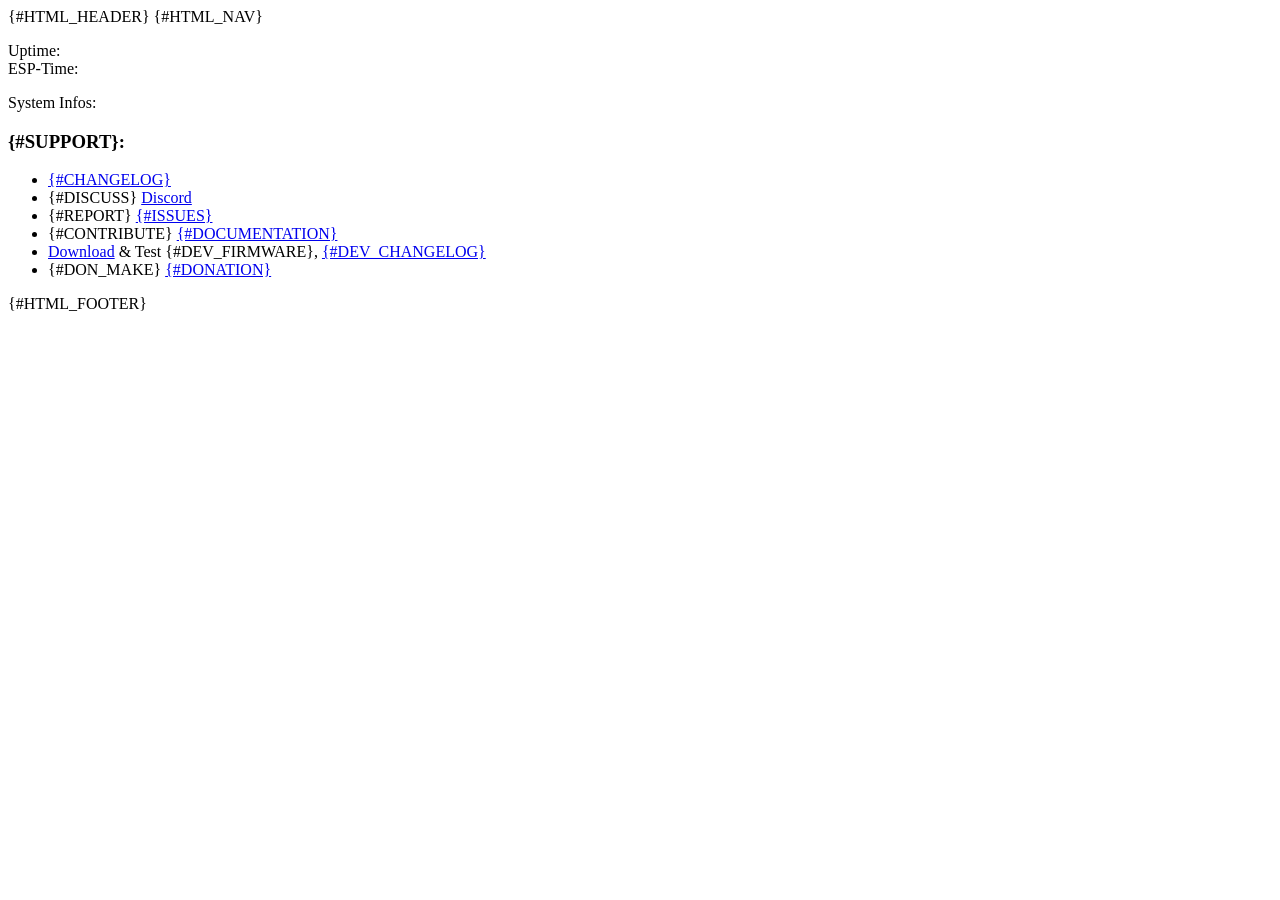
<file: firmware/ahoy/src/web/html/index.html>
<!doctype html>
<html>
    <head>
        <title>Index</title>
        {#HTML_HEADER}
    </head>
    <body>
        {#HTML_NAV}
        <div id="wrapper">
            <div id="content">
                <p>
                    <span class="des">Uptime: </span><span id="uptime"></span><br/>
                    <span class="des">ESP-Time: </span><span id="date"></span>
                </p>
                <p>
                    <span class="des">System Infos:</span>
                    <div id="total"></div>
                    <div id="iv"></div>
                    <div class="hr"></div>
                    <div id="warn_info"></div>
                </p>

                <div id="note">
                    <h3>{#SUPPORT}:</h3>
                    <ul>
                        <li><a href="https://github.com/lumapu/ahoy/blob/main/src/CHANGES.md" target="_blank">{#CHANGELOG}</a></li>
                        <li>{#DISCUSS} <a href="https://discord.gg/WzhxEY62mB" target="_blank">Discord</a></li>
                        <li>{#REPORT} <a href="https://github.com/lumapu/ahoy/issues" target="_blank">{#ISSUES}</a></li>
                        <li>{#CONTRIBUTE} <a href="https://docs.ahoydtu.de"  target="_blank">{#DOCUMENTATION}</a></li>
                        <li><a href="https://fw.ahoydtu.de/fw/dev/" target="_blank">Download</a> & Test {#DEV_FIRMWARE}, <a href="https://github.com/lumapu/ahoy/blob/development03/src/CHANGES.md" target="_blank">{#DEV_CHANGELOG}</a></li>
                        <li>{#DON_MAKE} <a href="https://paypal.me/lupusch"  target="_blank">{#DONATION}</a></li>
                    </ul>
                </div>
            </div>
        </div>
        {#HTML_FOOTER}
        <script type="text/javascript">
            var exeOnce = true;
            var tickCnt = 0;
            var ts = 0;
            var commInfo = "";
            var release = null;

            function apiCb(obj) {
                var e = document.getElementById("apiResult")
                if(obj.success) {
                    e.innerHTML = " {#COMMAND_EXE}"
                    getAjax("/api/index", parse)
                } else
                    e.innerHTML = " {#ERROR}: " + obj.error
            }

            function setTime() {
                var date = new Date()
                var obj = {cmd: "set_time", token: "*", val: parseInt(date.getTime() / 1000)}
                getAjax("/api/setup", apiCb, "POST", JSON.stringify(obj))
            }

            function parseGeneric(obj) {
                if(exeOnce) {
                    parseESP(obj)
                    parseTitle(obj)
                }
                parseRssi(obj)
            }

            function parseSys(obj) {
                ts = obj.ts_now;
                var date = new Date(obj.ts_now * 1000);
                var up = obj.generic["ts_uptime"];
                var days = parseInt(up / 86400) % 365;
                var hrs  = parseInt(up / 3600) % 24;
                var min  = parseInt(up / 60) % 60;
                var sec  = up % 60;
                var e = document.getElementById("uptime");
                e.innerHTML = days + " {#DAY}";
                if(1 != days)
                    e.innerHTML += "{#S}";
                e.innerHTML += ", " + ("0"+hrs).substr(-2) + ":"
                   + ("0"+min).substr(-2) + ":"
                   + ("0"+sec).substr(-2);
                var dSpan = document.getElementById("date");
                if(0 != obj.ts_now) {
                    if(obj.ts_now < 1680000000)
                        setTime();
                    else
                        dSpan.innerHTML = toIsoDateStr(date);
                }
                else {
                    dSpan.innerHTML = "";
                    var e = inp("set", "sync from browser", 0, ["btn"], "set", "button");
                    dSpan.appendChild(span("{#NTP_UNREACH}. "));
                    dSpan.appendChild(e);
                    dSpan.appendChild(span("", ["span"], "apiResult"));
                    e.addEventListener("click", setTime);
                }

                if(obj.disNightComm) {
                    if(((obj.ts_sunrise + obj.ts_offsSr) < obj.ts_now)
                        && ((obj.ts_sunset + obj.ts_offsSs) > obj.ts_now)) {
                        commInfo = "{#POLLING_STOP} " + (new Date((obj.ts_sunset + obj.ts_offsSs) * 1000).toLocaleString('de-DE'));
                    }
                    else {
                        commInfo = "{#NIGHT_TIME}, ";
                        if(obj.ts_now > (obj.ts_sunrise + obj.ts_offsSr)) {
                            commInfo += "{#PAUSED_AT} " + (new Date((obj.ts_sunset + obj.ts_offsSs) * 1000).toLocaleString('de-DE'));
                        }
                        else {
                            commInfo += "{#START_AT} " + (new Date((obj.ts_sunrise + obj.ts_offsSr) * 1000).toLocaleString('de-DE'));
                        }
                    }
                }
            }

            function parseIv(obj, ts) {
                var p = div(["none"]);
                var total = 0;
                var count = 0;
                var mobile = window.screen.width < 470;

                for(var i of obj) {
                    var icon = iconSuccess;
                    var cl = "icon-success";
                    var avail = "";
                    if(false == i["enabled"]) {
                        icon = iconWarn;
                        cl = "icon-warn";
                        avail = "{#DISABLED}";
                    } else if((false == i["is_avail"]) || (0 == ts)) {
                        icon = iconInfo;
                        cl = "icon-info";
                        avail = "{#NOT_YET_AVAIL}";
                    } else if(0 == i["ts_last_success"]) {
                        avail = "{#AVAIL_NO_DATA}";
                    } else {
                        if (!mobile)
                            avail = "{#AVAIL} ";
                        if(false == i["is_producing"])
                            avail += "{#NOT_PRODUCING}";
                        else {
                            icon = iconSuccessFull;
                            avail += "{#PRODUCING} " + i.cur_pwr + " W";
                            total += i.cur_pwr;
                            count += 1;
                        }
                    }

                    var text;
                        if (mobile)
                            text = "#";
                        else
                            text = "{#INVERTER} #";
                    p.append(
                            svg(icon, 30, 30, "icon " + cl),
                            span(text + i["id"] + ": " + i["name"] + " " + avail),
                            br()
                        );

                    if(false == i["is_avail"]) {
                        if(i["ts_last_success"] > 0) {
                            var date = new Date(i["ts_last_success"] * 1000);
                            p.append(span("-> {#LAST_SUCCESS}: " + toIsoDateStr(date)), br());
                        }
                    }
                }
                document.getElementById("iv").replaceChildren(p);

                if (count > 1) {
                    var t = div(["none"]);
                    t.append(svg(iconInfo, 30, 30, "icon icon-info"), span("Total: " + Math.round(total).toLocaleString() + " W"), br());
                    document.getElementById("total").replaceChildren(t);
                    document.getElementById("total").appendChild(div(["hr"]));
                }
            }

            function parseWarn(warn) {
                var p = div(["none"]);
                for(var w of warn) {
                    p.append(svg(iconWarn, 30, 30, "icon icon-warn"), span(w), br());
                }

                if(commInfo.length > 0)
                    p.append(svg(iconInfo, 30, 30, "icon icon-info"), span(commInfo), br());

                if(null != release) {
                    if(getVerInt("{#VERSION}") < getVerInt(release))
                        p.append(svg(iconInfo, 30, 30, "icon icon-info"), span("{#UPDATE_AVAIL}: " + release), br());
                    else if(getVerInt("{#VERSION}") > getVerInt(release))
                        p.append(svg(iconInfo, 30, 30, "icon icon-info"), span("{#USING_DEV_VERSION} {#VERSION}. {#DEV_ISSUE_RELEASE_VERSION}: " + release), br());
                                       else
                        p.append(svg(iconInfo, 30, 30, "icon icon-info"), span("{#RELEASE_INSTALLED}: " + release), br());
                }

                document.getElementById("warn_info").replaceChildren(p);
            }

            function tick() {
                if(0 != ts)
                    document.getElementById("date").innerHTML = toIsoDateStr((new Date((++ts) * 1000)));
                if(++tickCnt >= 10) {
                    tickCnt = 0;
                    getAjax('/api/index', parse);
                }
            }

            function parse(obj) {
                if(null != obj) {
                    if(exeOnce)
                        parseNav(obj.generic);
                    parseGeneric(obj.generic);
                    parseSys(obj);
                    parseIv(obj.inverter, obj.ts_now);
                    parseWarn(obj.warnings);
                    if(exeOnce) {
                        window.setInterval("tick()", 1000);
                        exeOnce = false;
                        getAjax("https://api.github.com/repos/lumapu/ahoy/releases/latest", parseRelease);
                    }
                }
            }


            function getVerInt(ver) {
                var a = ver.split('.');
                return (a[0] << 24) | (a[1] << 16) | a[2];
            }

            function parseRelease(obj) {
                release = obj.name.substring(6);
                getAjax("/api/index", parse);
            }

            getAjax("/api/index", parse);
        </script>
    </body>
</html>
</file>
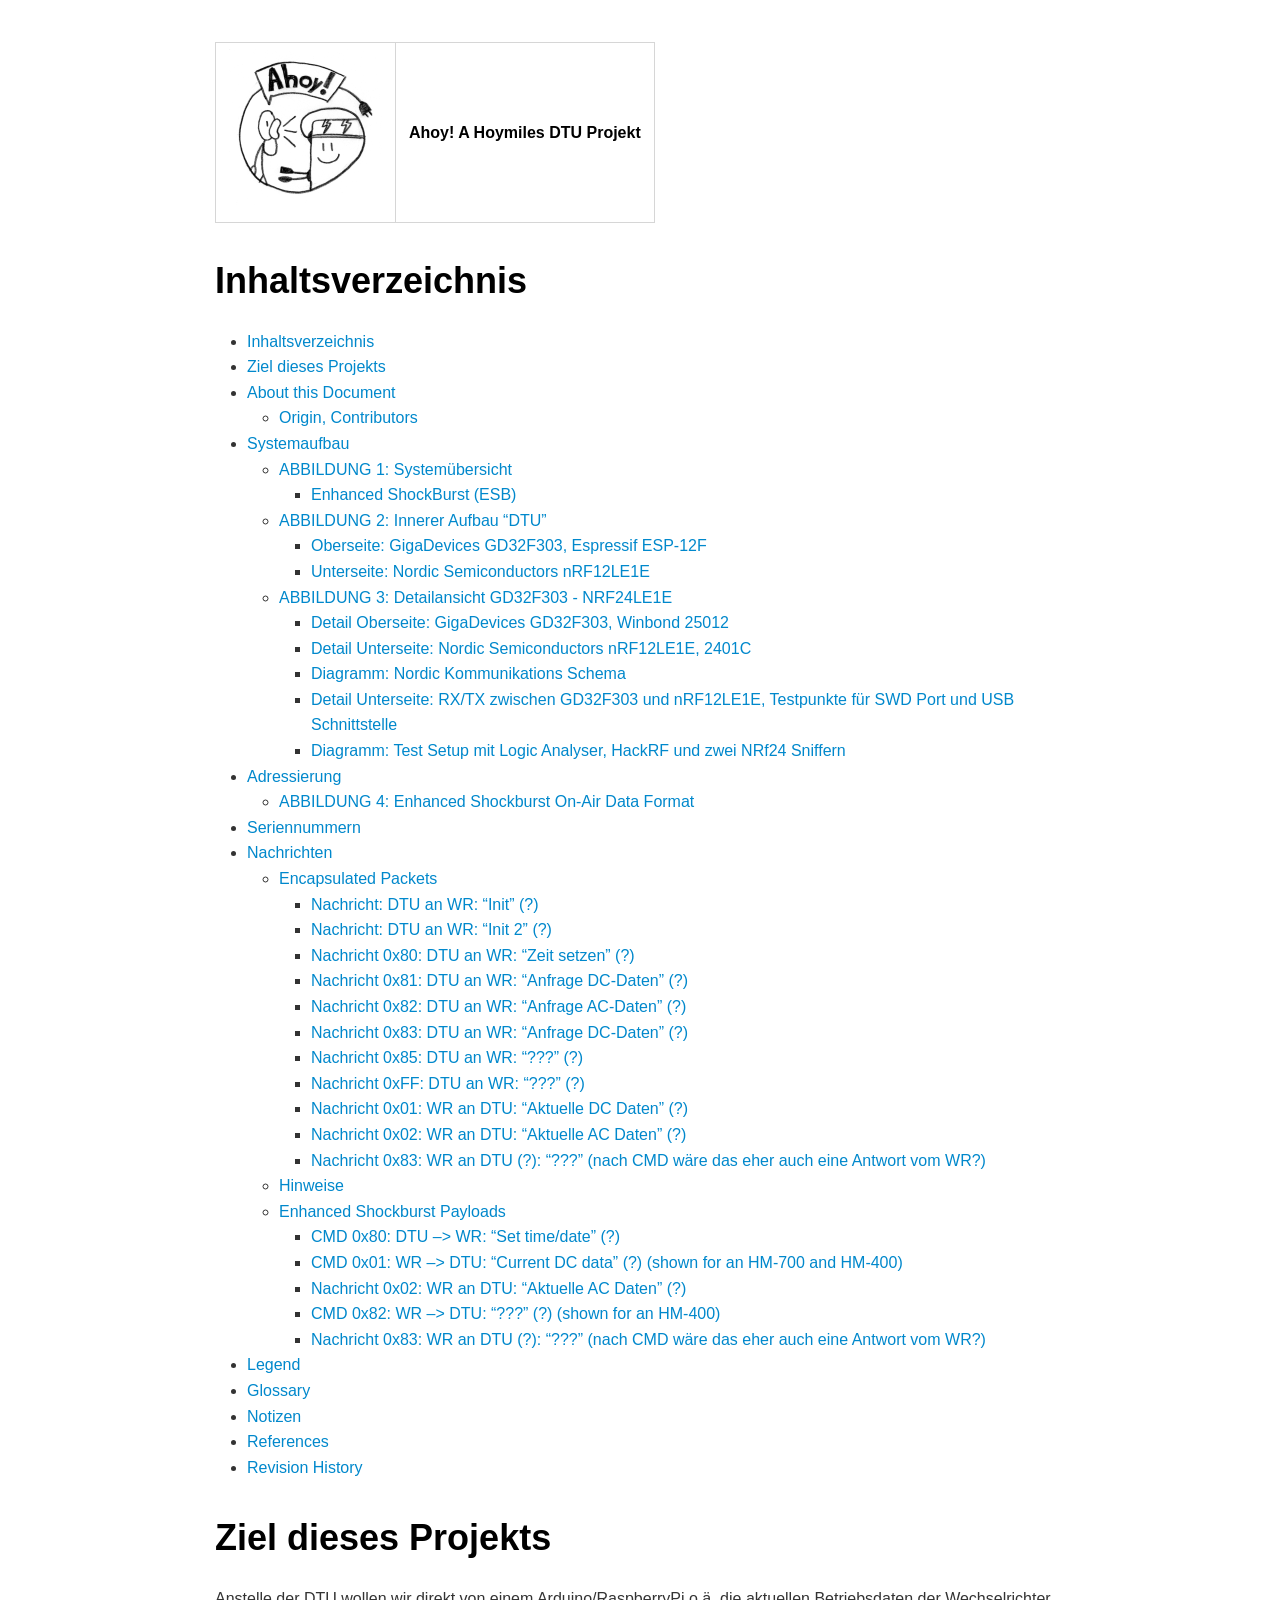
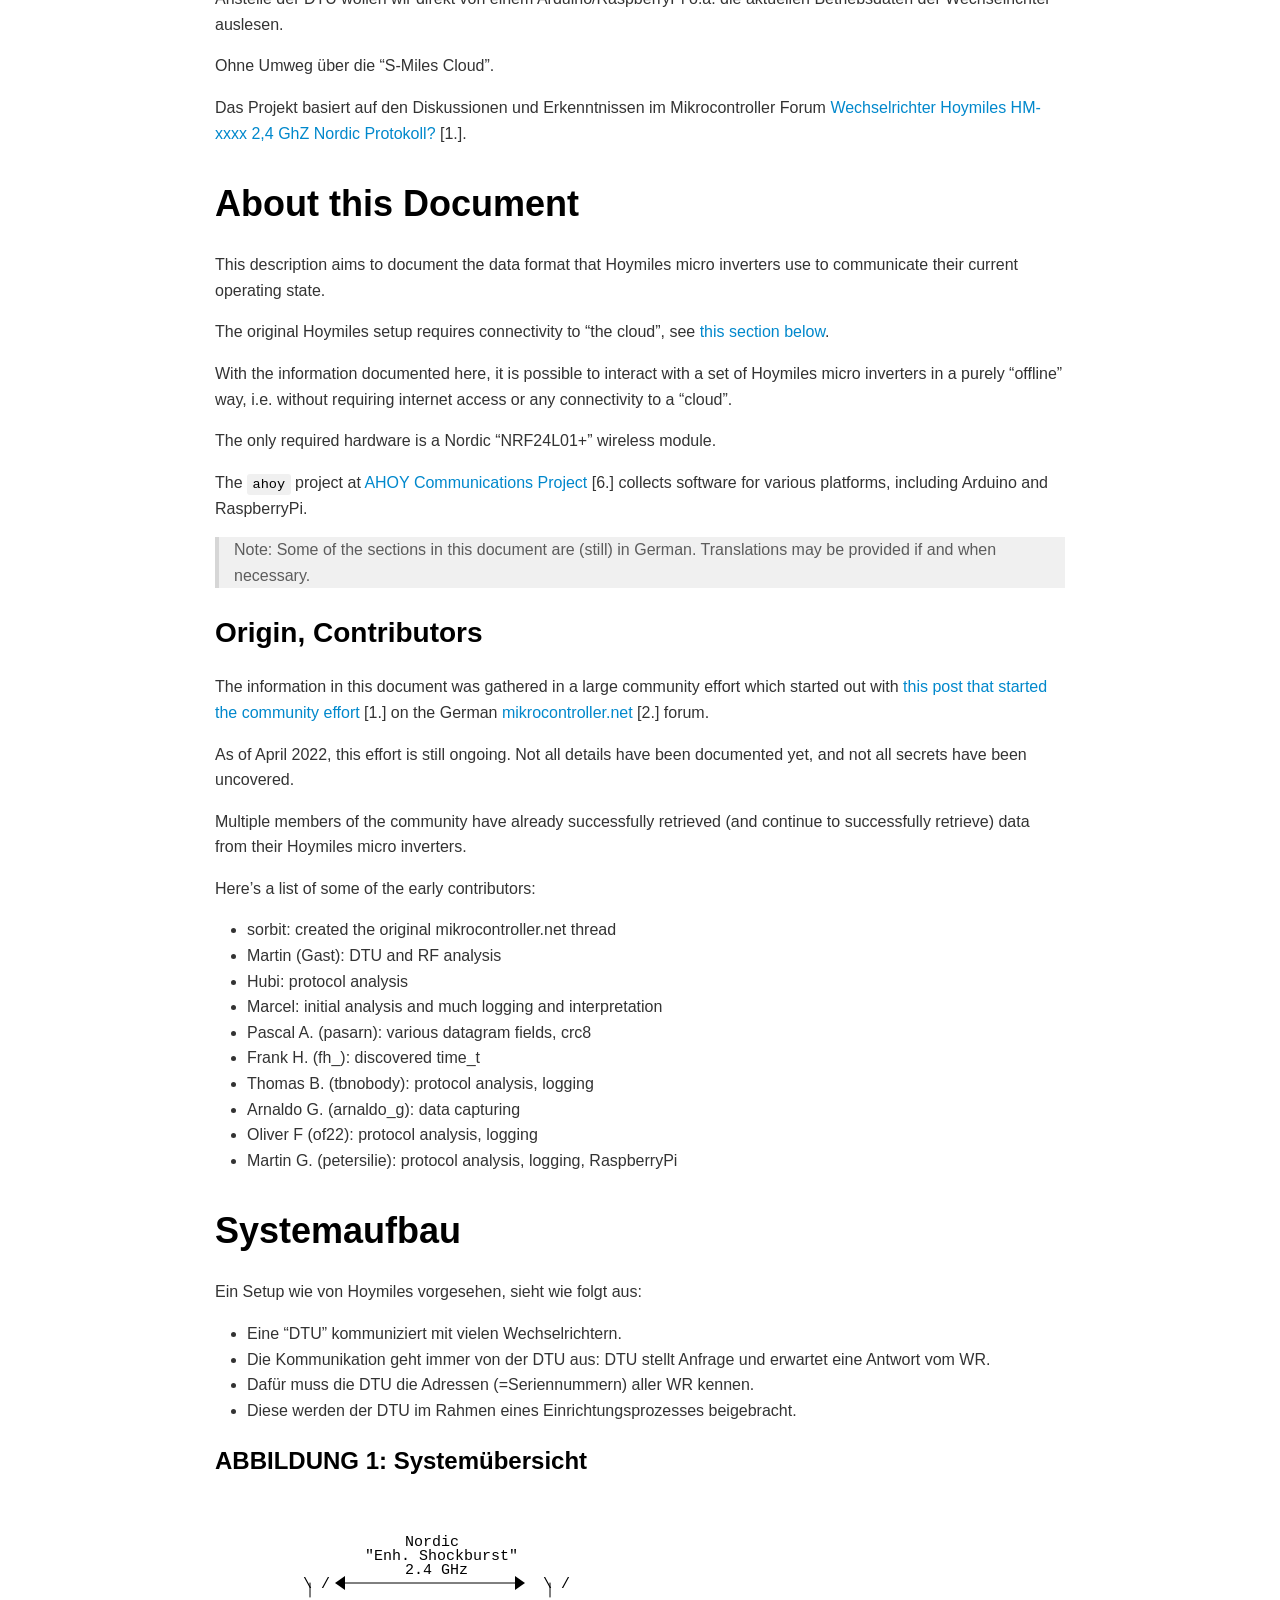
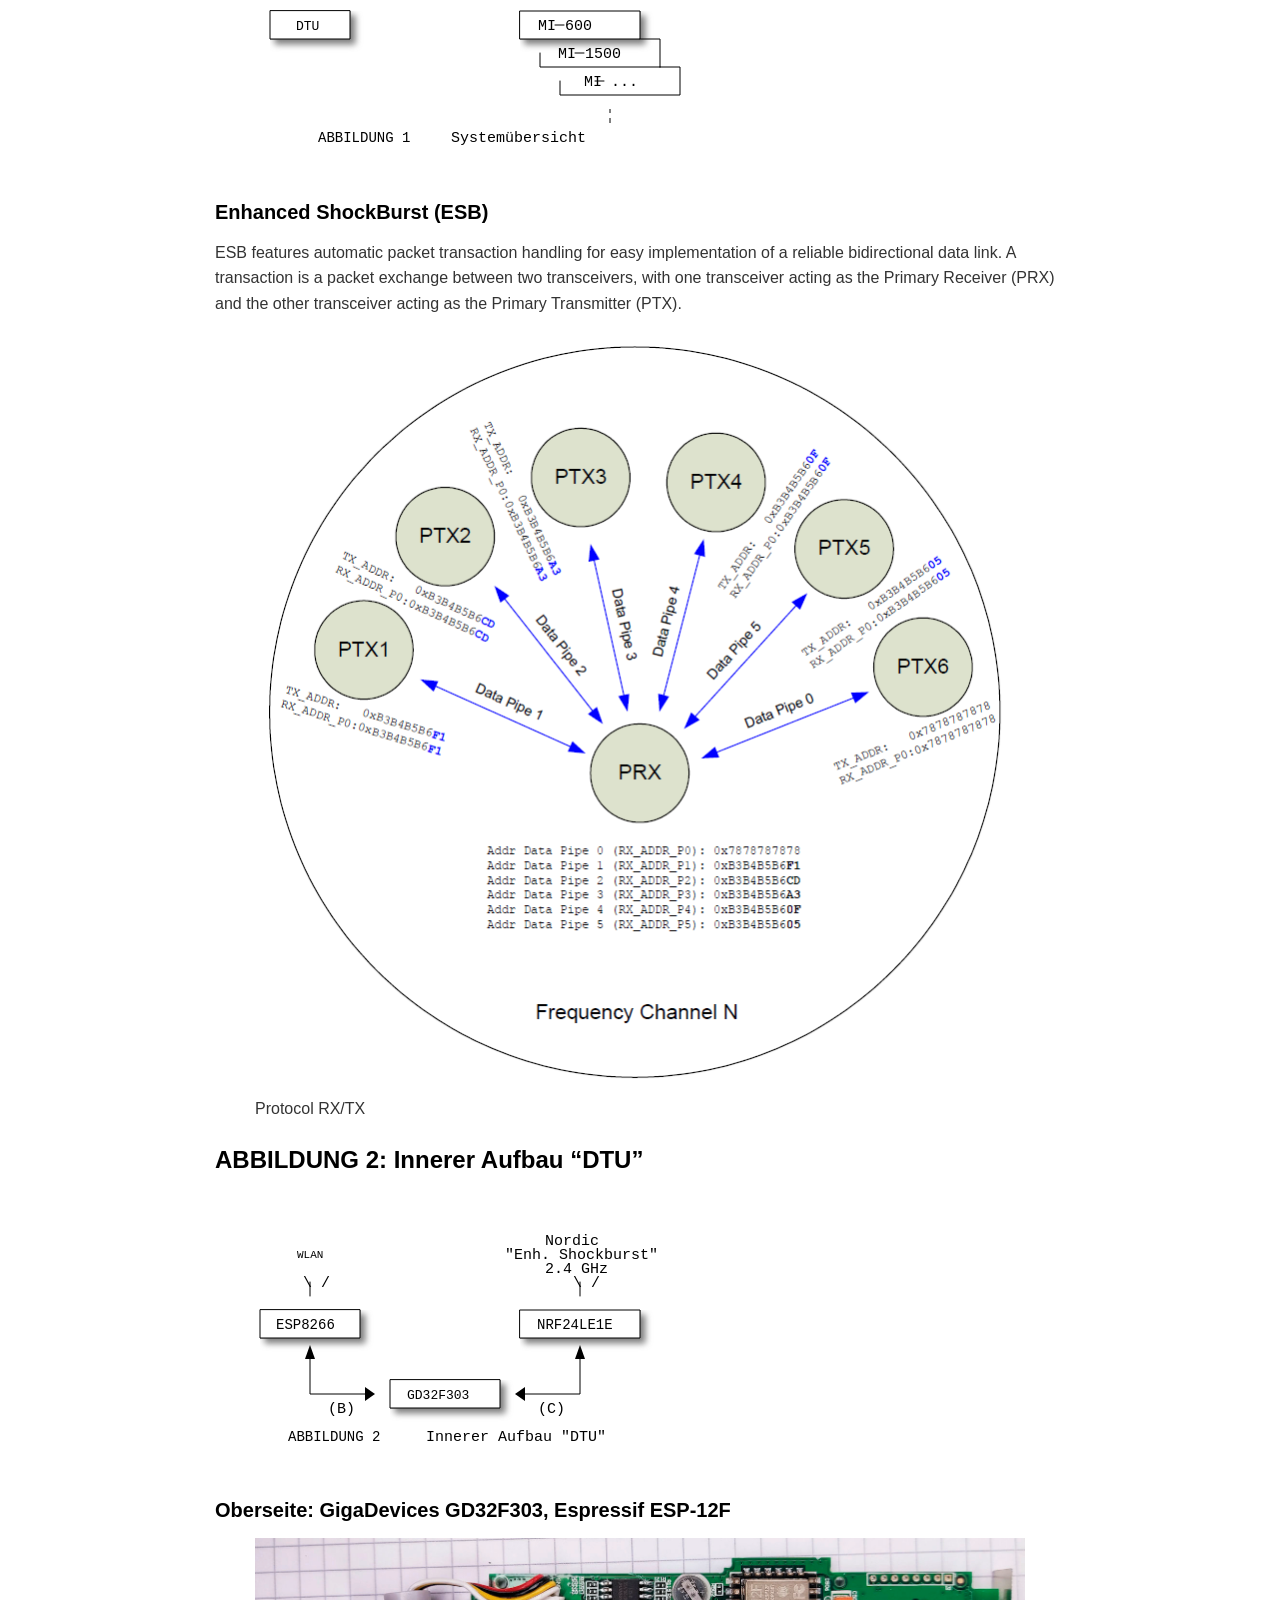
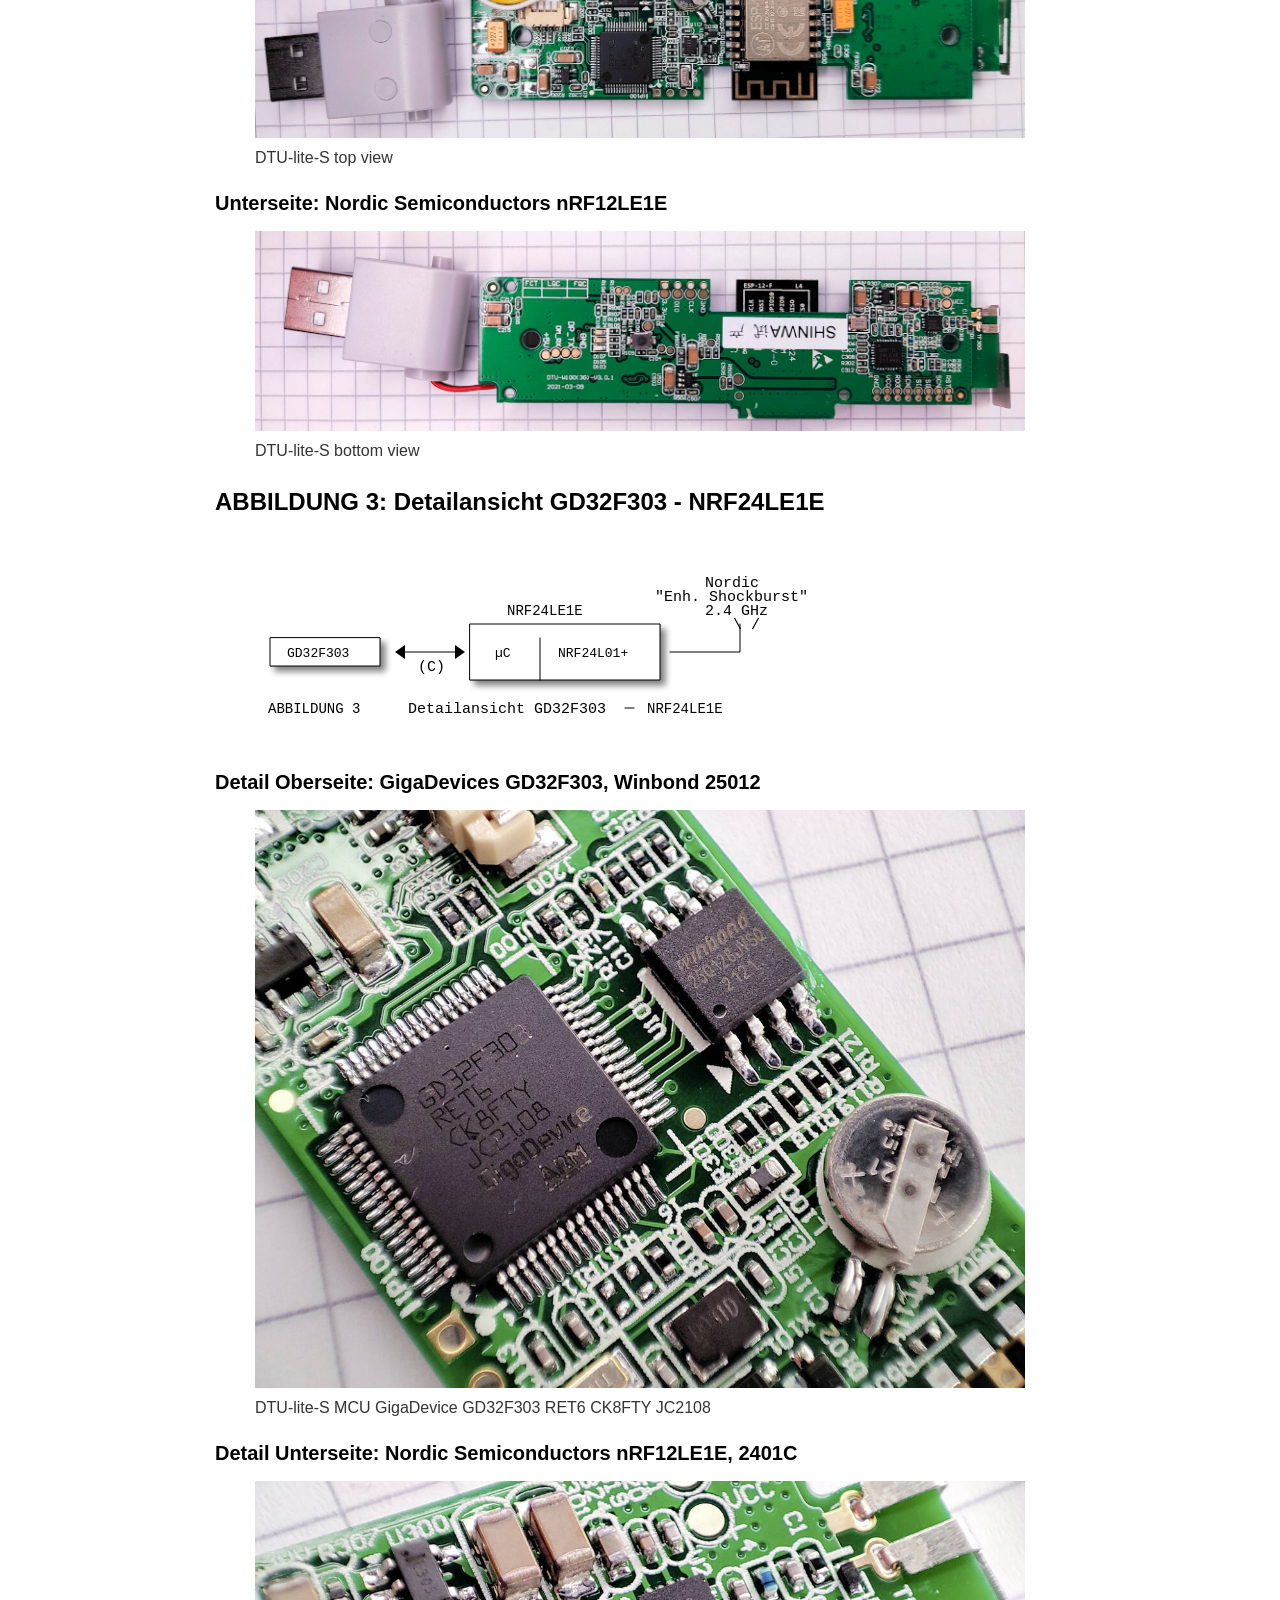
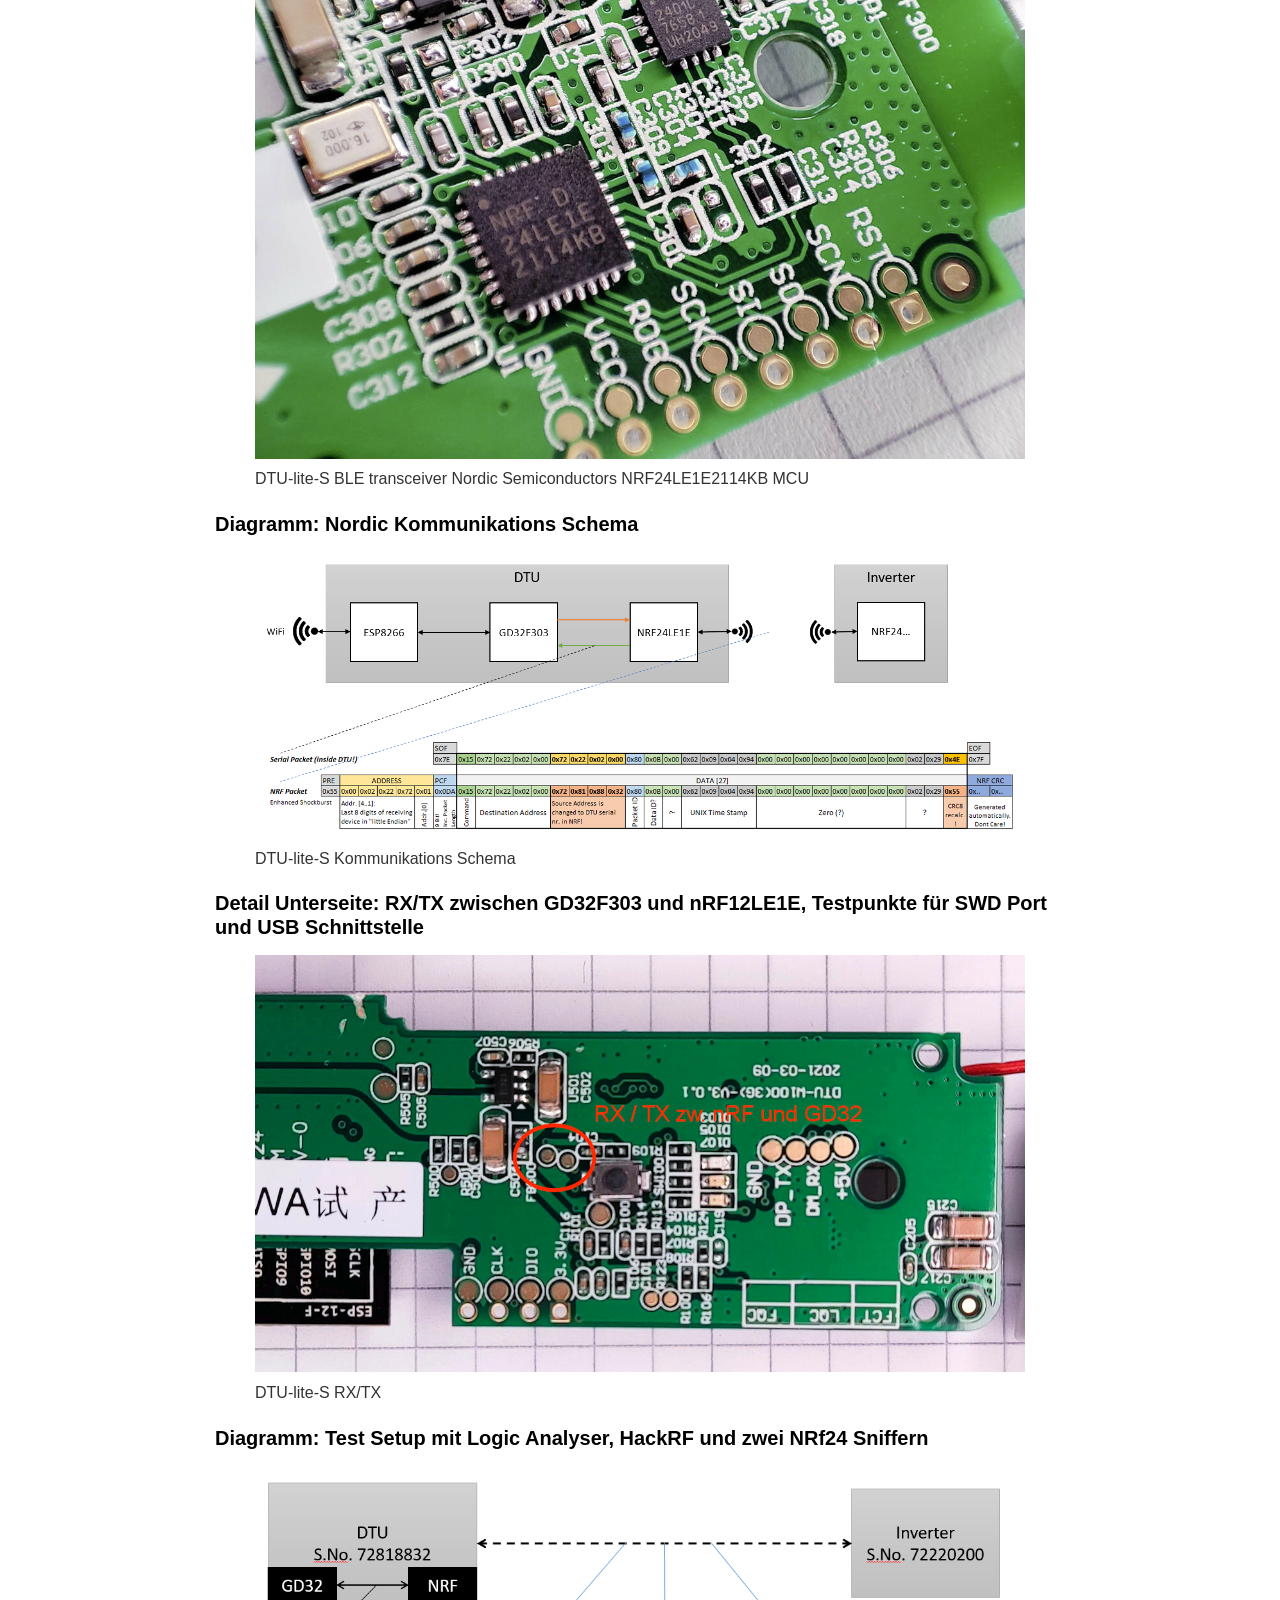
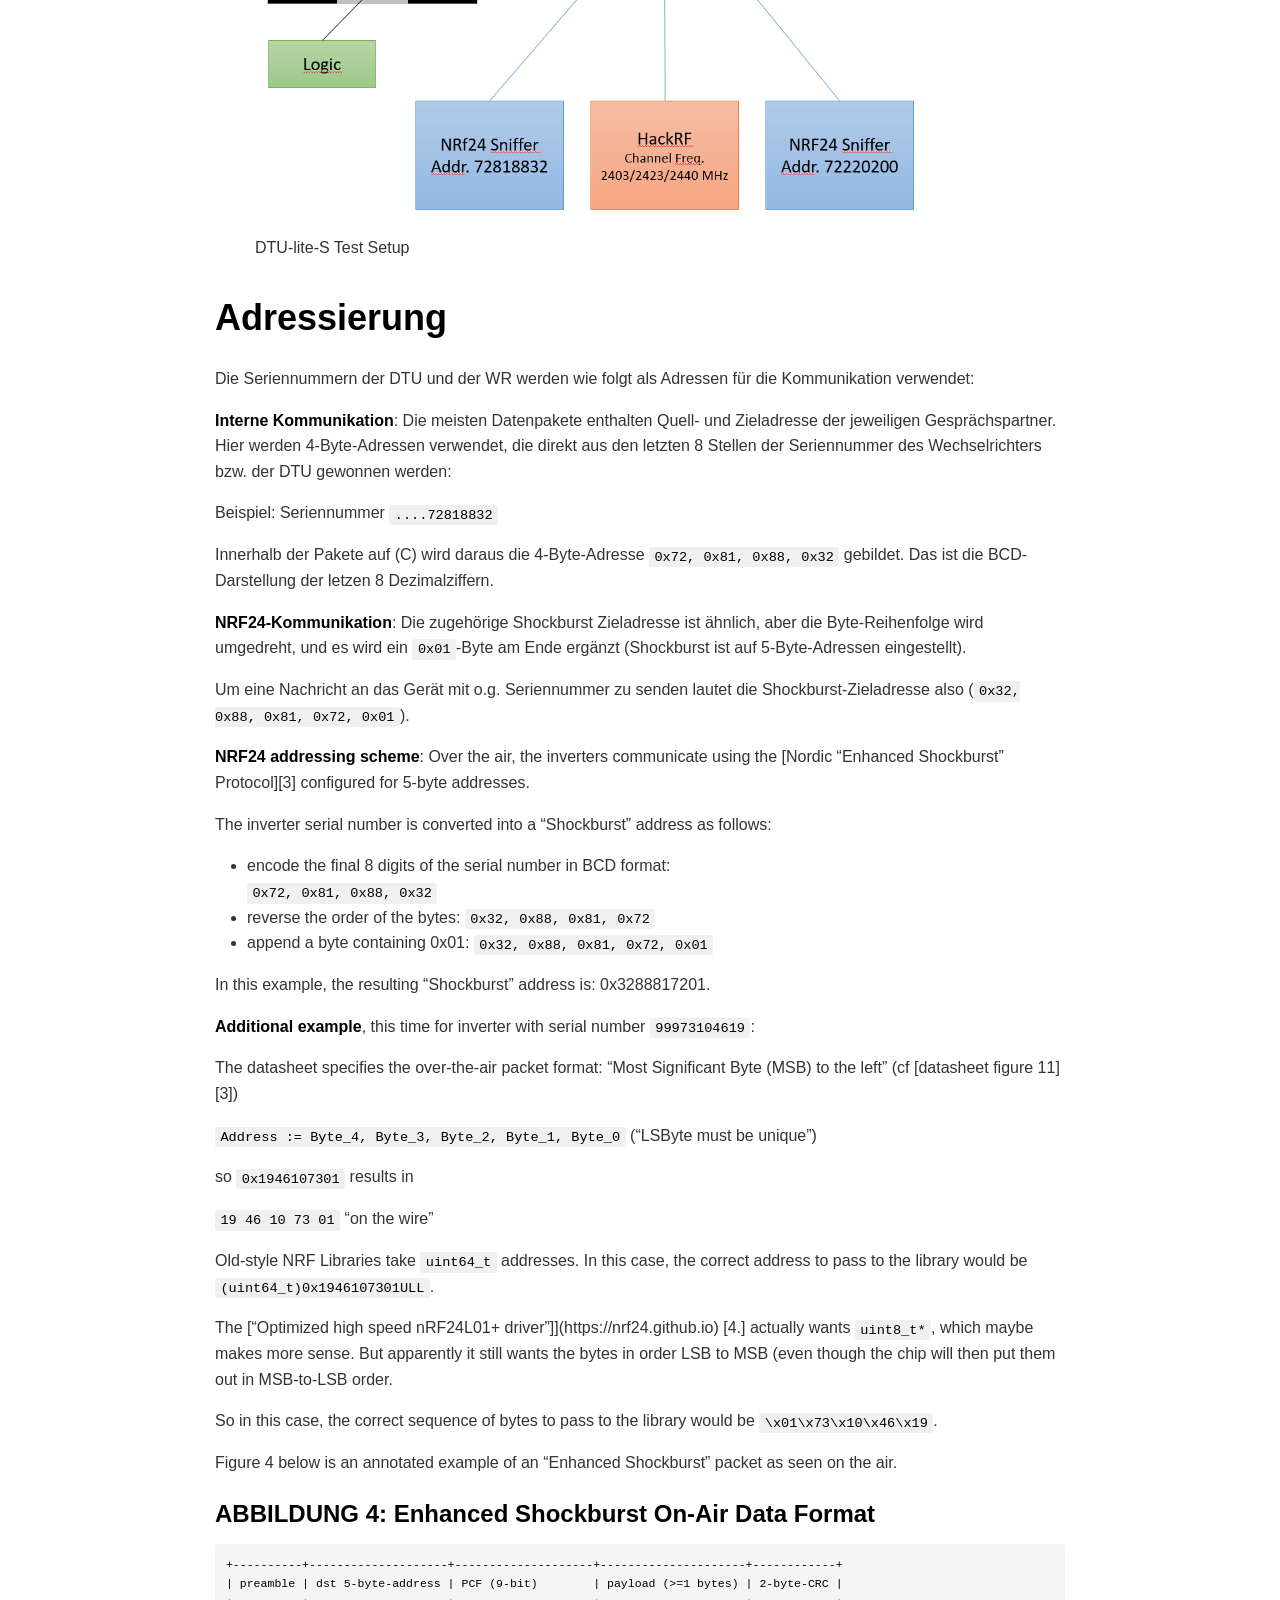
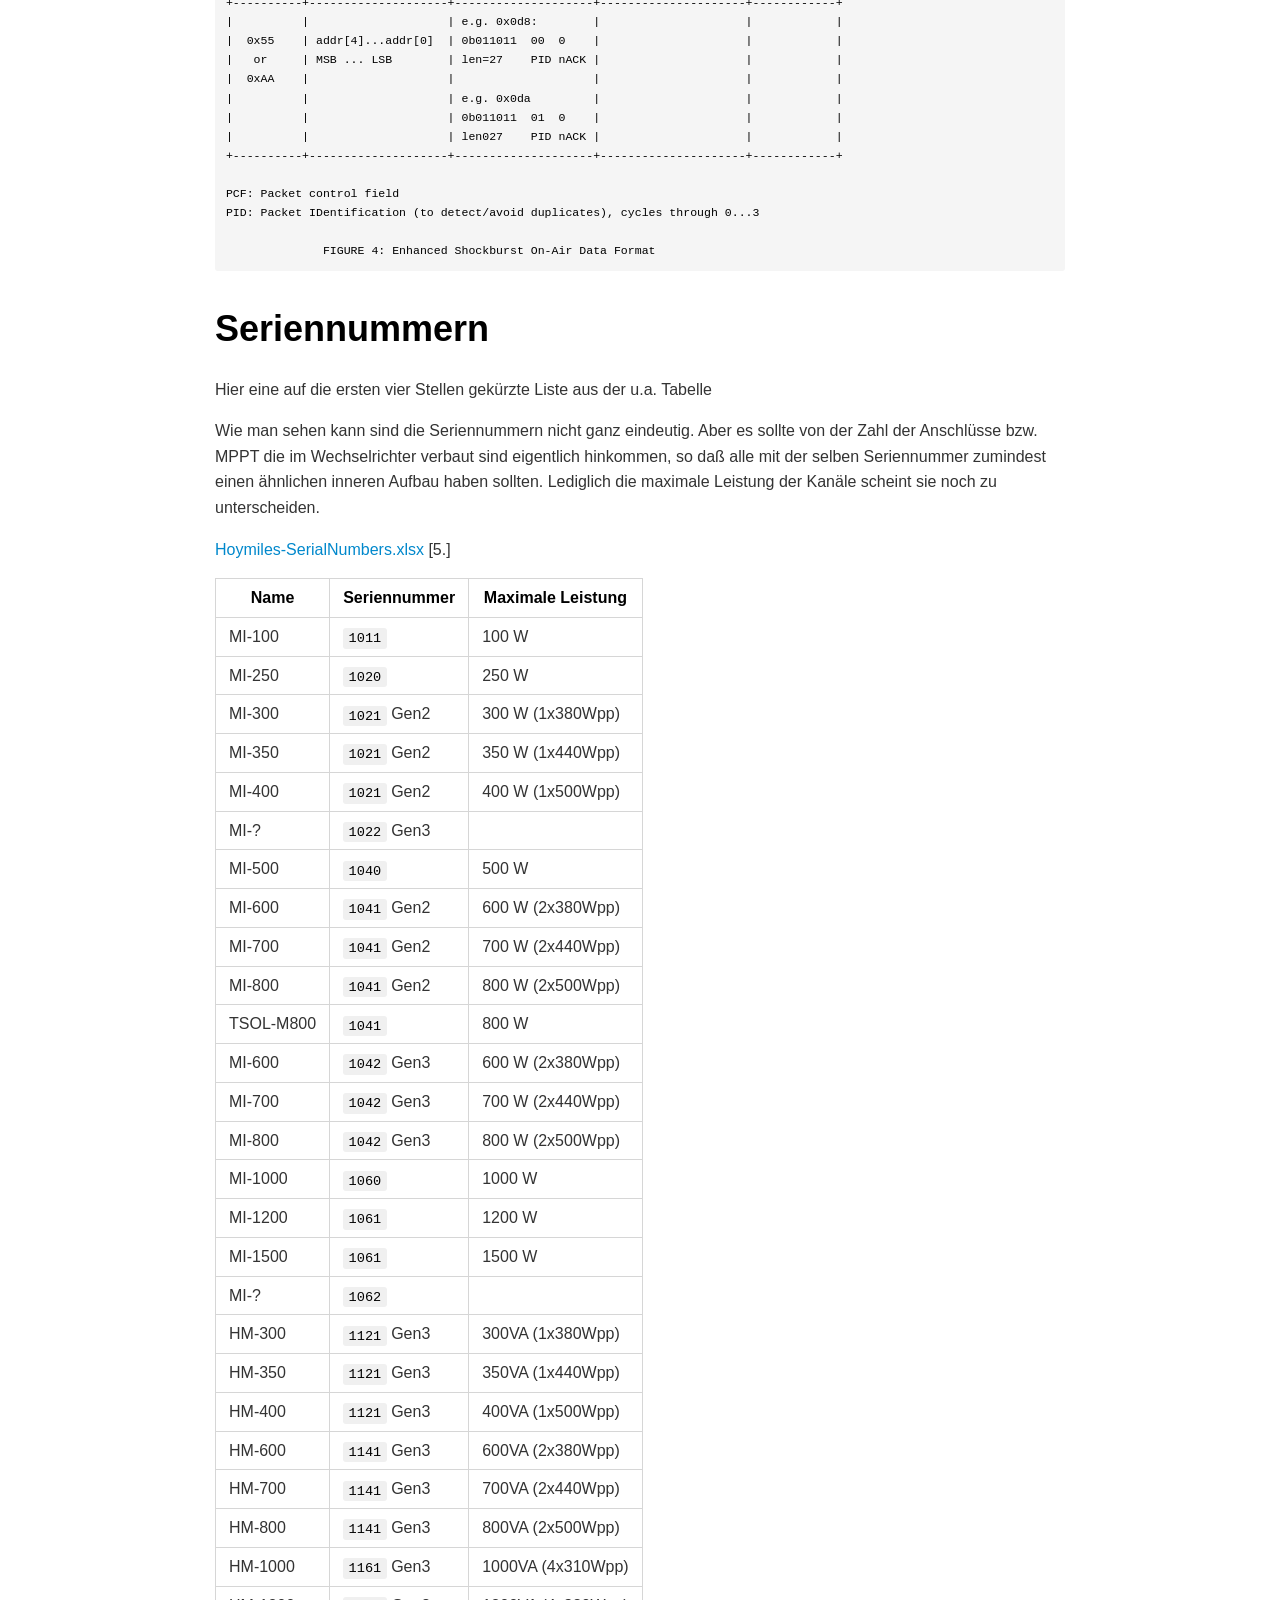
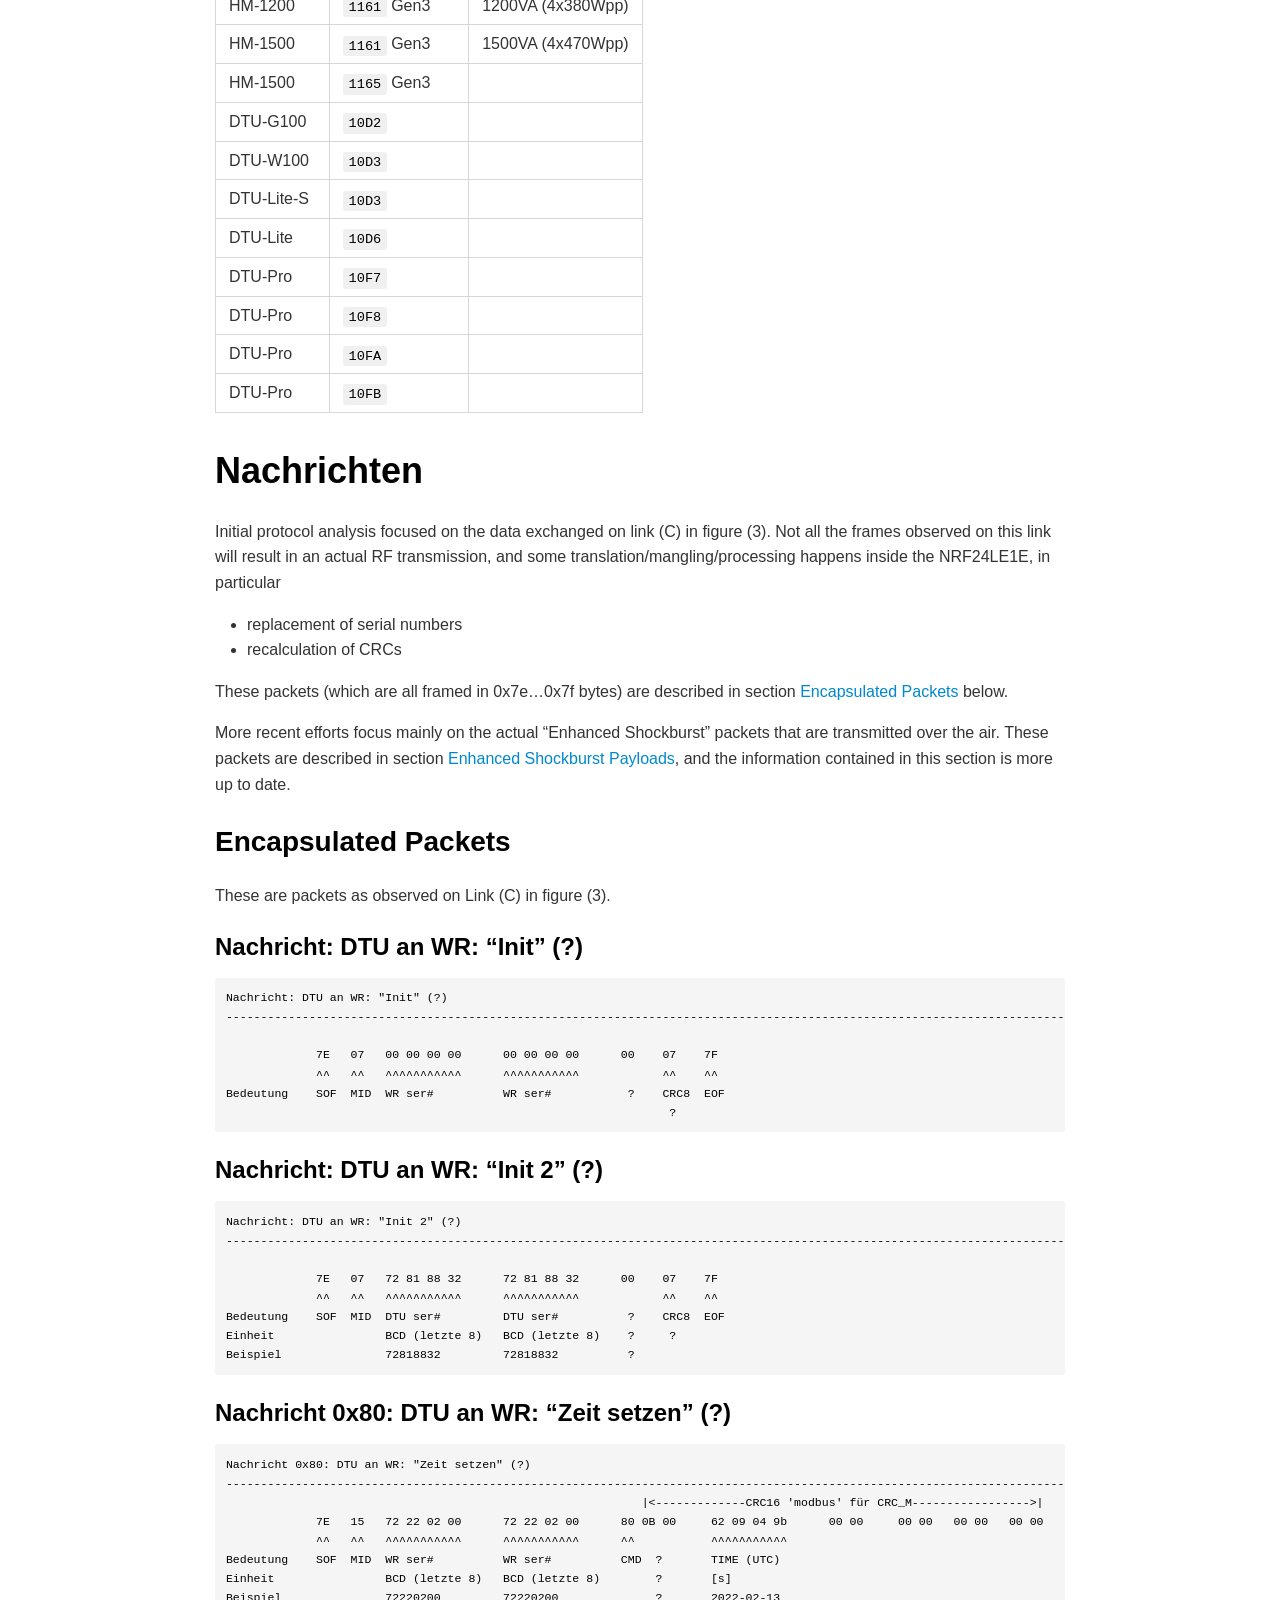
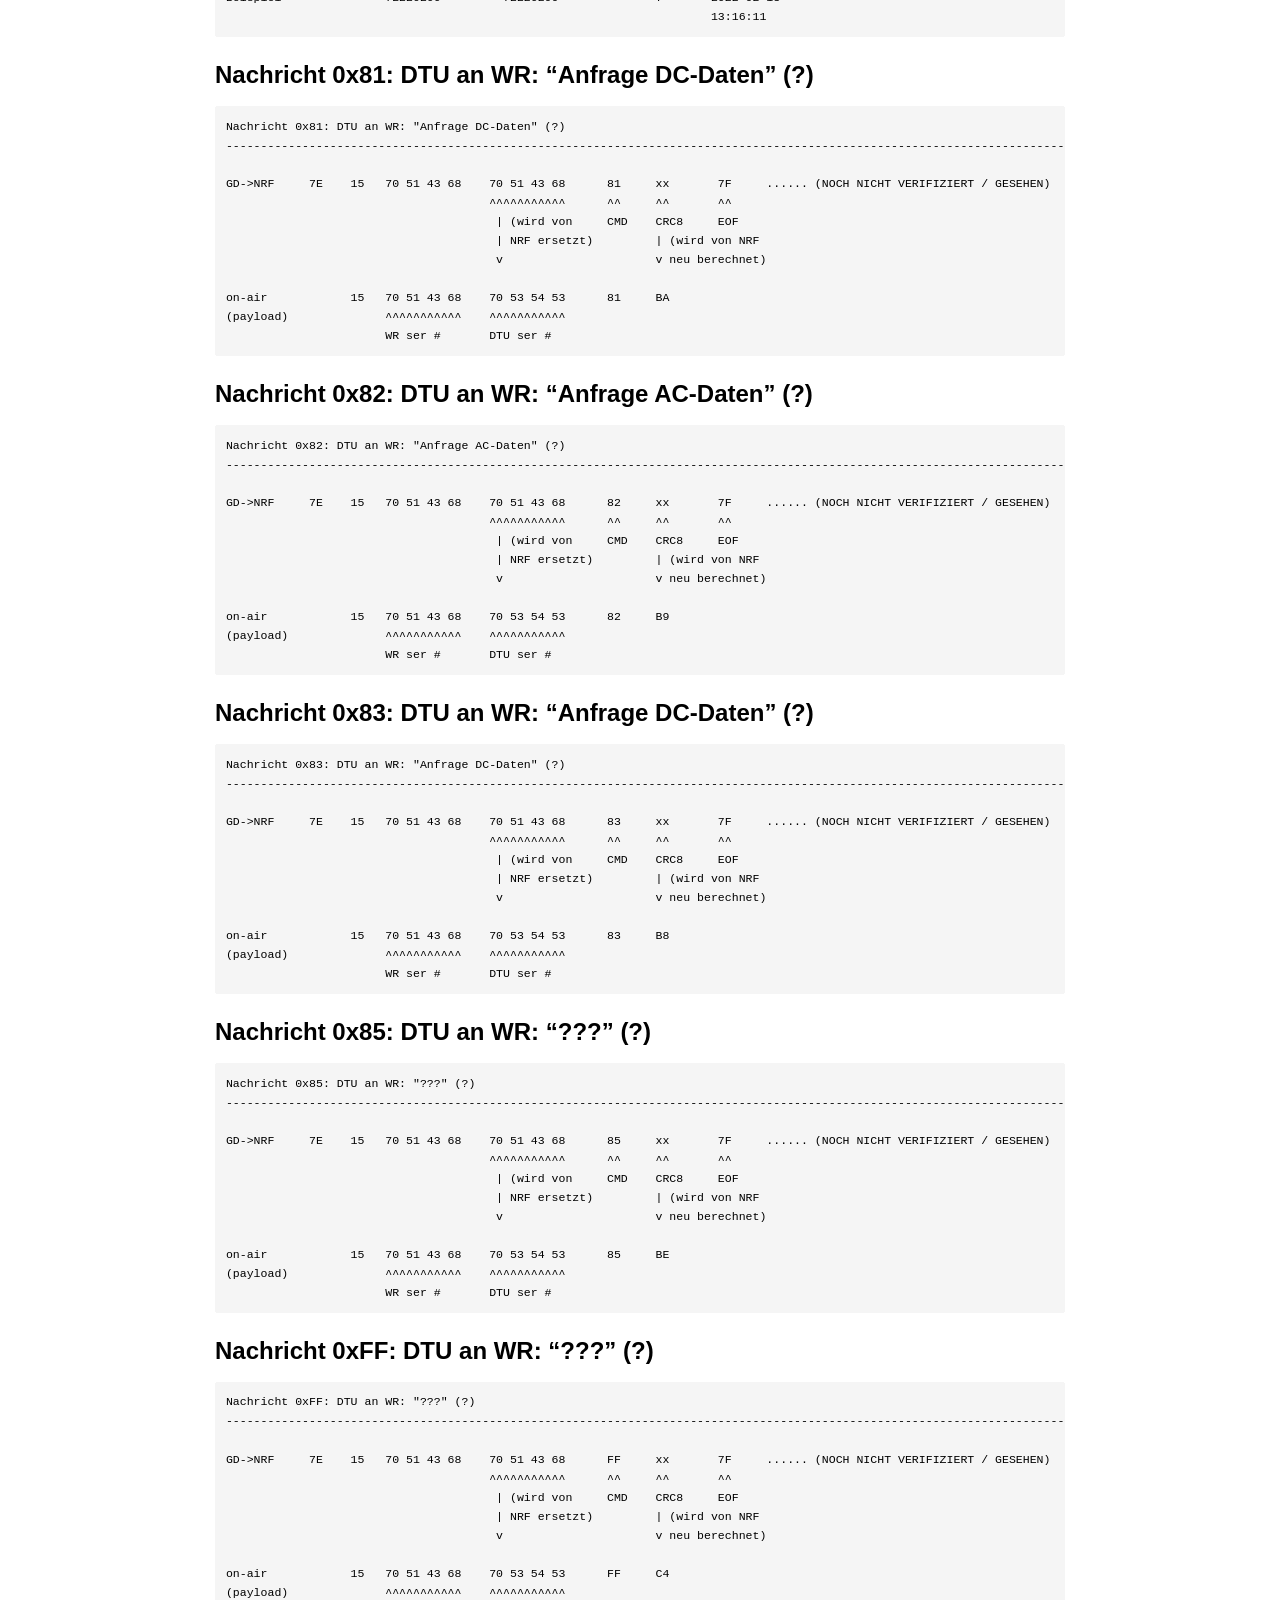
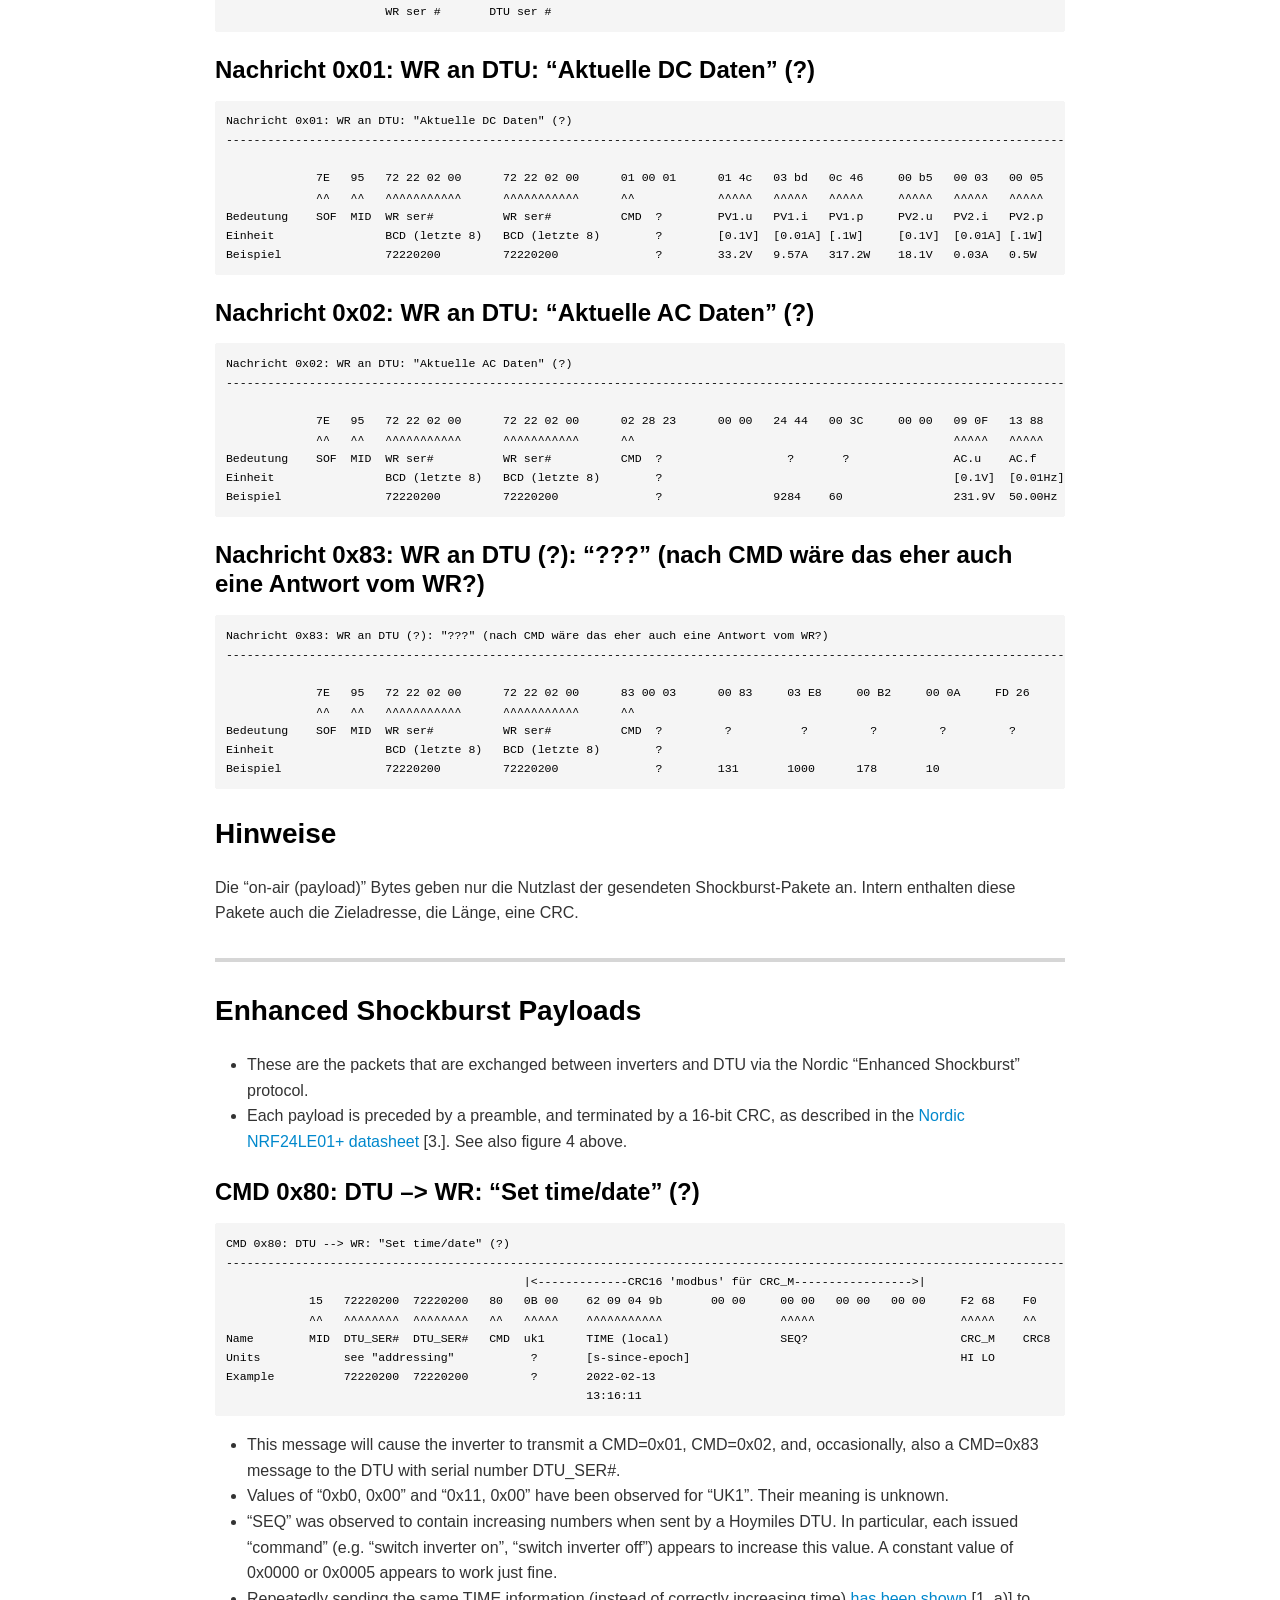
<file: firmware/ahoy/doc/hoymiles-format-description.html>
<!DOCTYPE html><html><head>
      <title>hoymiles-format-description</title>
      <meta charset="utf-8">
      <meta name="viewport" content="width=device-width, initial-scale=1.0">
      
      
        <script type="text/x-mathjax-config">
          MathJax.Hub.Config({"extensions":["tex2jax.js"],"jax":["input/TeX","output/HTML-CSS"],"messageStyle":"none","tex2jax":{"processEnvironments":false,"processEscapes":true,"inlineMath":[["$","$"],["\\(","\\)"]],"displayMath":[["$$","$$"],["\\[","\\]"]]},"TeX":{"extensions":["AMSmath.js","AMSsymbols.js","noErrors.js","noUndefined.js"]},"HTML-CSS":{"availableFonts":["TeX"]}});
        </script>
        <script type="text/javascript" async src="file:////home/sthieme/.vscode/extensions/shd101wyy.markdown-preview-enhanced-0.6.3/node_modules/@shd101wyy/mume/dependencies/mathjax/MathJax.js" charset="UTF-8"></script>
        
      
      
      
      
      
      <script type="text/javascript" src="file:////home/sthieme/.vscode/extensions/shd101wyy.markdown-preview-enhanced-0.6.3/node_modules/@shd101wyy/mume/dependencies/wavedrom/default.js" charset="UTF-8"></script><script type="text/javascript" src="file:////home/sthieme/.vscode/extensions/shd101wyy.markdown-preview-enhanced-0.6.3/node_modules/@shd101wyy/mume/dependencies/wavedrom/wavedrom.min.js" charset="UTF-8"></script>
      
      
      
      <style>
      /**
 * prism.js Github theme based on GitHub's theme.
 * @author Sam Clarke
 */
code[class*="language-"],
pre[class*="language-"] {
  color: #333;
  background: none;
  font-family: Consolas, "Liberation Mono", Menlo, Courier, monospace;
  text-align: left;
  white-space: pre;
  word-spacing: normal;
  word-break: normal;
  word-wrap: normal;
  line-height: 1.4;

  -moz-tab-size: 8;
  -o-tab-size: 8;
  tab-size: 8;

  -webkit-hyphens: none;
  -moz-hyphens: none;
  -ms-hyphens: none;
  hyphens: none;
}

/* Code blocks */
pre[class*="language-"] {
  padding: .8em;
  overflow: auto;
  /* border: 1px solid #ddd; */
  border-radius: 3px;
  /* background: #fff; */
  background: #f5f5f5;
}

/* Inline code */
:not(pre) > code[class*="language-"] {
  padding: .1em;
  border-radius: .3em;
  white-space: normal;
  background: #f5f5f5;
}

.token.comment,
.token.blockquote {
  color: #969896;
}

.token.cdata {
  color: #183691;
}

.token.doctype,
.token.punctuation,
.token.variable,
.token.macro.property {
  color: #333;
}

.token.operator,
.token.important,
.token.keyword,
.token.rule,
.token.builtin {
  color: #a71d5d;
}

.token.string,
.token.url,
.token.regex,
.token.attr-value {
  color: #183691;
}

.token.property,
.token.number,
.token.boolean,
.token.entity,
.token.atrule,
.token.constant,
.token.symbol,
.token.command,
.token.code {
  color: #0086b3;
}

.token.tag,
.token.selector,
.token.prolog {
  color: #63a35c;
}

.token.function,
.token.namespace,
.token.pseudo-element,
.token.class,
.token.class-name,
.token.pseudo-class,
.token.id,
.token.url-reference .token.variable,
.token.attr-name {
  color: #795da3;
}

.token.entity {
  cursor: help;
}

.token.title,
.token.title .token.punctuation {
  font-weight: bold;
  color: #1d3e81;
}

.token.list {
  color: #ed6a43;
}

.token.inserted {
  background-color: #eaffea;
  color: #55a532;
}

.token.deleted {
  background-color: #ffecec;
  color: #bd2c00;
}

.token.bold {
  font-weight: bold;
}

.token.italic {
  font-style: italic;
}


/* JSON */
.language-json .token.property {
  color: #183691;
}

.language-markup .token.tag .token.punctuation {
  color: #333;
}

/* CSS */
code.language-css,
.language-css .token.function {
  color: #0086b3;
}

/* YAML */
.language-yaml .token.atrule {
  color: #63a35c;
}

code.language-yaml {
  color: #183691;
}

/* Ruby */
.language-ruby .token.function {
  color: #333;
}

/* Markdown */
.language-markdown .token.url {
  color: #795da3;
}

/* Makefile */
.language-makefile .token.symbol {
  color: #795da3;
}

.language-makefile .token.variable {
  color: #183691;
}

.language-makefile .token.builtin {
  color: #0086b3;
}

/* Bash */
.language-bash .token.keyword {
  color: #0086b3;
}

/* highlight */
pre[data-line] {
  position: relative;
  padding: 1em 0 1em 3em;
}
pre[data-line] .line-highlight-wrapper {
  position: absolute;
  top: 0;
  left: 0;
  background-color: transparent;
  display: block;
  width: 100%;
}

pre[data-line] .line-highlight {
  position: absolute;
  left: 0;
  right: 0;
  padding: inherit 0;
  margin-top: 1em;
  background: hsla(24, 20%, 50%,.08);
  background: linear-gradient(to right, hsla(24, 20%, 50%,.1) 70%, hsla(24, 20%, 50%,0));
  pointer-events: none;
  line-height: inherit;
  white-space: pre;
}

pre[data-line] .line-highlight:before, 
pre[data-line] .line-highlight[data-end]:after {
  content: attr(data-start);
  position: absolute;
  top: .4em;
  left: .6em;
  min-width: 1em;
  padding: 0 .5em;
  background-color: hsla(24, 20%, 50%,.4);
  color: hsl(24, 20%, 95%);
  font: bold 65%/1.5 sans-serif;
  text-align: center;
  vertical-align: .3em;
  border-radius: 999px;
  text-shadow: none;
  box-shadow: 0 1px white;
}

pre[data-line] .line-highlight[data-end]:after {
  content: attr(data-end);
  top: auto;
  bottom: .4em;
}html body{font-family:"Helvetica Neue",Helvetica,"Segoe UI",Arial,freesans,sans-serif;font-size:16px;line-height:1.6;color:#333;background-color:#fff;overflow:initial;box-sizing:border-box;word-wrap:break-word}html body>:first-child{margin-top:0}html body h1,html body h2,html body h3,html body h4,html body h5,html body h6{line-height:1.2;margin-top:1em;margin-bottom:16px;color:#000}html body h1{font-size:2.25em;font-weight:300;padding-bottom:.3em}html body h2{font-size:1.75em;font-weight:400;padding-bottom:.3em}html body h3{font-size:1.5em;font-weight:500}html body h4{font-size:1.25em;font-weight:600}html body h5{font-size:1.1em;font-weight:600}html body h6{font-size:1em;font-weight:600}html body h1,html body h2,html body h3,html body h4,html body h5{font-weight:600}html body h5{font-size:1em}html body h6{color:#5c5c5c}html body strong{color:#000}html body del{color:#5c5c5c}html body a:not([href]){color:inherit;text-decoration:none}html body a{color:#08c;text-decoration:none}html body a:hover{color:#00a3f5;text-decoration:none}html body img{max-width:100%}html body>p{margin-top:0;margin-bottom:16px;word-wrap:break-word}html body>ul,html body>ol{margin-bottom:16px}html body ul,html body ol{padding-left:2em}html body ul.no-list,html body ol.no-list{padding:0;list-style-type:none}html body ul ul,html body ul ol,html body ol ol,html body ol ul{margin-top:0;margin-bottom:0}html body li{margin-bottom:0}html body li.task-list-item{list-style:none}html body li>p{margin-top:0;margin-bottom:0}html body .task-list-item-checkbox{margin:0 .2em .25em -1.8em;vertical-align:middle}html body .task-list-item-checkbox:hover{cursor:pointer}html body blockquote{margin:16px 0;font-size:inherit;padding:0 15px;color:#5c5c5c;background-color:#f0f0f0;border-left:4px solid #d6d6d6}html body blockquote>:first-child{margin-top:0}html body blockquote>:last-child{margin-bottom:0}html body hr{height:4px;margin:32px 0;background-color:#d6d6d6;border:0 none}html body table{margin:10px 0 15px 0;border-collapse:collapse;border-spacing:0;display:block;width:100%;overflow:auto;word-break:normal;word-break:keep-all}html body table th{font-weight:bold;color:#000}html body table td,html body table th{border:1px solid #d6d6d6;padding:6px 13px}html body dl{padding:0}html body dl dt{padding:0;margin-top:16px;font-size:1em;font-style:italic;font-weight:bold}html body dl dd{padding:0 16px;margin-bottom:16px}html body code{font-family:Menlo,Monaco,Consolas,'Courier New',monospace;font-size:.85em !important;color:#000;background-color:#f0f0f0;border-radius:3px;padding:.2em 0}html body code::before,html body code::after{letter-spacing:-0.2em;content:"\00a0"}html body pre>code{padding:0;margin:0;font-size:.85em !important;word-break:normal;white-space:pre;background:transparent;border:0}html body .highlight{margin-bottom:16px}html body .highlight pre,html body pre{padding:1em;overflow:auto;font-size:.85em !important;line-height:1.45;border:#d6d6d6;border-radius:3px}html body .highlight pre{margin-bottom:0;word-break:normal}html body pre code,html body pre tt{display:inline;max-width:initial;padding:0;margin:0;overflow:initial;line-height:inherit;word-wrap:normal;background-color:transparent;border:0}html body pre code:before,html body pre tt:before,html body pre code:after,html body pre tt:after{content:normal}html body p,html body blockquote,html body ul,html body ol,html body dl,html body pre{margin-top:0;margin-bottom:16px}html body kbd{color:#000;border:1px solid #d6d6d6;border-bottom:2px solid #c7c7c7;padding:2px 4px;background-color:#f0f0f0;border-radius:3px}@media print{html body{background-color:#fff}html body h1,html body h2,html body h3,html body h4,html body h5,html body h6{color:#000;page-break-after:avoid}html body blockquote{color:#5c5c5c}html body pre{page-break-inside:avoid}html body table{display:table}html body img{display:block;max-width:100%;max-height:100%}html body pre,html body code{word-wrap:break-word;white-space:pre}}.markdown-preview{width:100%;height:100%;box-sizing:border-box}.markdown-preview .pagebreak,.markdown-preview .newpage{page-break-before:always}.markdown-preview pre.line-numbers{position:relative;padding-left:3.8em;counter-reset:linenumber}.markdown-preview pre.line-numbers>code{position:relative}.markdown-preview pre.line-numbers .line-numbers-rows{position:absolute;pointer-events:none;top:1em;font-size:100%;left:0;width:3em;letter-spacing:-1px;border-right:1px solid #999;-webkit-user-select:none;-moz-user-select:none;-ms-user-select:none;user-select:none}.markdown-preview pre.line-numbers .line-numbers-rows>span{pointer-events:none;display:block;counter-increment:linenumber}.markdown-preview pre.line-numbers .line-numbers-rows>span:before{content:counter(linenumber);color:#999;display:block;padding-right:.8em;text-align:right}.markdown-preview .mathjax-exps .MathJax_Display{text-align:center !important}.markdown-preview:not([for="preview"]) .code-chunk .btn-group{display:none}.markdown-preview:not([for="preview"]) .code-chunk .status{display:none}.markdown-preview:not([for="preview"]) .code-chunk .output-div{margin-bottom:16px}.scrollbar-style::-webkit-scrollbar{width:8px}.scrollbar-style::-webkit-scrollbar-track{border-radius:10px;background-color:transparent}.scrollbar-style::-webkit-scrollbar-thumb{border-radius:5px;background-color:rgba(150,150,150,0.66);border:4px solid rgba(150,150,150,0.66);background-clip:content-box}html body[for="html-export"]:not([data-presentation-mode]){position:relative;width:100%;height:100%;top:0;left:0;margin:0;padding:0;overflow:auto}html body[for="html-export"]:not([data-presentation-mode]) .markdown-preview{position:relative;top:0}@media screen and (min-width:914px){html body[for="html-export"]:not([data-presentation-mode]) .markdown-preview{padding:2em calc(50% - 457px + 2em)}}@media screen and (max-width:914px){html body[for="html-export"]:not([data-presentation-mode]) .markdown-preview{padding:2em}}@media screen and (max-width:450px){html body[for="html-export"]:not([data-presentation-mode]) .markdown-preview{font-size:14px !important;padding:1em}}@media print{html body[for="html-export"]:not([data-presentation-mode]) #sidebar-toc-btn{display:none}}html body[for="html-export"]:not([data-presentation-mode]) #sidebar-toc-btn{position:fixed;bottom:8px;left:8px;font-size:28px;cursor:pointer;color:inherit;z-index:99;width:32px;text-align:center;opacity:.4}html body[for="html-export"]:not([data-presentation-mode])[html-show-sidebar-toc] #sidebar-toc-btn{opacity:1}html body[for="html-export"]:not([data-presentation-mode])[html-show-sidebar-toc] .md-sidebar-toc{position:fixed;top:0;left:0;width:300px;height:100%;padding:32px 0 48px 0;font-size:14px;box-shadow:0 0 4px rgba(150,150,150,0.33);box-sizing:border-box;overflow:auto;background-color:inherit}html body[for="html-export"]:not([data-presentation-mode])[html-show-sidebar-toc] .md-sidebar-toc::-webkit-scrollbar{width:8px}html body[for="html-export"]:not([data-presentation-mode])[html-show-sidebar-toc] .md-sidebar-toc::-webkit-scrollbar-track{border-radius:10px;background-color:transparent}html body[for="html-export"]:not([data-presentation-mode])[html-show-sidebar-toc] .md-sidebar-toc::-webkit-scrollbar-thumb{border-radius:5px;background-color:rgba(150,150,150,0.66);border:4px solid rgba(150,150,150,0.66);background-clip:content-box}html body[for="html-export"]:not([data-presentation-mode])[html-show-sidebar-toc] .md-sidebar-toc a{text-decoration:none}html body[for="html-export"]:not([data-presentation-mode])[html-show-sidebar-toc] .md-sidebar-toc ul{padding:0 1.6em;margin-top:.8em}html body[for="html-export"]:not([data-presentation-mode])[html-show-sidebar-toc] .md-sidebar-toc li{margin-bottom:.8em}html body[for="html-export"]:not([data-presentation-mode])[html-show-sidebar-toc] .md-sidebar-toc ul{list-style-type:none}html body[for="html-export"]:not([data-presentation-mode])[html-show-sidebar-toc] .markdown-preview{left:300px;width:calc(100% -  300px);padding:2em calc(50% - 457px -  150px);margin:0;box-sizing:border-box}@media screen and (max-width:1274px){html body[for="html-export"]:not([data-presentation-mode])[html-show-sidebar-toc] .markdown-preview{padding:2em}}@media screen and (max-width:450px){html body[for="html-export"]:not([data-presentation-mode])[html-show-sidebar-toc] .markdown-preview{width:100%}}html body[for="html-export"]:not([data-presentation-mode]):not([html-show-sidebar-toc]) .markdown-preview{left:50%;transform:translateX(-50%)}html body[for="html-export"]:not([data-presentation-mode]):not([html-show-sidebar-toc]) .md-sidebar-toc{display:none}
/* Please visit the URL below for more information: */
/*   https://shd101wyy.github.io/markdown-preview-enhanced/#/customize-css */

      </style>
    </head>
    <body for="html-export">
      <div class="mume markdown-preview  ">
      <table>
<thead>
<tr class="header">
<th><img src="logo1_small.png" alt="Ahoy!"></th>
<th>Ahoy! A Hoymiles DTU Projekt</th>
</tr>
</thead>
<tbody>
</tbody>
</table>
<h1 id="inhaltsverzeichnis">Inhaltsverzeichnis</h1>
<ul>
<li><a href="#inhaltsverzeichnis">Inhaltsverzeichnis</a></li>
<li><a href="#ziel-dieses-projekts">Ziel dieses Projekts</a></li>
<li><a href="#about-this-document">About this Document</a>
<ul>
<li><a href="#origin-contributors">Origin, Contributors</a></li>
</ul></li>
<li><a href="#systemaufbau">Systemaufbau</a>
<ul>
<li><a href="#abbildung-1-system&#xFC;bersicht">ABBILDUNG 1:
System&#xFC;bersicht</a>
<ul>
<li><a href="#enhanced-shockburst-esb">Enhanced ShockBurst
(ESB)</a></li>
</ul></li>
<li><a href="#abbildung-2-innerer-aufbau-dtu">ABBILDUNG 2: Innerer
Aufbau &#x201C;DTU&#x201D;</a>
<ul>
<li><a href="#oberseite-gigadevices-gd32f303-espressif-esp-12f">Oberseite:
GigaDevices GD32F303, Espressif ESP-12F</a></li>
<li><a href="#unterseite-nordic-semiconductors-nrf12le1e">Unterseite:
Nordic Semiconductors nRF12LE1E</a></li>
</ul></li>
<li><a href="#abbildung-3-detailansicht-gd32f303---nrf24le1e">ABBILDUNG
3: Detailansicht GD32F303 - NRF24LE1E</a>
<ul>
<li><a href="#detail-oberseite-gigadevices-gd32f303-winbond-25012">Detail
Oberseite: GigaDevices GD32F303, Winbond 25012</a></li>
<li><a href="#detail-unterseite-nordic-semiconductors-nrf12le1e-2401c">Detail
Unterseite: Nordic Semiconductors nRF12LE1E, 2401C</a></li>
<li><a href="#diagramm-nordic-kommunikations-schema">Diagramm: Nordic
Kommunikations Schema</a></li>
<li><a href="#detail-unterseite-rxtx-zwischen-gd32f303-und-nrf12le1e-testpunkte-f&#xFC;r-swd-port-und-usb-schnittstelle">Detail
Unterseite: RX/TX zwischen GD32F303 und nRF12LE1E, Testpunkte f&#xFC;r SWD
Port und USB Schnittstelle</a></li>
<li><a href="#diagramm-test-setup-mit-logic-analyser-hackrf-und-zwei-nrf24-sniffern">Diagramm:
Test Setup mit Logic Analyser, HackRF und zwei NRf24 Sniffern</a></li>
</ul></li>
</ul></li>
<li><a href="#adressierung">Adressierung</a>
<ul>
<li><a href="#abbildung-4-enhanced-shockburst-on-air-data-format">ABBILDUNG 4:
Enhanced Shockburst On-Air Data Format</a></li>
</ul></li>
<li><a href="#seriennummern">Seriennummern</a></li>
<li><a href="#nachrichten">Nachrichten</a>
<ul>
<li><a href="#encapsulated-packets">Encapsulated Packets</a>
<ul>
<li><a href="#nachricht-dtu-an-wr-init-">Nachricht: DTU an WR: &#x201C;Init&#x201D;
(?)</a></li>
<li><a href="#nachricht-dtu-an-wr-init-2-">Nachricht: DTU an WR: &#x201C;Init
2&#x201D; (?)</a></li>
<li><a href="#nachricht-0x80-dtu-an-wr-zeit-setzen-">Nachricht 0x80: DTU
an WR: &#x201C;Zeit setzen&#x201D; (?)</a></li>
<li><a href="#nachricht-0x81-dtu-an-wr-anfrage-dc-daten-">Nachricht
0x81: DTU an WR: &#x201C;Anfrage DC-Daten&#x201D; (?)</a></li>
<li><a href="#nachricht-0x82-dtu-an-wr-anfrage-ac-daten-">Nachricht
0x82: DTU an WR: &#x201C;Anfrage AC-Daten&#x201D; (?)</a></li>
<li><a href="#nachricht-0x83-dtu-an-wr-anfrage-dc-daten-">Nachricht
0x83: DTU an WR: &#x201C;Anfrage DC-Daten&#x201D; (?)</a></li>
<li><a href="#nachricht-0x85-dtu-an-wr--">Nachricht 0x85: DTU an WR:
&#x201C;???&#x201D; (?)</a></li>
<li><a href="#nachricht-0xff-dtu-an-wr--">Nachricht 0xFF: DTU an WR:
&#x201C;???&#x201D; (?)</a></li>
<li><a href="#nachricht-0x01-wr-an-dtu-aktuelle-dc-daten-">Nachricht
0x01: WR an DTU: &#x201C;Aktuelle DC Daten&#x201D; (?)</a></li>
<li><a href="#nachricht-0x02-wr-an-dtu-aktuelle-ac-daten-">Nachricht
0x02: WR an DTU: &#x201C;Aktuelle AC Daten&#x201D; (?)</a></li>
<li><a href="#nachricht-0x83-wr-an-dtu---nach-cmd-w&#xE4;re-das-eher-auch-eine-antwort-vom-wr">Nachricht
0x83: WR an DTU (?): &#x201C;???&#x201D; (nach CMD w&#xE4;re das eher auch eine Antwort vom
WR?)</a></li>
</ul></li>
<li><a href="#hinweise">Hinweise</a></li>
<li><a href="#enhanced-shockburst-payloads">Enhanced Shockburst
Payloads</a>
<ul>
<li><a href="#cmd-0x80-dtu----wr-set-timedate-">CMD 0x80: DTU &#x2013;&gt; WR:
&#x201C;Set time/date&#x201D; (?)</a></li>
<li><a href="#cmd-0x01-wr----dtu-current-dc-data--shown-for-an-hm-700-and-hm-400">CMD
0x01: WR &#x2013;&gt; DTU: &#x201C;Current DC data&#x201D; (?) (shown for an HM-700 and
HM-400)</a></li>
<li><a href="#nachricht-0x02-wr-an-dtu-aktuelle-ac-daten--1">Nachricht
0x02: WR an DTU: &#x201C;Aktuelle AC Daten&#x201D; (?)</a></li>
<li><a href="#cmd-0x82-wr----dtu---shown-for-an-hm-400">CMD 0x82: WR
&#x2013;&gt; DTU: &#x201C;???&#x201D; (?) (shown for an HM-400)</a></li>
<li><a href="#nachricht-0x83-wr-an-dtu---nach-cmd-w&#xE4;re-das-eher-auch-eine-antwort-vom-wr-1">Nachricht
0x83: WR an DTU (?): &#x201C;???&#x201D; (nach CMD w&#xE4;re das eher auch eine Antwort vom
WR?)</a></li>
</ul></li>
</ul></li>
<li><a href="#legend">Legend</a></li>
<li><a href="#glossary">Glossary</a></li>
<li><a href="#notizen">Notizen</a></li>
<li><a href="#references">References</a></li>
<li><a href="#revision-history">Revision History</a></li>
</ul>
<h1 id="ziel-dieses-projekts">Ziel dieses Projekts</h1>
<p>Anstelle der DTU wollen wir direkt von einem Arduino/RaspberryPi o.&#xE4;.
die aktuellen Betriebsdaten der Wechselrichter auslesen.</p>
<p>Ohne Umweg &#xFC;ber die &#x201C;S-Miles Cloud&#x201D;.</p>
<p>Das Projekt basiert auf den Diskussionen und Erkenntnissen im
Mikrocontroller Forum <a href="https://www.mikrocontroller.net/topic/525778">Wechselrichter
Hoymiles HM-xxxx 2,4 GhZ Nordic Protokoll?</a> [1.].</p>
<h1 id="about-this-document">About this Document</h1>
<p>This description aims to document the data format that Hoymiles micro
inverters use to communicate their current operating state.</p>
<p>The original Hoymiles setup requires connectivity to &#x201C;the cloud&#x201D;, see
<a href="#system-description">this section below</a>.</p>
<p>With the information documented here, it is possible to interact with
a set of Hoymiles micro inverters in a purely &#x201C;offline&#x201D; way, i.e.
without requiring internet access or any connectivity to a &#x201C;cloud&#x201D;.</p>
<p>The only required hardware is a Nordic &#x201C;NRF24L01+&#x201D; wireless
module.</p>
<p>The <code>ahoy</code> project at <a href="https://github.com/grindylow/ahoy">AHOY Communications Project</a>
[6.] collects software for various platforms, including Arduino and
RaspberryPi.</p>
<blockquote>
<p>Note: Some of the sections in this document are (still) in German.
Translations may be provided if and when necessary.</p>
</blockquote>
<h2 id="origin-contributors">Origin, Contributors</h2>
<p>The information in this document was gathered in a large community
effort which started out with <a href="https://www.mikrocontroller.net/topic/525778">this post that
started the community effort</a> [1.] on the German <a href="https://www.mikrocontroller.net">mikrocontroller.net</a> [2.]
forum.</p>
<p>As of April 2022, this effort is still ongoing. Not all details have
been documented yet, and not all secrets have been uncovered.</p>
<p>Multiple members of the community have already successfully retrieved
(and continue to successfully retrieve) data from their Hoymiles micro
inverters.</p>
<p>Here&#x2019;s a list of some of the early contributors:</p>
<ul>
<li>sorbit: created the original mikrocontroller.net thread</li>
<li>Martin (Gast): DTU and RF analysis</li>
<li>Hubi: protocol analysis</li>
<li>Marcel: initial analysis and much logging and interpretation</li>
<li>Pascal A. (pasarn): various datagram fields, crc8</li>
<li>Frank H. (fh_): discovered time_t</li>
<li>Thomas B. (tbnobody): protocol analysis, logging</li>
<li>Arnaldo G. (arnaldo_g): data capturing</li>
<li>Oliver F (of22): protocol analysis, logging</li>
<li>Martin G. (petersilie): protocol analysis, logging, RaspberryPi</li>
</ul>
<h1 id="systemaufbau">Systemaufbau</h1>
<p>Ein Setup wie von Hoymiles vorgesehen, sieht wie folgt aus:</p>
<ul>
<li>Eine &#x201C;DTU&#x201D; kommuniziert mit vielen Wechselrichtern.</li>
<li>Die Kommunikation geht immer von der DTU aus: DTU stellt Anfrage und
erwartet eine Antwort vom WR.</li>
<li>Daf&#xFC;r muss die DTU die Adressen (=Seriennummern) aller WR
kennen.</li>
<li>Diese werden der DTU im Rahmen eines Einrichtungsprozesses
beigebracht.</li>
</ul>
<h3 id="abbildung-1-system&#xFC;bersicht">ABBILDUNG 1: System&#xFC;bersicht</h3>
<p code_chunk_offset="0" cmd="true" args="[&quot;-E&quot;]"><!--?xml version='1.0' encoding='UTF-8' standalone='no'?-->
<svg xmlns="http://www.w3.org/2000/svg" width="490" height="280" shape-rendering="geometricPrecision" version="1.0">
  <defs>
    <filter id="f2" x="0" y="0" width="200%" height="200%">
      <feOffset result="offOut" in="SourceGraphic" dx="5" dy="5"/>
      <feGaussianBlur result="blurOut" in="offOut" stdDeviation="3"/>
      <feBlend in="SourceGraphic" in2="blurOut" mode="normal"/>
    </filter>
  </defs>
  <g stroke-width="1" stroke-linecap="square" stroke-linejoin="round">
    <rect x="0" y="0" width="490" height="280" style="fill: #ffffff"/>
    <path stroke="gray" fill="gray" filter="url(#f2)" d="M305.0 147.0 L425.0 147.0 L425.0 119.0 L305.0 119.0 z"/>
    <path stroke="gray" fill="gray" filter="url(#f2)" d="M135.0 119.0 L135.0 147.0 L55.0 147.0 L55.0 119.0 z"/>
    <path stroke="#000000" stroke-width="1.000000" stroke-linecap="round" stroke-linejoin="round" fill="white" d="M305.0 147.0 L425.0 147.0 L425.0 119.0 L305.0 119.0 z"/>
    <path stroke="#000000" stroke-width="1.000000" stroke-linecap="round" stroke-linejoin="round" fill="none" d="M445.0 175.0 L465.0 175.0 L465.0 203.0 L345.0 203.0 L345.0 189.0 "/>
    <path stroke="#000000" stroke-width="1.000000" stroke-linecap="round" stroke-linejoin="round" fill="white" d="M135.0 119.0 L135.0 147.0 L55.0 147.0 L55.0 119.0 z"/>
    <path stroke="#000000" stroke-width="1.000000" stroke-linecap="round" stroke-linejoin="round" fill="none" d="M445.0 175.0 L325.0 175.0 L325.0 161.0 "/>
    <path stroke="#000000" stroke-width="1.000000" stroke-linecap="round" stroke-linejoin="round" fill="none" d="M425.0 147.0 L445.0 147.0 L445.0 175.0 "/>
    <path stroke="none" stroke-width="1.000000" stroke-linecap="round" stroke-linejoin="round" fill="#000000" d="M130.0 84.0 L120.0 91.0 L130.0 98.0 z"/>
    <path stroke="none" stroke-width="1.000000" stroke-linecap="round" stroke-linejoin="round" fill="#000000" d="M300.0 84.0 L310.0 91.0 L300.0 98.0 z"/>
    <path stroke="#000000" stroke-width="1.000000" stroke-linecap="round" stroke-linejoin="round" fill="none" d="M360.0 161.0 L369.0 161.0 "/>
    <path stroke="#000000" stroke-width="1.000000" stroke-linecap="round" stroke-linejoin="round" fill="none" d="M380.0 189.0 L389.0 189.0 "/>
    <path stroke="#000000" stroke-width="1.000000" stroke-linecap="round" stroke-linejoin="round" fill="none" d="M340.0 133.0 L349.0 133.0 "/>
    <path stroke="#000000" stroke-width="1.000000" stroke-linecap="round" stroke-linejoin="round" fill="none" d="M95.0 105.0 L95.0 91.0 "/>
    <path stroke="#000000" stroke-width="1.000000" stroke-linecap="round" stroke-linejoin="round" fill="none" d="M125.0 91.0 L305.0 91.0 "/>
    <path stroke="#000000" stroke-width="1.000000" stroke-dasharray="5.000000,5.000000" stroke-miterlimit="0" stroke-linecap="butt" stroke-linejoin="round" fill="white" d="M395.0 231.0 L395.0 217.0 "/>
    <path stroke="#000000" stroke-width="1.000000" stroke-linecap="round" stroke-linejoin="round" fill="none" d="M335.0 105.0 L335.0 91.0 "/>
    <text x="81" y="138" font-family="Courier" font-size="13" stroke="none" fill="#000000">DTU</text>
    <text x="103" y="250" font-family="Courier" font-size="14" stroke="none" fill="#000000">ABBILDUNG 1</text>
    <text x="236" y="250" font-family="Courier" font-size="15" stroke="none" fill="#000000">System&#xFC;bersicht</text>
    <text x="190" y="54" font-family="Courier" font-size="15" stroke="none" fill="#000000">Nordic</text>
    <text x="150" y="68" font-family="Courier" font-size="15" stroke="none" fill="#000000">&quot;Enh. Shockburst&quot;</text>
    <text x="190" y="82" font-family="Courier" font-size="15" stroke="none" fill="#000000">2.4 GHz</text>
    <text x="88" y="96" font-family="Courier" font-size="15" stroke="none" fill="#000000">\ /</text>
    <text x="343" y="166" font-family="Courier" font-size="15" stroke="none" fill="#000000">MI 1500</text>
    <text x="328" y="96" font-family="Courier" font-size="15" stroke="none" fill="#000000">\ /</text>
    <text x="369" y="194" font-family="Courier" font-size="15" stroke="none" fill="#000000">MI ...</text>
    <text x="323" y="138" font-family="Courier" font-size="15" stroke="none" fill="#000000">MI 600</text>
  </g>
</svg></p>
<h4 id="enhanced-shockburst-esb">Enhanced ShockBurst (ESB)</h4>
<p>ESB features automatic packet transaction handling for easy
implementation of a reliable bidirectional data link. A transaction is a
packet exchange between two transceivers, with one transceiver acting as
the Primary Receiver (PRX) and the other transceiver acting as the
Primary Transmitter (PTX).</p>
<figure>
<img src="protocol/2022-03-25_11_02_44-Window.png" alt="Protocol RX/TX">
<figcaption aria-hidden="true">Protocol RX/TX</figcaption>
</figure>
<h3 id="abbildung-2-innerer-aufbau-dtu">ABBILDUNG 2: Innerer Aufbau
&#x201C;DTU&#x201D;</h3>
<p code_chunk_offset="1" cmd="true" args="[&quot;-E&quot;]"><!--?xml version='1.0' encoding='UTF-8' standalone='no'?-->
<svg xmlns="http://www.w3.org/2000/svg" width="470" height="280" shape-rendering="geometricPrecision" version="1.0">
  <defs>
    <filter id="f2" x="0" y="0" width="200%" height="200%">
      <feOffset result="offOut" in="SourceGraphic" dx="5" dy="5"/>
      <feGaussianBlur result="blurOut" in="offOut" stdDeviation="3"/>
      <feBlend in="SourceGraphic" in2="blurOut" mode="normal"/>
    </filter>
  </defs>
  <g stroke-width="1" stroke-linecap="square" stroke-linejoin="round">
    <rect x="0" y="0" width="470" height="280" style="fill: #ffffff"/>
    <path stroke="gray" fill="gray" filter="url(#f2)" d="M305.0 147.0 L425.0 147.0 L425.0 119.0 L305.0 119.0 z"/>
    <path stroke="gray" fill="gray" filter="url(#f2)" d="M285.0 189.0 L285.0 217.0 L175.0 217.0 L175.0 189.0 z"/>
    <path stroke="gray" fill="gray" filter="url(#f2)" d="M145.0 119.0 L145.0 147.0 L45.0 147.0 L45.0 119.0 z"/>
    <path stroke="#000000" stroke-width="1.000000" stroke-linecap="round" stroke-linejoin="round" fill="white" d="M305.0 147.0 L425.0 147.0 L425.0 119.0 L305.0 119.0 z"/>
    <path stroke="#000000" stroke-width="1.000000" stroke-linecap="round" stroke-linejoin="round" fill="white" d="M285.0 189.0 L285.0 217.0 L175.0 217.0 L175.0 189.0 z"/>
    <path stroke="#000000" stroke-width="1.000000" stroke-linecap="round" stroke-linejoin="round" fill="white" d="M145.0 119.0 L145.0 147.0 L45.0 147.0 L45.0 119.0 z"/>
    <path stroke="#000000" stroke-width="1.000000" stroke-linecap="round" stroke-linejoin="round" fill="none" d="M155.0 203.0 L95.0 203.0 L95.0 161.0 "/>
    <path stroke="#000000" stroke-width="1.000000" stroke-linecap="round" stroke-linejoin="round" fill="none" d="M305.0 203.0 L365.0 203.0 L365.0 161.0 "/>
    <path stroke="none" stroke-width="1.000000" stroke-linecap="round" stroke-linejoin="round" fill="#000000" d="M95.0 154.0 L90.0 168.0 L100.0 168.0 z"/>
    <path stroke="none" stroke-width="1.000000" stroke-linecap="round" stroke-linejoin="round" fill="#000000" d="M365.0 154.0 L360.0 168.0 L370.0 168.0 z"/>
    <path stroke="none" stroke-width="1.000000" stroke-linecap="round" stroke-linejoin="round" fill="#000000" d="M150.0 196.0 L160.0 203.0 L150.0 210.0 z"/>
    <path stroke="none" stroke-width="1.000000" stroke-linecap="round" stroke-linejoin="round" fill="#000000" d="M310.0 196.0 L300.0 203.0 L310.0 210.0 z"/>
    <path stroke="#000000" stroke-width="1.000000" stroke-linecap="round" stroke-linejoin="round" fill="none" d="M95.0 105.0 L95.0 91.0 "/>
    <path stroke="#000000" stroke-width="1.000000" stroke-linecap="round" stroke-linejoin="round" fill="none" d="M365.0 91.0 L365.0 105.0 "/>
    <text x="61" y="138" font-family="Courier" font-size="14" stroke="none" fill="#000000">ESP8266</text>
    <text x="73" y="250" font-family="Courier" font-size="14" stroke="none" fill="#000000">ABBILDUNG 2</text>
    <text x="113" y="222" font-family="Courier" font-size="15" stroke="none" fill="#000000">(B)</text>
    <text x="211" y="250" font-family="Courier" font-size="15" stroke="none" fill="#000000">Innerer Aufbau &quot;DTU&quot;</text>
    <text x="82" y="67" font-family="Courier" font-size="11" stroke="none" fill="#000000">WLAN</text>
    <text x="88" y="96" font-family="Courier" font-size="15" stroke="none" fill="#000000">\ /</text>
    <text x="192" y="208" font-family="Courier" font-size="13" stroke="none" fill="#000000">GD32F303</text>
    <text x="330" y="54" font-family="Courier" font-size="15" stroke="none" fill="#000000">Nordic</text>
    <text x="290" y="68" font-family="Courier" font-size="15" stroke="none" fill="#000000">&quot;Enh. Shockburst&quot;</text>
    <text x="330" y="82" font-family="Courier" font-size="15" stroke="none" fill="#000000">2.4 GHz</text>
    <text x="358" y="96" font-family="Courier" font-size="15" stroke="none" fill="#000000">\ /</text>
    <text x="322" y="138" font-family="Courier" font-size="14" stroke="none" fill="#000000">NRF24LE1E</text>
    <text x="323" y="222" font-family="Courier" font-size="15" stroke="none" fill="#000000">(C)</text>
  </g>
</svg></p>
<h4 id="oberseite-gigadevices-gd32f303-espressif-esp-12f">Oberseite:
GigaDevices GD32F303, Espressif ESP-12F</h4>
<figure>
<img src="schematic/dtu_top.jpg" alt="DTU-lite-S top view">
<figcaption aria-hidden="true">DTU-lite-S top view</figcaption>
</figure>
<h4 id="unterseite-nordic-semiconductors-nrf12le1e">Unterseite: Nordic
Semiconductors nRF12LE1E</h4>
<figure>
<img src="schematic/dtu_bot.jpg" alt="DTU-lite-S bottom view">
<figcaption aria-hidden="true">DTU-lite-S bottom view</figcaption>
</figure>
<h3 id="abbildung-3-detailansicht-gd32f303-nrf24le1e">ABBILDUNG 3:
Detailansicht GD32F303 - NRF24LE1E</h3>
<p code_chunk_offset="2" cmd="true" args="[&quot;-E&quot;]"><!--?xml version='1.0' encoding='UTF-8' standalone='no'?-->
<svg xmlns="http://www.w3.org/2000/svg" width="620" height="210" shape-rendering="geometricPrecision" version="1.0">
  <defs>
    <filter id="f2" x="0" y="0" width="200%" height="200%">
      <feOffset result="offOut" in="SourceGraphic" dx="5" dy="5"/>
      <feGaussianBlur result="blurOut" in="offOut" stdDeviation="3"/>
      <feBlend in="SourceGraphic" in2="blurOut" mode="normal"/>
    </filter>
  </defs>
  <g stroke-width="1" stroke-linecap="square" stroke-linejoin="round">
    <rect x="0" y="0" width="620" height="210" style="fill: #ffffff"/>
    <path stroke="gray" fill="gray" filter="url(#f2)" d="M255.0 91.0 L445.0 91.0 L445.0 147.0 L255.0 147.0 z"/>
    <path stroke="gray" fill="gray" filter="url(#f2)" d="M55.0 105.0 L55.0 133.0 L165.0 133.0 L165.0 105.0 z"/>
    <path stroke="#000000" stroke-width="1.000000" stroke-linecap="round" stroke-linejoin="round" fill="white" d="M255.0 91.0 L445.0 91.0 L445.0 147.0 L255.0 147.0 z"/>
    <path stroke="#000000" stroke-width="1.000000" stroke-linecap="round" stroke-linejoin="round" fill="white" d="M55.0 105.0 L55.0 133.0 L165.0 133.0 L165.0 105.0 z"/>
    <path stroke="#000000" stroke-width="1.000000" stroke-linecap="round" stroke-linejoin="round" fill="none" d="M525.0 91.0 L525.0 119.0 L455.0 119.0 "/>
    <path stroke="none" stroke-width="1.000000" stroke-linecap="round" stroke-linejoin="round" fill="#000000" d="M190.0 112.0 L180.0 119.0 L190.0 126.0 z"/>
    <path stroke="none" stroke-width="1.000000" stroke-linecap="round" stroke-linejoin="round" fill="#000000" d="M240.0 112.0 L250.0 119.0 L240.0 126.0 z"/>
    <path stroke="#000000" stroke-width="1.000000" stroke-linecap="round" stroke-linejoin="round" fill="none" d="M410.0 175.0 L419.0 175.0 "/>
    <path stroke="#000000" stroke-width="1.000000" stroke-linecap="round" stroke-linejoin="round" fill="none" d="M185.0 119.0 L245.0 119.0 "/>
    <path stroke="#000000" stroke-width="1.000000" stroke-linecap="round" stroke-linejoin="round" fill="none" d="M325.0 105.0 L325.0 147.0 "/>
    <text x="72" y="124" font-family="Courier" font-size="13" stroke="none" fill="#000000">GD32F303</text>
    <text x="53" y="180" font-family="Courier" font-size="14" stroke="none" fill="#000000">ABBILDUNG 3</text>
    <text x="193" y="180" font-family="Courier" font-size="15" stroke="none" fill="#000000">Detailansicht GD32F303</text>
    <text x="280" y="124" font-family="Courier" font-size="13" stroke="none" fill="#000000">&#xB5;C</text>
    <text x="292" y="82" font-family="Courier" font-size="14" stroke="none" fill="#000000">NRF24LE1E</text>
    <text x="203" y="138" font-family="Courier" font-size="15" stroke="none" fill="#000000">(C)</text>
    <text x="343" y="124" font-family="Courier" font-size="13" stroke="none" fill="#000000">NRF24L01+</text>
    <text x="432" y="180" font-family="Courier" font-size="14" stroke="none" fill="#000000">NRF24LE1E</text>
    <text x="490" y="54" font-family="Courier" font-size="15" stroke="none" fill="#000000">Nordic</text>
    <text x="440" y="68" font-family="Courier" font-size="15" stroke="none" fill="#000000">&quot;Enh. Shockburst&quot;</text>
    <text x="490" y="82" font-family="Courier" font-size="15" stroke="none" fill="#000000">2.4 GHz</text>
    <text x="518" y="96" font-family="Courier" font-size="15" stroke="none" fill="#000000">\ /</text>
  </g>
</svg></p>
<h4 id="detail-oberseite-gigadevices-gd32f303-winbond-25012">Detail
Oberseite: GigaDevices GD32F303, Winbond 25012</h4>
<figure>
<img src="schematic/dtu_gd32.jpg" alt="DTU-lite-S MCU GigaDevice GD32F303 RET6 CK8FTY JC2108">
<figcaption aria-hidden="true">DTU-lite-S MCU GigaDevice GD32F303 RET6
CK8FTY JC2108</figcaption>
</figure>
<h4 id="detail-unterseite-nordic-semiconductors-nrf12le1e-2401c">Detail
Unterseite: Nordic Semiconductors nRF12LE1E, 2401C</h4>
<figure>
<img src="schematic/dtu_nrf24.jpg" alt="DTU-lite-S BLE transceiver Nordic Semiconductors NRF24LE1E2114KB MCU">
<figcaption aria-hidden="true">DTU-lite-S BLE transceiver Nordic
Semiconductors NRF24LE1E2114KB MCU</figcaption>
</figure>
<h4 id="diagramm-nordic-kommunikations-schema">Diagramm: Nordic
Kommunikations Schema</h4>
<figure>
<img src="schematic/Comm_Schema.png" alt="DTU-lite-S Kommunikations Schema">
<figcaption aria-hidden="true">DTU-lite-S Kommunikations
Schema</figcaption>
</figure>
<h4 id="detail-unterseite-rxtx-zwischen-gd32f303-und-nrf12le1e-testpunkte-f&#xFC;r-swd-port-und-usb-schnittstelle">Detail
Unterseite: RX/TX zwischen GD32F303 und nRF12LE1E, Testpunkte f&#xFC;r SWD
Port und USB Schnittstelle</h4>
<figure>
<img src="schematic/rx_tx.jpg" alt="DTU-lite-S RX/TX">
<figcaption aria-hidden="true">DTU-lite-S RX/TX</figcaption>
</figure>
<h4 id="diagramm-test-setup-mit-logic-analyser-hackrf-und-zwei-nrf24-sniffern">Diagramm:
Test Setup mit Logic Analyser, HackRF und zwei NRf24 Sniffern</h4>
<figure>
<img src="schematic/test_setup.png" alt="DTU-lite-S Test Setup">
<figcaption aria-hidden="true">DTU-lite-S Test Setup</figcaption>
</figure>
<h1 id="adressierung">Adressierung</h1>
<p>Die Seriennummern der DTU und der WR werden wie folgt als Adressen
f&#xFC;r die Kommunikation verwendet:</p>
<p><strong>Interne Kommunikation</strong>: Die meisten Datenpakete
enthalten Quell- und Zieladresse der jeweiligen Gespr&#xE4;chspartner. Hier
werden 4-Byte-Adressen verwendet, die direkt aus den letzten 8 Stellen
der Seriennummer des Wechselrichters bzw. der DTU gewonnen werden:</p>
<p>Beispiel: Seriennummer <code>....72818832</code></p>
<p>Innerhalb der Pakete auf (C) wird daraus die 4-Byte-Adresse
<code>0x72, 0x81, 0x88, 0x32</code> gebildet. Das ist die
BCD-Darstellung der letzen 8 Dezimalziffern.</p>
<p><strong>NRF24-Kommunikation</strong>: Die zugeh&#xF6;rige Shockburst
Zieladresse ist &#xE4;hnlich, aber die Byte-Reihenfolge wird umgedreht, und
es wird ein <code>0x01</code>-Byte am Ende erg&#xE4;nzt (Shockburst ist auf
5-Byte-Adressen eingestellt).</p>
<p>Um eine Nachricht an das Ger&#xE4;t mit o.g. Seriennummer zu senden lautet
die Shockburst-Zieladresse also
(<code>0x32, 0x88, 0x81, 0x72, 0x01</code>).</p>
<p><strong>NRF24 addressing scheme</strong>: Over the air, the inverters
communicate using the [Nordic &#x201C;Enhanced Shockburst&#x201D; Protocol][3]
configured for 5-byte addresses.</p>
<p>The inverter serial number is converted into a &#x201C;Shockburst&#x201D; address
as follows:</p>
<ul>
<li>encode the final 8 digits of the serial number in BCD format:<br>
<code>0x72, 0x81, 0x88, 0x32</code></li>
<li>reverse the order of the bytes:
<code>0x32, 0x88, 0x81, 0x72</code></li>
<li>append a byte containing 0x01:
<code>0x32, 0x88, 0x81, 0x72, 0x01</code></li>
</ul>
<p>In this example, the resulting &#x201C;Shockburst&#x201D; address is:
0x3288817201.</p>
<p><strong>Additional example</strong>, this time for inverter with
serial number <code>99973104619</code>:</p>
<p>The datasheet specifies the over-the-air packet format: &#x201C;Most
Significant Byte (MSB) to the left&#x201D; (cf [datasheet figure 11][3])</p>
<p><code>Address := Byte_4, Byte_3, Byte_2, Byte_1, Byte_0</code>
(&#x201C;LSByte must be unique&#x201D;)</p>
<p>so <code>0x1946107301</code> results in</p>
<p><code>19 46 10 73 01</code> &#x201C;on the wire&#x201D;</p>
<p>Old-style NRF Libraries take <code>uint64_t</code> addresses. In this
case, the correct address to pass to the library would be
<code>(uint64_t)0x1946107301ULL</code>.</p>
<p>The [&#x201C;Optimized high speed nRF24L01+
driver&#x201D;]](https://nrf24.github.io) [4.] actually wants
<code>uint8_t*</code>, which maybe makes more sense. But apparently it
still wants the bytes in order LSB to MSB (even though the chip will
then put them out in MSB-to-LSB order.</p>
<p>So in this case, the correct sequence of bytes to pass to the library
would be <code>\x01\x73\x10\x46\x19</code>.</p>
<p>Figure 4 below is an annotated example of an &#x201C;Enhanced Shockburst&#x201D;
packet as seen on the air.</p>
<h3 id="abbildung-4-enhanced-shockburst-on-air-data-format">ABBILDUNG 4:
Enhanced Shockburst On-Air Data Format</h3>
<div class="code-chunk" data-id="code-chunk-id-0" data-cmd="dita"><div class="input-div"><pre class="text language-text language-dita" data-role="codeBlock" data-info="dita {code_chunk_offset=3, cmd=true args=[&quot;-E&quot;]}"><code>+----------+--------------------+--------------------+---------------------+------------+
| preamble | dst 5-byte-address | PCF (9-bit)        | payload (&gt;=1 bytes) | 2-byte-CRC |
+----------+--------------------+--------------------+---------------------+------------+
|          |                    | e.g. 0x0d8:        |                     |            |
|  0x55    | addr[4]...addr[0]  | 0b011011  00  0    |                     |            |
|   or     | MSB ... LSB        | len=27    PID nACK |                     |            |
|  0xAA    |                    |                    |                     |            |
|          |                    | e.g. 0x0da         |                     |            |
|          |                    | 0b011011  01  0    |                     |            |
|          |                    | len027    PID nACK |                     |            |
+----------+--------------------+--------------------+---------------------+------------+

PCF: Packet control field
PID: Packet IDentification (to detect/avoid duplicates), cycles through 0...3

              FIGURE 4: Enhanced Shockburst On-Air Data Format</code></pre><div class="btn-group"><div class="run-btn btn"><span>&#x25B6;&#xFE0E;</span></div><div class="run-all-btn btn">all</div></div><div class="status">running...</div></div><div class="output-div"></div></div>
<h1 id="seriennummern">Seriennummern</h1>
<p>Hier eine auf die ersten vier Stellen gek&#xFC;rzte Liste aus der u.a.
Tabelle</p>
<p>Wie man sehen kann sind die Seriennummern nicht ganz eindeutig. Aber
es sollte von der Zahl der Anschl&#xFC;sse bzw. MPPT die im Wechselrichter
verbaut sind eigentlich hinkommen, so da&#xDF; alle mit der selben
Seriennummer zumindest einen &#xE4;hnlichen inneren Aufbau haben sollten.
Lediglich die maximale Leistung der Kan&#xE4;le scheint sie noch zu
unterscheiden.</p>
<p><a href="Hoymiles-SerialNumbers.xlsx">Hoymiles-SerialNumbers.xlsx</a>
[5.]</p>
<table>
<thead>
<tr class="header">
<th>Name</th>
<th>Seriennummer</th>
<th>Maximale Leistung</th>
</tr>
</thead>
<tbody>
<tr class="odd">
<td>MI-100</td>
<td><code>1011</code></td>
<td>100 W</td>
</tr>
<tr class="even">
<td>MI-250</td>
<td><code>1020</code></td>
<td>250 W</td>
</tr>
<tr class="odd">
<td>MI-300</td>
<td><code>1021</code> Gen2</td>
<td>300 W (1x380Wpp)</td>
</tr>
<tr class="even">
<td>MI-350</td>
<td><code>1021</code> Gen2</td>
<td>350 W (1x440Wpp)</td>
</tr>
<tr class="odd">
<td>MI-400</td>
<td><code>1021</code> Gen2</td>
<td>400 W (1x500Wpp)</td>
</tr>
<tr class="even">
<td>MI-?</td>
<td><code>1022</code> Gen3</td>
<td></td>
</tr>
<tr class="odd">
<td>MI-500</td>
<td><code>1040</code></td>
<td>500 W</td>
</tr>
<tr class="even">
<td>MI-600</td>
<td><code>1041</code> Gen2</td>
<td>600 W (2x380Wpp)</td>
</tr>
<tr class="odd">
<td>MI-700</td>
<td><code>1041</code> Gen2</td>
<td>700 W (2x440Wpp)</td>
</tr>
<tr class="even">
<td>MI-800</td>
<td><code>1041</code> Gen2</td>
<td>800 W (2x500Wpp)</td>
</tr>
<tr class="odd">
<td>TSOL-M800</td>
<td><code>1041</code></td>
<td>800 W</td>
</tr>
<tr class="even">
<td>MI-600</td>
<td><code>1042</code> Gen3</td>
<td>600 W (2x380Wpp)</td>
</tr>
<tr class="odd">
<td>MI-700</td>
<td><code>1042</code> Gen3</td>
<td>700 W (2x440Wpp)</td>
</tr>
<tr class="even">
<td>MI-800</td>
<td><code>1042</code> Gen3</td>
<td>800 W (2x500Wpp)</td>
</tr>
<tr class="odd">
<td>MI-1000</td>
<td><code>1060</code></td>
<td>1000 W</td>
</tr>
<tr class="even">
<td>MI-1200</td>
<td><code>1061</code></td>
<td>1200 W</td>
</tr>
<tr class="odd">
<td>MI-1500</td>
<td><code>1061</code></td>
<td>1500 W</td>
</tr>
<tr class="even">
<td>MI-?</td>
<td><code>1062</code></td>
<td></td>
</tr>
<tr class="odd">
<td>HM-300</td>
<td><code>1121</code> Gen3</td>
<td>300VA (1x380Wpp)</td>
</tr>
<tr class="even">
<td>HM-350</td>
<td><code>1121</code> Gen3</td>
<td>350VA (1x440Wpp)</td>
</tr>
<tr class="odd">
<td>HM-400</td>
<td><code>1121</code> Gen3</td>
<td>400VA (1x500Wpp)</td>
</tr>
<tr class="even">
<td>HM-600</td>
<td><code>1141</code> Gen3</td>
<td>600VA (2x380Wpp)</td>
</tr>
<tr class="odd">
<td>HM-700</td>
<td><code>1141</code> Gen3</td>
<td>700VA (2x440Wpp)</td>
</tr>
<tr class="even">
<td>HM-800</td>
<td><code>1141</code> Gen3</td>
<td>800VA (2x500Wpp)</td>
</tr>
<tr class="odd">
<td>HM-1000</td>
<td><code>1161</code> Gen3</td>
<td>1000VA (4x310Wpp)</td>
</tr>
<tr class="even">
<td>HM-1200</td>
<td><code>1161</code> Gen3</td>
<td>1200VA (4x380Wpp)</td>
</tr>
<tr class="odd">
<td>HM-1500</td>
<td><code>1161</code> Gen3</td>
<td>1500VA (4x470Wpp)</td>
</tr>
<tr class="even">
<td>HM-1500</td>
<td><code>1165</code> Gen3</td>
<td></td>
</tr>
<tr class="odd">
<td>DTU-G100</td>
<td><code>10D2</code></td>
<td></td>
</tr>
<tr class="even">
<td>DTU-W100</td>
<td><code>10D3</code></td>
<td></td>
</tr>
<tr class="odd">
<td>DTU-Lite-S</td>
<td><code>10D3</code></td>
<td></td>
</tr>
<tr class="even">
<td>DTU-Lite</td>
<td><code>10D6</code></td>
<td></td>
</tr>
<tr class="odd">
<td>DTU-Pro</td>
<td><code>10F7</code></td>
<td></td>
</tr>
<tr class="even">
<td>DTU-Pro</td>
<td><code>10F8</code></td>
<td></td>
</tr>
<tr class="odd">
<td>DTU-Pro</td>
<td><code>10FA</code></td>
<td></td>
</tr>
<tr class="even">
<td>DTU-Pro</td>
<td><code>10FB</code></td>
<td></td>
</tr>
</tbody>
</table>
<h1 id="nachrichten">Nachrichten</h1>
<p>Initial protocol analysis focused on the data exchanged on link (C)
in figure (3). Not all the frames observed on this link will result in
an actual RF transmission, and some translation/mangling/processing
happens inside the NRF24LE1E, in particular</p>
<ul>
<li>replacement of serial numbers</li>
<li>recalculation of CRCs</li>
</ul>
<p>These packets (which are all framed in 0x7e&#x2026;0x7f bytes) are described
in section <a href="#encapsulated-packets">Encapsulated Packets</a>
below.</p>
<p>More recent efforts focus mainly on the actual &#x201C;Enhanced Shockburst&#x201D;
packets that are transmitted over the air. These packets are described
in section <a href="#Enhanced-Shockburst-Payloads">Enhanced Shockburst
Payloads</a>, and the information contained in this section is more up
to date.</p>
<h2 id="encapsulated-packets">Encapsulated Packets</h2>
<p>These are packets as observed on Link (C) in figure (3).</p>
<h3 id="nachricht-dtu-an-wr-init">Nachricht: DTU an WR: &#x201C;Init&#x201D; (?)</h3>
<pre class="text language-text language-code" data-role="codeBlock" data-info="code"><code>Nachricht: DTU an WR: &quot;Init&quot; (?)
----------------------------------------------------------------------------------------------------------------------------------------------

             7E   07   00 00 00 00      00 00 00 00      00    07    7F
             ^^   ^^   ^^^^^^^^^^^      ^^^^^^^^^^^            ^^    ^^
Bedeutung    SOF  MID  WR ser#          WR ser#           ?    CRC8  EOF
                                                                ?</code></pre>
<div class="wavedrom"><script type="WaveDrom">{signal: [
  {name:'Clock',     wave: 'p...........' },
  {name:'Data',      wave: 'x345.6.78.9x', data: '7E 07 00000000 00000000 00 07 7F' },
  {name:'Bedeutung', wave: 'x345.6.78.9x', data: 'SOF MID WRser# WRser# ? CRC8? EOF' },
  {name:'Request',   wave: '01.........0' }
],
 head:{
   text:'Nachricht: DTU an WR: "Init" (?)',
   tick:0,
   every:2
 },
 foot:{
   text:'Nachricht 07',
   tock:9
 },
}</script></div>
<h3 id="nachricht-dtu-an-wr-init-2">Nachricht: DTU an WR: &#x201C;Init 2&#x201D;
(?)</h3>
<pre class="text language-text language-code" data-role="codeBlock" data-info="code"><code>Nachricht: DTU an WR: &quot;Init 2&quot; (?)
----------------------------------------------------------------------------------------------------------------------------------------------

             7E   07   72 81 88 32      72 81 88 32      00    07    7F
             ^^   ^^   ^^^^^^^^^^^      ^^^^^^^^^^^            ^^    ^^
Bedeutung    SOF  MID  DTU ser#         DTU ser#          ?    CRC8  EOF
Einheit                BCD (letzte 8)   BCD (letzte 8)    ?     ?
Beispiel               72818832         72818832          ?   </code></pre>
<div class="wavedrom"><script type="WaveDrom">{signal: [
  {name:'Clock',     wave: 'p...........' },
  {name:'Data',      wave: 'x345.6.78.9x', data: '7E 07 72818832 72818832 00 07 7F' },
  {name:'Bedeutung', wave: 'x345.6.78.9x', data: 'SOF MID WRser# WRser# ? CRC8? EOF' },
  {name:'Einheit',   wave: 'x..5.6.78.x.', data: 'BCD(last8) BCD(last8) ? ?' },
  {name:'Beispiel',  wave: 'x..5.6.x...x', data: '72818832 72818832' },
  {name:'Request',   wave: '01.........0' }
],
 head:{
   text:'Nachricht: DTU an WR: "Init 2" (?)',
   tick:0,
   every:2
 },
 foot:{
   text:'Nachricht 07',
   tock:9
 },
}</script></div>
<h3 id="nachricht-0x80-dtu-an-wr-zeit-setzen">Nachricht 0x80: DTU an WR:
&#x201C;Zeit setzen&#x201D; (?)</h3>
<pre class="text language-text language-code" data-role="codeBlock" data-info="code"><code>Nachricht 0x80: DTU an WR: &quot;Zeit setzen&quot; (?)
----------------------------------------------------------------------------------------------------------------------------------------------
                                                            |&lt;-------------CRC16 &apos;modbus&apos; f&#xFC;r CRC_M-----------------&gt;|
             7E   15   72 22 02 00      72 22 02 00      80 0B 00     62 09 04 9b      00 00     00 00   00 00   00 00     F2 68    F0    7F
             ^^   ^^   ^^^^^^^^^^^      ^^^^^^^^^^^      ^^           ^^^^^^^^^^^                                          ^^^^^    ^^    ^^
Bedeutung    SOF  MID  WR ser#          WR ser#          CMD  ?       TIME (UTC)                                           CRC_M    CRC8  EOF
Einheit                BCD (letzte 8)   BCD (letzte 8)        ?       [s]                                                  HI LO   
Beispiel               72220200         72220200              ?       2022-02-13                                              
                                                                      13:16:11</code></pre>
<div class="wavedrom"><script type="WaveDrom">{signal: [
  {name:'Clock',     wave: 'p.......................' },
  {name:'',          wave: '', data: '' , node: '........a.......b......x' },
  {name:'Data',      wave: 'x345.6.7892.34567.89x', data: '7E 15 72220200 72220200 80 0B 00 6209049B 0000 0000 0000 0000 F268 F0 7F'},
  {name:'Bedeutung', wave: 'x345.6.7892.xxxx7.89x', data: 'SOF MID WRser# WRser# CMD ? ? TIME(UTC) CRC_M CRC8 EOF' },
  {name:'Einheit',   wave: 'x..5.6.x892.xxxx7.x9x', data: 'BCD(last8) BCD(last8) ? ? [s] HILO' },
  {name:'Beispiel',  wave: 'x..5.6.x..2.x.......x', data: '72818832 72818832 2022-02-13' },
  {name:'Beispiel',  wave: 'x.........2.x.......x', data: '13:16:11' },
  {name:'Request',   wave: '01..................0' }
],
 edge: [ 'a<->b CRC16 modbus für CRC_M' ],
 head:{
   text:'Nachricht 0x80: DTU an WR: "Zeit setzen" (?)',
   tick:0,
   every:2
 },
 foot:{
   text:'Nachricht 07',
   tock:9
 },
}</script></div>
<h3 id="nachricht-0x81-dtu-an-wr-anfrage-dc-daten">Nachricht 0x81: DTU
an WR: &#x201C;Anfrage DC-Daten&#x201D; (?)</h3>
<pre class="text language-text language-code" data-role="codeBlock" data-info="code"><code>Nachricht 0x81: DTU an WR: &quot;Anfrage DC-Daten&quot; (?)
----------------------------------------------------------------------------------------------------------------------------------------------

GD-&gt;NRF     7E    15   70 51 43 68    70 51 43 68      81     xx       7F     ...... (NOCH NICHT VERIFIZIERT / GESEHEN)
                                      ^^^^^^^^^^^      ^^     ^^       ^^
                                       | (wird von     CMD    CRC8     EOF
                                       | NRF ersetzt)         | (wird von NRF
                                       v                      v neu berechnet)
                                                             
on-air            15   70 51 43 68    70 53 54 53      81     BA
(payload)              ^^^^^^^^^^^    ^^^^^^^^^^^
                       WR ser #       DTU ser #</code></pre>
<div class="wavedrom"><script type="WaveDrom">{signal: [
  {name:'Clock',     wave: 'p..........' },
  {name:'',          wave: '', data: '' },
  {name:'Data',      wave: 'x345.6.7892.........x', data: '7E 15 70514368 70514368 81 xx 7F ...(NOCH_NICHT_VERIFIZIERT_/_GESEHEN)', 
                     node: '......a.c..' },
  {name:'', wave: '', data: ''},
  {name:'on-air (payload)',   
                     wave: 'x.45.6.78x.', data: '15 70514368 70535453 81 BA', 
                     node: '......b.d..' },
  {name:'Bedeutung', wave: 'x..5.6.789x', data: 'WRser# DTUser# CMD CRC8 EOF' },
  {name:'Request',   wave: '01........0' }
],
 edge: [ 'a~>b (wird von NRF ersetzt)', 'c~>d (wird von NRF neu berechnet)' ],
 head:{
   text:'Nachricht 0x81: DTU an WR: "Anfrage DC-Daten" (?)',
   tick:0,
   every:2
 },
 foot:{
   text:'Nachricht 07',
   tock:9
 },
}</script></div>
<h3 id="nachricht-0x82-dtu-an-wr-anfrage-ac-daten">Nachricht 0x82: DTU
an WR: &#x201C;Anfrage AC-Daten&#x201D; (?)</h3>
<pre class="text language-text language-code" data-role="codeBlock" data-info="code"><code>Nachricht 0x82: DTU an WR: &quot;Anfrage AC-Daten&quot; (?)
----------------------------------------------------------------------------------------------------------------------------------------------

GD-&gt;NRF     7E    15   70 51 43 68    70 51 43 68      82     xx       7F     ...... (NOCH NICHT VERIFIZIERT / GESEHEN)
                                      ^^^^^^^^^^^      ^^     ^^       ^^
                                       | (wird von     CMD    CRC8     EOF
                                       | NRF ersetzt)         | (wird von NRF
                                       v                      v neu berechnet)
                                                             
on-air            15   70 51 43 68    70 53 54 53      82     B9
(payload)              ^^^^^^^^^^^    ^^^^^^^^^^^
                       WR ser #       DTU ser #</code></pre>
<div class="wavedrom"><script type="WaveDrom">{signal: [
  {name:'Clock',     wave: 'p..........' },
  {name:'',          wave: '', data: '' },
  {name:'Data',      wave: 'x345.6.7892.........x', data: '7E 15 70514368 70514368 81 xx 7F ...(NOCH_NICHT_VERIFIZIERT_/_GESEHEN)', 
                     node: '......a.c..' },
  {name:'', wave: '', data: ''},
  {name:'on-air (payload)',   
                     wave: 'x.45.6.78x.', data: '15 70514368 70535453 81 BA', 
                     node: '......b.d..' },
  {name:'Bedeutung', wave: 'x..5.6.789x', data: 'WRser# DTUser# CMD CRC8 EOF' },
  {name:'Request',   wave: '01........0' }
],
 edge: [ 'a~>b (wird von NRF ersetzt)', 'c~>d (wird von NRF neu berechnet)' ],
 head:{
   text:'Nachricht 0x81: DTU an WR: "Anfrage DC-Daten" (?)',
   tick:0,
   every:2
 },
 foot:{
   text:'Nachricht 07',
   tock:9
 },
}</script></div>
<h3 id="nachricht-0x83-dtu-an-wr-anfrage-dc-daten">Nachricht 0x83: DTU
an WR: &#x201C;Anfrage DC-Daten&#x201D; (?)</h3>
<pre class="text language-text language-code" data-role="codeBlock" data-info="code"><code>Nachricht 0x83: DTU an WR: &quot;Anfrage DC-Daten&quot; (?)
----------------------------------------------------------------------------------------------------------------------------------------------

GD-&gt;NRF     7E    15   70 51 43 68    70 51 43 68      83     xx       7F     ...... (NOCH NICHT VERIFIZIERT / GESEHEN)
                                      ^^^^^^^^^^^      ^^     ^^       ^^
                                       | (wird von     CMD    CRC8     EOF
                                       | NRF ersetzt)         | (wird von NRF
                                       v                      v neu berechnet)
                                                             
on-air            15   70 51 43 68    70 53 54 53      83     B8
(payload)              ^^^^^^^^^^^    ^^^^^^^^^^^
                       WR ser #       DTU ser #</code></pre>
<h3 id="nachricht-0x85-dtu-an-wr">Nachricht 0x85: DTU an WR: &#x201C;???&#x201D;
(?)</h3>
<pre class="text language-text language-code" data-role="codeBlock" data-info="code"><code>Nachricht 0x85: DTU an WR: &quot;???&quot; (?)
----------------------------------------------------------------------------------------------------------------------------------------------

GD-&gt;NRF     7E    15   70 51 43 68    70 51 43 68      85     xx       7F     ...... (NOCH NICHT VERIFIZIERT / GESEHEN)
                                      ^^^^^^^^^^^      ^^     ^^       ^^
                                       | (wird von     CMD    CRC8     EOF
                                       | NRF ersetzt)         | (wird von NRF
                                       v                      v neu berechnet)
                                                             
on-air            15   70 51 43 68    70 53 54 53      85     BE
(payload)              ^^^^^^^^^^^    ^^^^^^^^^^^
                       WR ser #       DTU ser #</code></pre>
<h3 id="nachricht-0xff-dtu-an-wr">Nachricht 0xFF: DTU an WR: &#x201C;???&#x201D;
(?)</h3>
<pre class="text language-text language-code" data-role="codeBlock" data-info="code"><code>Nachricht 0xFF: DTU an WR: &quot;???&quot; (?)
----------------------------------------------------------------------------------------------------------------------------------------------

GD-&gt;NRF     7E    15   70 51 43 68    70 51 43 68      FF     xx       7F     ...... (NOCH NICHT VERIFIZIERT / GESEHEN)
                                      ^^^^^^^^^^^      ^^     ^^       ^^
                                       | (wird von     CMD    CRC8     EOF
                                       | NRF ersetzt)         | (wird von NRF
                                       v                      v neu berechnet)
                                                             
on-air            15   70 51 43 68    70 53 54 53      FF     C4
(payload)              ^^^^^^^^^^^    ^^^^^^^^^^^
                       WR ser #       DTU ser #</code></pre>
<h3 id="nachricht-0x01-wr-an-dtu-aktuelle-dc-daten">Nachricht 0x01: WR
an DTU: &#x201C;Aktuelle DC Daten&#x201D; (?)</h3>
<pre class="text language-text language-code" data-role="codeBlock" data-info="code"><code>Nachricht 0x01: WR an DTU: &quot;Aktuelle DC Daten&quot; (?)
----------------------------------------------------------------------------------------------------------------------------------------------

             7E   95   72 22 02 00      72 22 02 00      01 00 01      01 4c   03 bd   0c 46     00 b5   00 03   00 05     00 00    BD    7F
             ^^   ^^   ^^^^^^^^^^^      ^^^^^^^^^^^      ^^            ^^^^^   ^^^^^   ^^^^^     ^^^^^   ^^^^^   ^^^^^              ^^    ^^
Bedeutung    SOF  MID  WR ser#          WR ser#          CMD  ?        PV1.u   PV1.i   PV1.p     PV2.u   PV2.i   PV2.p       ?      CRC8  EOF
Einheit                BCD (letzte 8)   BCD (letzte 8)        ?        [0.1V]  [0.01A] [.1W]     [0.1V]  [0.01A] [.1W]       ?     
Beispiel               72220200         72220200              ?        33.2V   9.57A   317.2W    18.1V   0.03A   0.5W        ?     </code></pre>
<h3 id="nachricht-0x02-wr-an-dtu-aktuelle-ac-daten">Nachricht 0x02: WR
an DTU: &#x201C;Aktuelle AC Daten&#x201D; (?)</h3>
<pre class="text language-text language-code" data-role="codeBlock" data-info="code"><code>Nachricht 0x02: WR an DTU: &quot;Aktuelle AC Daten&quot; (?)
----------------------------------------------------------------------------------------------------------------------------------------------

             7E   95   72 22 02 00      72 22 02 00      02 28 23      00 00   24 44   00 3C     00 00   09 0F   13 88     0B D5   83    7F
             ^^   ^^   ^^^^^^^^^^^      ^^^^^^^^^^^      ^^                                              ^^^^^   ^^^^^     ^^^^^   ^^    ^^
Bedeutung    SOF  MID  WR ser#          WR ser#          CMD  ?                  ?       ?               AC.u    AC.f      AC.p    CRC8  EOF
Einheit                BCD (letzte 8)   BCD (letzte 8)        ?                                          [0.1V]  [0.01Hz]  [0.1W]
Beispiel               72220200         72220200              ?                9284    60                231.9V  50.00Hz   302.9W</code></pre>
<h3 id="nachricht-0x83-wr-an-dtu-nach-cmd-w&#xE4;re-das-eher-auch-eine-antwort-vom-wr">Nachricht
0x83: WR an DTU (?): &#x201C;???&#x201D; (nach CMD w&#xE4;re das eher auch eine Antwort vom
WR?)</h3>
<pre class="text language-text language-code" data-role="codeBlock" data-info="code"><code>Nachricht 0x83: WR an DTU (?): &quot;???&quot; (nach CMD w&#xE4;re das eher auch eine Antwort vom WR?)
----------------------------------------------------------------------------------------------------------------------------------------------

             7E   95   72 22 02 00      72 22 02 00      83 00 03      00 83     03 E8     00 B2     00 0A     FD 26               1E    7F
             ^^   ^^   ^^^^^^^^^^^      ^^^^^^^^^^^      ^^                                                                        ^^    ^^
Bedeutung    SOF  MID  WR ser#          WR ser#          CMD  ?         ?          ?         ?         ?         ?                 CRC8  EOF
Einheit                BCD (letzte 8)   BCD (letzte 8)        ?                                                   
Beispiel               72220200         72220200              ?        131       1000      178       10                                           </code></pre>
<h2 id="hinweise">Hinweise</h2>
<p>Die &#x201C;on-air (payload)&#x201D; Bytes geben nur die Nutzlast der gesendeten
Shockburst-Pakete an. Intern enthalten diese Pakete auch die
Zieladresse, die L&#xE4;nge, eine CRC.</p>
<hr>
<h2 id="enhanced-shockburst-payloads">Enhanced Shockburst Payloads</h2>
<ul>
<li>These are the packets that are exchanged between inverters and DTU
via the Nordic &#x201C;Enhanced Shockburst&#x201D; protocol.</li>
<li>Each payload is preceded by a preamble, and terminated by a 16-bit
CRC, as described in the <a href="https://infocenter.nordicsemi.com/pdf/nRF24LE1_PS_v1.6.pdf">Nordic
NRF24LE01+ datasheet</a> [3.]. See also figure 4 above.</li>
</ul>
<h3 id="cmd-0x80-dtu-wr-set-timedate">CMD 0x80: DTU &#x2013;&gt; WR: &#x201C;Set
time/date&#x201D; (?)</h3>
<pre class="text language-text language-code" data-role="codeBlock" data-info="code"><code>CMD 0x80: DTU --&gt; WR: &quot;Set time/date&quot; (?)
----------------------------------------------------------------------------------------------------------------------------------------------
                                           |&lt;-------------CRC16 &apos;modbus&apos; f&#xFC;r CRC_M-----------------&gt;|
            15   72220200  72220200   80   0B 00    62 09 04 9b       00 00     00 00   00 00   00 00     F2 68    F0  
            ^^   ^^^^^^^^  ^^^^^^^^   ^^   ^^^^^    ^^^^^^^^^^^                 ^^^^^                     ^^^^^    ^^  
Name        MID  DTU_SER#  DTU_SER#   CMD  uk1      TIME (local)                SEQ?                      CRC_M    CRC8
Units            see &quot;addressing&quot;           ?       [s-since-epoch]                                       HI LO   
Example          72220200  72220200         ?       2022-02-13                                               
                                                    13:16:11                                                 </code></pre>
<ul>
<li>This message will cause the inverter to transmit a CMD=0x01,
CMD=0x02, and, occasionally, also a CMD=0x83 message to the DTU with
serial number DTU_SER#.</li>
<li>Values of &#x201C;0xb0, 0x00&#x201D; and &#x201C;0x11, 0x00&#x201D; have been observed for
&#x201C;UK1&#x201D;. Their meaning is unknown.</li>
<li>&#x201C;SEQ&#x201D; was observed to contain increasing numbers when sent by a
Hoymiles DTU. In particular, each issued &#x201C;command&#x201D; (e.g.&#xA0;&#x201C;switch
inverter on&#x201D;, &#x201C;switch inverter off&#x201D;) appears to increase this value. A
constant value of 0x0000 or 0x0005 appears to work just fine.</li>
<li>Repeatedly sending the same TIME information (instead of correctly
increasing time) <a href="https://www.mikrocontroller.net/topic/525778?page=2#7021386">has
been shown</a> [1. a)] to result in identical behaviour, the inverter
still replies as described above.</li>
</ul>
<h3 id="cmd-0x01-wr-dtu-current-dc-data-shown-for-an-hm-700-and-hm-400">CMD
0x01: WR &#x2013;&gt; DTU: &#x201C;Current DC data&#x201D; (?) (shown for an HM-700 and
HM-400)</h3>
<pre class="text language-text language-code" data-role="codeBlock" data-info="code"><code>CMD 0x01: WR --&gt; DTU: &quot;Current DC data&quot; (?) (shown for an HM-700 and HM-400)
----------------------------------------------------------------------------------------------------------------------------------------------
HM-700 (2-channel):
            95   72 22 02 00      72 22 02 00      01 00 01      01 4c   03 bd   0c 46     00 b5   00 03   00 05     00 00    BD    7F
            ^^   ^^^^^^^^^^^      ^^^^^^^^^^^      ^^            ^^^^^   ^^^^^   ^^^^^     ^^^^^   ^^^^^   ^^^^^              ^^    ^^
NameMID          WR ser#          WR ser#          CMD  ?        PV1.u   PV1.i   PV1.p     PV2.u   PV2.i   PV2.p       ?      CRC8  EOF
Units            BCD (letzte 8)   BCD (letzte 8)        ?        [0.1V]  [0.01A] [.1W]     [0.1V]  [0.01A] [.1W]       ?     
Example          72220200         72220200              ?        33.2V   9.57A   317.2W    18.1V   0.03A   0.5W        ?     


HM-400 (1-channel):
byte        00   01 02 03 04      05 06 07 08      09 10 11      12 13   14 15   16 17     18 19   20 21   22 23     24 25  26 27  28    29
            95   73 10 xx yy      73 10 xx yy      01 00 01      01 9A   00 46   01 21     00 00   FA E6   00 84     09 0C  F5 DD  BD    7F
            ^^   ^^^^^^^^^^^      ^^^^^^^^^^^      ^^            ^^^^^   ^^^^^   ^^^^^     ^^^^^^^^^^^^^   ^^^^^     ^^^^^  ^^^^^  ^^    ^^
NameMID          WR ser#          WR ser#          CMD  ?        PV1.u   PV1.i   PV1.p      DC? P total?  DC? P day   V AC         CRC8  EOF
Units            BCD (letzte 8)   BCD (letzte 8)        ?        [0.1V]  [0.01A] [.1W]        [0.001kWh]   [1Wh]     [0.1V]   ?
Example          7310xxyy         7310xxyy              ?        41.0V    0.70A  28.9W        64.23kWh     132Wh     231.6V   ?

legend
PVx.u:    DC voltage of panel x
PVx.i:    DC current of panel x
PVx.p:    DC power of panel x
WR ser#:  inverter serial, e.g. 11217310xxyy (HM-400) =&gt; 7310xxyy
P tot:    DC (or AC)? power total (monthly/yearly?)
P day:    DC (or AC)? power daily
V AC:     AC voltage</code></pre>
<ul>
<li>The exact meaning of the contents of this message varies depending
on inverter type. So far, the following variants have been observed:
<ul>
<li>HM-300/350/400 (single channel):</li>
<li>HM-600/700/800 (2-channel):</li>
<li>HM-1000/1200/1500 (4-channel):</li>
</ul></li>
</ul>
<pre class="text language-text language-code" data-role="codeBlock" data-info="code"><code>TODO TODO TODO
73109025   73109025   01        00  01     014F      0003      000B    0000  40AE  03AC     08E6       7C
                                           ^^^^      ^^^^      ^^^^                ^^^^     ^^^^
                                           335       3         11                  940      2278
                                           33.5V     0.03A     1.1W                940W     22.78kW

95     71603546   71603546   01        00  01     015D      004D      00B3    010C  0270  0001     3419       64   B327 B327 1
                                                  ^^^^      ^^^^      ^^^^                ^^^^     ^^^^
                                                  349       77        179                 1        13337
                                                  34.9V     0.77A     1.79W               1        133.37kW</code></pre>
<h3 id="nachricht-0x02-wr-an-dtu-aktuelle-ac-daten-1">Nachricht 0x02: WR
an DTU: &#x201C;Aktuelle AC Daten&#x201D; (?)</h3>
<pre class="text language-text language-code" data-role="codeBlock" data-info="code"><code>Nachricht 0x02: WR an DTU: &quot;Aktuelle AC Daten&quot; (?)
----------------------------------------------------------------------------------------------------------------------------------------------

             7E   95   72 22 02 00      72 22 02 00      02 28 23      00 00   24 44   00 3C     00 00   09 0F   13 88     0B D5   83  
             ^^   ^^   ^^^^^^^^^^^      ^^^^^^^^^^^      ^^                                              ^^^^^   ^^^^^     ^^^^^   ^^  
Bedeutung    SOF  MID  WR ser#          WR ser#          CMD  ?                  ?       ?               AC.u    AC.f      AC.p    CRC8
Einheit                BCD (letzte 8)   BCD (letzte 8)        ?                                          [0.1V]  [0.01Hz]  [0.1W]
Beispiel               72220200         72220200              ?                9284    60                231.9V  50.00Hz   302.9W</code></pre>
<ul>
<li>The exact meaning of the contents of this message varies depending
on inverter type. So far, the following variants have been observed:
<ul>
<li>until now, message never observed using a HM-400</li>
</ul></li>
</ul>
<h3 id="cmd-0x82-wr-dtu-shown-for-an-hm-400">CMD 0x82: WR &#x2013;&gt; DTU:
&#x201C;???&#x201D; (?) (shown for an HM-400)</h3>
<pre class="text language-text language-code" data-role="codeBlock" data-info="code"><code>CMD 0x82: WR --&gt; DTU: &quot;???&quot; (?) (shown for an HM-400)
----------------------------------------------------------------------------------------------------------------------------------------------
HM-400 (1-channel):
byte        00   01 02 03 04      05 06 07 08      09  10 11      12 13   14 15   16 17     18 19   20 21   22 23     24 25  26 27  28    29
            95   73 10 xx yy      73 10 xx yy      82  13 8A      01 1C   00 00   00 0C     03 E8   00 65   00 06     3C 1D  36 9E  8D    1
            ^^   ^^^^^^^^^^^      ^^^^^^^^^^^      ^^  ^^^^^      ^^^^^   ^^^^^   ^^^^^     ^^^^^   ^^^^^   ^^^^^     ^^^^^  ^^^^^  ^^    ^^
NameMID          WR ser#          WR ser#          CMD Freq       P AC     ?      I AC        ?     Temp      ?         ?      ?   CRC8?  EOF?
Units            BCD (letzte 8)   BCD (letzte 8)       [0.01Hz]   [0.1W]   ?      [0.01A]     ?    [0.1&#xB0;C]    ?         ?      ?
Example          7310xxyy         7310xxyy             50,02Hz    28,40W   ?      0,120A      ?    10,10&#xB0;C    ?         ?      ?

legend
Freq:     frequency of inverter
P AC:     AC power of inverter
I AC:     AC current of inverter
Temp:     temperature of inverter
WR ser#:  inverter serial, e.g. 11217310xxyy (HM-400) =&gt; 7310xxyy</code></pre>
<h3 id="nachricht-0x83-wr-an-dtu-nach-cmd-w&#xE4;re-das-eher-auch-eine-antwort-vom-wr-1">Nachricht
0x83: WR an DTU (?): &#x201C;???&#x201D; (nach CMD w&#xE4;re das eher auch eine Antwort vom
WR?)</h3>
<pre class="text language-text language-code" data-role="codeBlock" data-info="code"><code>Nachricht 0x83: WR an DTU (?): &quot;???&quot; (nach CMD w&#xE4;re das eher auch eine Antwort vom WR?)
----------------------------------------------------------------------------------------------------------------------------------------------

             95   72 22 02 00      72 22 02 00      83 00 03      00 83     03 E8     00 B2     00 0A     FD 26               1E  
             ^^   ^^^^^^^^^^^      ^^^^^^^^^^^      ^^                                                                        ^^  
Bedeutung    MID  WR ser#          WR ser#          CMD  ?         ?          ?         ?         ?         ?                 CRC8
Einheit           BCD (letzte 8)   BCD (letzte 8)        ?                                                   
Beispiel          72220200         72220200              ?        131       1000      178       10                                           </code></pre>
<h1 id="legend">Legend</h1>
<p><strong>MID</strong>: Message-ID. Antworten haben Bit 7 gesetzt,</p>
<ul>
<li>z.B. Frage <code>0x15</code> &#x2013;&gt; Antwort <code>0x95</code>.</li>
<li>z.B. Frage <code>0x07</code> &#x2013;&gt; Antwort <code>0x87</code>.</li>
</ul>
<p>F&#xFC;r Kommunikation GD &lt;&#x2013;&gt; NRF</p>
<p><strong>CMD</strong>:</p>
<p>Befehl an den WR hat Bit 7 gesetzt</p>
<ul>
<li><code>0x80</code> &#x201C;Zeit setzen&#x201D;</li>
<li><code>0x81</code> &#x201C;Anfrage DC-Daten&#x201D;, erwartete Antwort:
<code>0x01</code></li>
<li><code>0x82</code> &#x201C;Anfrage AC-Daten&#x201D;, erwartete Antwort:
<code>0x02</code></li>
<li><code>0x83</code> &#x201C;?&#x201D;</li>
<li><code>0x85</code> &#x201C;?&#x201D;</li>
<li><code>0xFF</code> &#x201C;?&#x201D;</li>
</ul>
<p>Antworten vom WR haben Bit 7 gel&#xF6;scht:</p>
<ul>
<li><code>0x01</code> &#x201C;Aktuelle DC-Daten&#x201D;</li>
<li><code>0x02</code> &#x201C;Aktuelle AC-Daten&#x201D;</li>
</ul>
<p><strong>SOF</strong>: Start-of-Frame <code>0x7E</code></p>
<p><strong>EOF</strong>: End-of-Frame <code>0x7F</code></p>
<p><strong>CRC8</strong>: CRC8 mit poly=1 init=0 xor=0, f&#xFC;r alle Bytes
zwischen SOF und CRC8.</p>
<p>Beispiel in Python:</p>
<pre class="language-text">```{.text data-role=&quot;codeBlock&quot; data-info=&quot;code&quot; data-parsed-info=&quot;{&amp;quot;language&amp;quot;:&amp;quot;code&amp;quot;,&amp;quot;attributes&amp;quot;:{}}&quot; data-normalized-info=&quot;{&amp;quot;language&amp;quot;:&amp;quot;code&amp;quot;,&amp;quot;attributes&amp;quot;:{}}&quot;}
  &gt;&gt;&gt; import crcmod
  &gt;&gt;&gt; f = crcmod.mkCrcFun(0x101, initCrc=0, xorOut=0)
  &gt;&gt;&gt; payload = bytes((0x95,0x72,0x22,0x02,0x00,0x72,0x22,0x02,0x00,0x83,0x00,0x03,0x00,0x83,0x03,0xE8,0x00,0xB2,0x00,0x0A,0xFD,0x26))
  &gt;&gt;&gt; hex(f(payload))
  &apos;0x1e&apos;
```</pre>
<p><strong>CRC_M</strong>: CRC16 wie f&#xFC;r &#x201C;Modbus&#x201D;-Protokoll, High-Byte
gefolgt von Low-Byte</p>
<p>Beispiel in Python:</p>
<pre class="text language-text language-code" data-role="codeBlock" data-info="code"><code>  &gt;&gt;&gt; import crcmod
  &gt;&gt;&gt; f = crcmod.predefined.mkPredefinedCrcFun(&apos;modbus&apos;)
  &gt;&gt;&gt; payload = bytes((0x0B,0x00,0x62,0x2F,0x45,0x96,0x00,0x00,0x00,0x00,0x00,0x00,0x00,0x00))
  &gt;&gt;&gt; hex(f(payload))
  &apos;0x3bd6&apos;</code></pre>
<p><strong>TIME</strong>: Aktuelle (DTU-)Zeit als Unix
<code>time_t</code> (Sekunden seit 1970-01-01)</p>
<h1 id="glossary">Glossary</h1>
<ul>
<li><p><strong>WR</strong>: Wechselrichter (inverter)</p></li>
<li><p><strong>DTU</strong>: Data Terminal Unit (?). Die
Hoymiles-Bezeichnung f&#xFC;r den Kommunikations-Master.</p></li>
<li><p><strong>BCD</strong>: Binary Coded Decimal</p></li>
</ul>
<h1 id="notizen">Notizen</h1>
<pre class="text language-text language-code" data-role="codeBlock" data-info="code"><code>0x014c = 332
0x03bd = 957
0x0c64 = 3172
0x6209049b = 1644758171
datetime.datetime.utcfromtimestamp(0x6209049b) =
datetime.datetime(2022, 2, 13, 13, 16, 11)</code></pre>
<h1 id="references">References</h1>
<ol type="1">
<li><a href="https://www.mikrocontroller.net/topic/525778">The post that
started the community effort</a></li>
<li><a href="https://www.mikrocontroller.net">mikrocontroller.net</a></li>
<li><a href="https://infocenter.nordicsemi.com/pdf/nRF24LE1_PS_v1.6.pdf">Nordic
NRF24LE01+ datasheet</a></li>
<li><a href="https://nrf24.github.io/RF24">Optimized high speed
nRF24L01+ driver documentation</a></li>
<li><a href="https://github.com/grindylow/ahoy/doc/Hoymiles-SerialNumbers.xlsx">Hoymiles-SerialNumbers.xlsx</a></li>
<li><a href="https://github.com/grindylow/ahoy">AHOY Communications
Project</a></li>
</ol>
<h1 id="revision-history">Revision History</h1>
<table>
<colgroup>
<col style="width: 12%">
<col style="width: 14%">
<col style="width: 10%">
<col style="width: 62%">
</colgroup>
<thead>
<tr class="header">
<th>Datum</th>
<th>Autor</th>
<th>Version</th>
<th>&#xC4;nderungen</th>
</tr>
</thead>
<tbody>
<tr class="odd">
<td>2022-03-09</td>
<td>Petersilie</td>
<td>erste Version</td>
<td></td>
</tr>
<tr class="even">
<td>2022-03-10</td>
<td>Petersilie</td>
<td>r2</td>
<td>Nachrichten &#x201C;02 28 23&#x201D; und &#x201C;82 00 03&#x201D; erg&#xE4;nzt. Sauberer
ausgerichtet. Python Beispiel f&#xFC;r CRC.</td>
</tr>
<tr class="odd">
<td>2022-03-12</td>
<td>Petersilie</td>
<td>r3</td>
<td>Erste on-air Formate hinzu. CMD-IDs hinzu. Neue Nachrichten von
arnaldo_g hinzu. &#xDC;bersicht hinzu.</td>
</tr>
<tr class="even">
<td>2022-03-15</td>
<td>Petersilie</td>
<td>r4</td>
<td>Nachricht 0x80: Mystery-Bytes am Ende &#x201C;dechiffriert&#x201D;</td>
</tr>
<tr class="odd">
<td>2022-03-16</td>
<td>Petersilie</td>
<td>r5</td>
<td>ESP ist ein ESP8266, nicht ESP32 (danke an <span class="citation" data-cites="tbnobody">@tbnobody</span>)</td>
</tr>
<tr class="even">
<td>2022-03-27</td>
<td>Petersilie</td>
<td>Versionierung ab jetzt via Github.</td>
<td></td>
</tr>
<tr class="odd">
<td>2022-05-01</td>
<td>isnoAhoy</td>
<td>r7</td>
<td>Version als MarkDown formatiert, wavedrom Diagramme, HTML &amp; PDF
Export</td>
</tr>
</tbody>
</table>

      </div>
      
      
    
    
    
    <script>WaveDrom.ProcessAll()</script>
    
    
    
    
  
    </body></html>
</file>
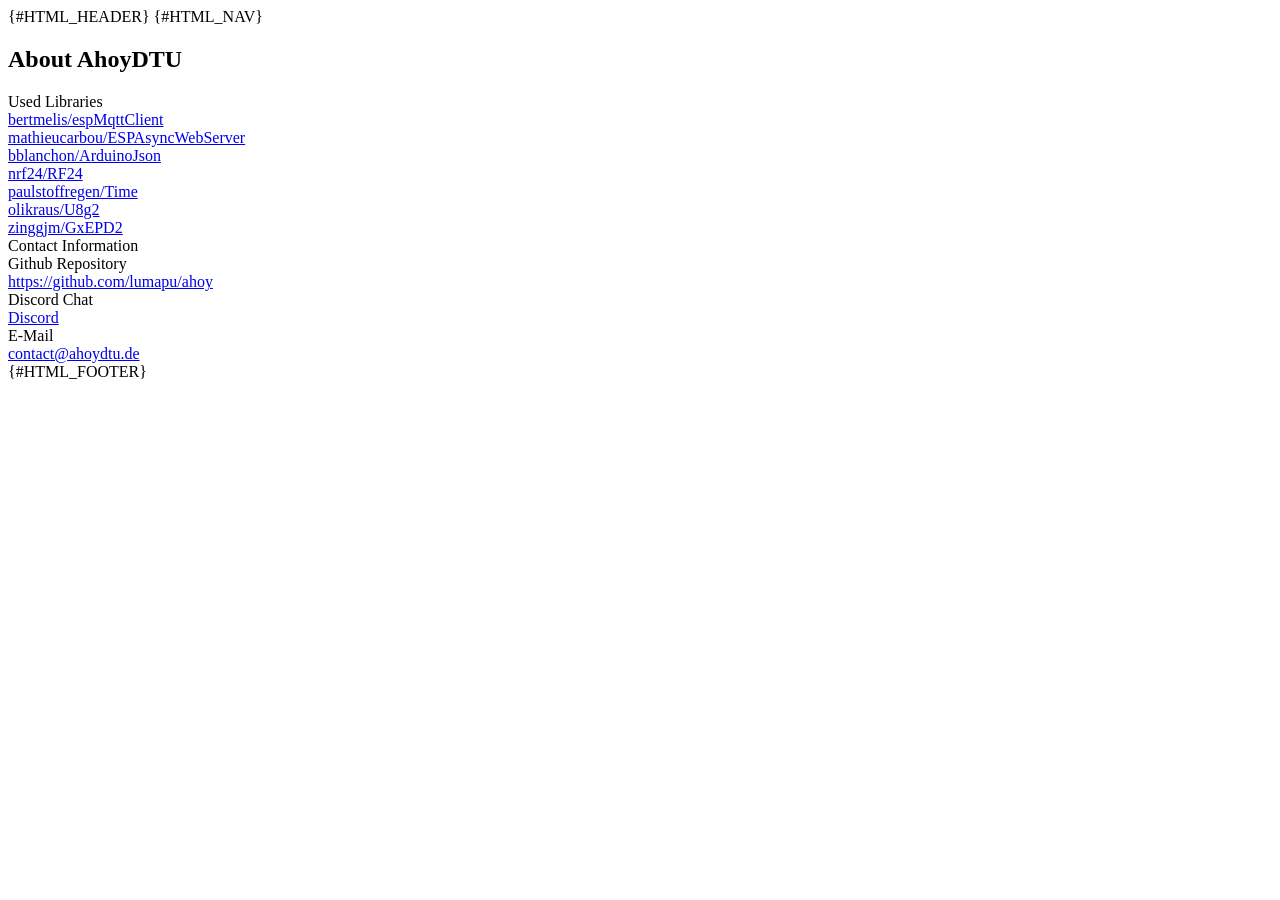
<file: firmware/ahoy/src/web/html/about.html>
<!doctype html>
<html>
    <head>
        <title>About</title>
        {#HTML_HEADER}
    </head>
    <body>
        {#HTML_NAV}
        <div id="wrapper">
            <div id="content">
                <div class="my-3"><h2>About AhoyDTU</h2></div>
                <div class="my-3">
                    <div class="row my-3 head">
                        <div class="p-2">Used Libraries</div>
                    </div>
                    <div class="row"><a href="https://github.com/bertmelis/espMqttClient" target="_blank">bertmelis/espMqttClient</a></div>
                    <div class="row"><a href="https://github.com/mathieucarbou/ESPAsyncWebServer" target="_blank">mathieucarbou/ESPAsyncWebServer</a></div>
                    <div class="row"><a href="https://github.com/bblanchon/ArduinoJson" target="_blank">bblanchon/ArduinoJson</a></div>
                    <div class="row"><a href="https://github.com/nrf24/RF24" target="_blank">nrf24/RF24</a></div>
                    <div class="row"><a href="https://github.com/paulstoffregen/Time" target="_blank">paulstoffregen/Time</a></div>
                    <div class="row"><a href="https://github.com/olikraus/U8g2" target="_blank">olikraus/U8g2</a></div>
                    <div class="row"><a href="https://github.com/zinggjm/GxEPD2" target="_blank">zinggjm/GxEPD2</a></div>

                    <div class="row my-3 head">
                        <div class="p-2">Contact Information</div>
                    </div>
                    <div class="row">
                        <div class="col-5 col-sm-3">Github Repository</div>
                        <div class="col-7 col-sm-9"><a href="https://github.com/lumapu/ahoy">https://github.com/lumapu/ahoy</a></div>
                    </div>
                    <div class="row">
                        <div class="col-5 col-sm-3">Discord Chat</div>
                        <div class="col-7 col-sm-9"><a href="https://discord.gg/WzhxEY62mB" target="_blank">Discord</a></div>
                    </div>
                    <div class="row">
                        <div class="col-5 col-sm-3">E-Mail</div>
                        <div class="col-7 col-sm-9"><a href="mailto:contact@ahoydtu.de">contact@ahoydtu.de</a></div>
                    </div>
                </div>
            </div>
        </div>
        {#HTML_FOOTER}
        <script type="text/javascript">
            function parseGeneric(obj) {
                parseNav(obj);
                parseESP(obj);
                parseRssi(obj);
            }
            function parse(obj) {
                if(null != obj) {
                    parseGeneric(obj["generic"]);
                }
            }
            getAjax("/api/html/save", parse);
        </script>
    </body>
</html>
</file>
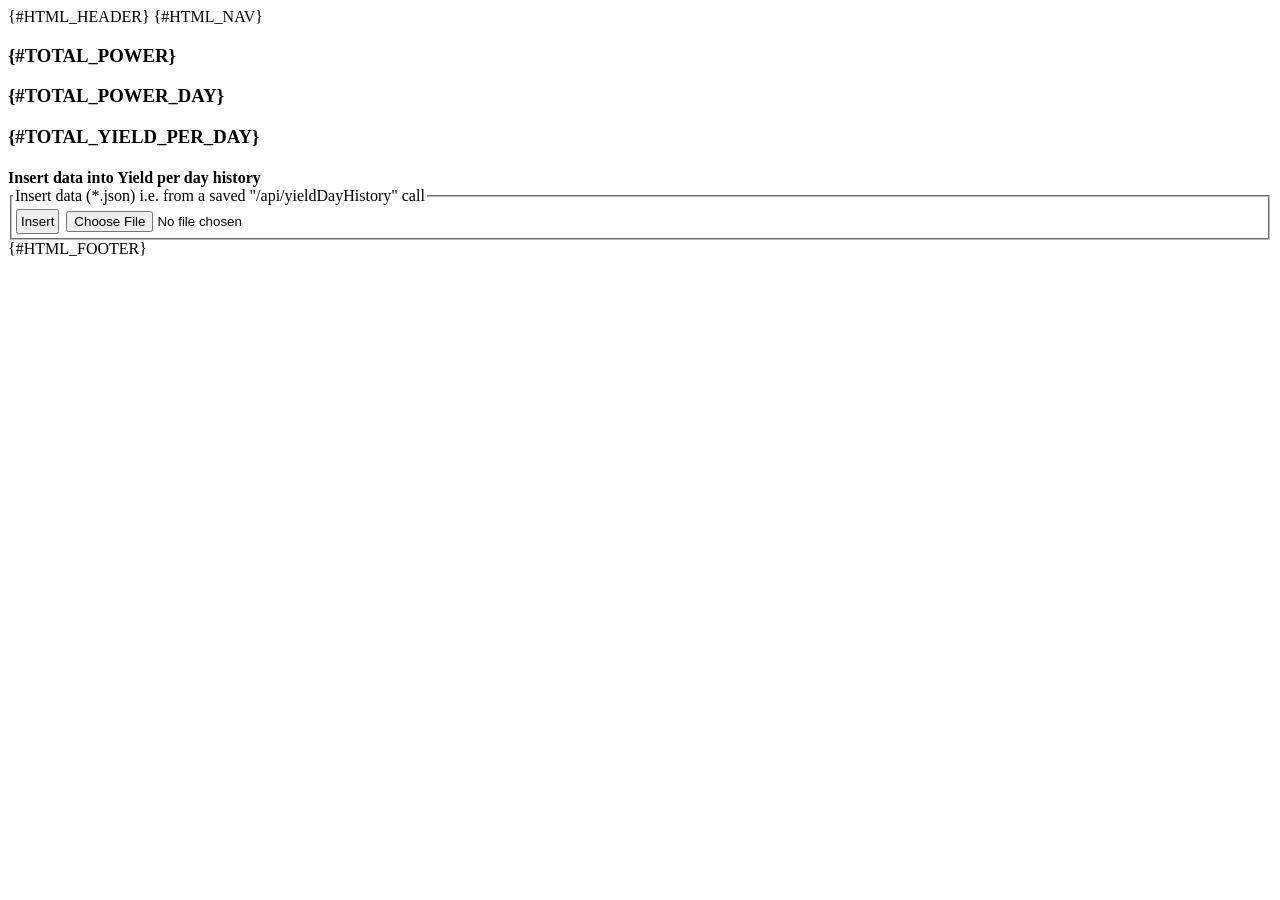
<file: firmware/ahoy/src/web/html/history.html>
<!doctype html>
<html>
    <head>
        <title>{#NAV_HISTORY}</title>
        {#HTML_HEADER}
        <meta name="apple-mobile-web-app-capable" content="yes">
        <meta name="format-detection" content="telephone=no">

    </head>

    <body>
        {#HTML_NAV}
        <div id="wrapper">
            <div id="content">
                <h3>{#TOTAL_POWER}</h3>
                <div class="chartDiv" id="pwrChart"></div>
                <h3>{#TOTAL_POWER_DAY}</h3>
                <div class="chartDiv" id="pwrDayChart"></div>
                <!--IF_ENABLE_HISTORY_YIELD_PER_DAY-->
                <h3>{#TOTAL_YIELD_PER_DAY}</h3>
                <div class="chartDiv" id="ydChart"></div>
                <!--ENDIF_ENABLE_HISTORY_YIELD_PER_DAY-->
                <!--IF_ENABLE_HISTORY_LOAD_DATA-->
                <h4 style="margin-bottom:0px;">Insert data into Yield per day history</h4>
                <fieldset style="padding: 1px;">
                    <legend class="des" style="margin-top: 0px;">Insert data (*.json) i.e. from a saved "/api/yieldDayHistory" call
                    </legend>
                    <form id="form" method="POST" action="/api/addYDHist" enctype="multipart/form-data"
                        accept-charset="utf-8">
                        <input type="button" class="btn my-4" style="padding: 3px;margin: 3px;" value="Insert" onclick="submit()">
                        <input type="file" name="insert" style="width: 80%;">
                    </form>
                </fieldset>
                <!--ENDIF_ENABLE_HISTORY_LOAD_DATA-->
            </div>
        </div>
        {#HTML_FOOTER}

        <script type="text/javascript">
            const height = 250
            var once = true

            function calcScale(obj) {
                let s = {}
                s.x_mul = 60
                s.ts_dur = obj.refresh * obj.value.length
                s.ts_start = obj.lastValueTs - s.ts_dur
                while(s.x_mul * 10 <= s.ts_dur)
                    s.x_mul += (s.x_mul == 60) ? 240 : ((s.x_mul < 1800) ? 300 : 1800)

                s.y_mul = 10
                while(s.y_mul * 10 <= obj.max)
                    s.y_mul += (s.y_mul < 100) ? 10 : 100
                s.y_step = Math.ceil(obj.max / s.y_mul)
                s.y_max = s.y_mul * s.y_step
                return s
            }

            function setupSvg(id, obj) {
                let scale = calcScale(obj)
                let n = obj.value.length
                return mlNs("svg", {class: "container", id: id+"_svg", viewBox: "0 0 "+String(n*2+50)+" "+String(height+20), width: "100%", height: "100%"}, [
                    mlNs("defs", {}, [
                        mlNs("linearGradient", {id: "gLine", x1: 0, y1: 0, x2: 0, y2: "100%"}, [
                            mlNs("stop", {offset: 0, "stop-color": "#006ec0"}),
                            mlNs("stop", {offset: "80%", "stop-color": "#5050ff"}),
                            mlNs("stop", {offset: "100%", "stop-color": "gray"})
                        ]),
                        mlNs("linearGradient", {id: "gFill", x1: 0, y1: 0, x2: 0, y2: "100%"}, [
                            mlNs("stop", {offset: 0, "stop-color": "#006ec0"}),
                            mlNs("stop", {offset: "50%", "stop-color": "#0034c0"}),
                            mlNs("stop", {offset: "100%", "stop-color": "#e0e0e0"})
                        ])
                    ]),
                    ...gridText(n*2, scale),
                    mlNs("g", {transform: "translate(30, 5)"}, [
                        ...grid(n*2, scale),
                        ...poly(n*2, obj, scale)
                    ])
                ])
            }

            function gridText(x2, scale) {
                let g = []
                let div = height / scale.y_max
                for(let i = 0; i <= scale.y_max; i += scale.y_mul) {
                    g.push(mlNs("text", {x: 0, y: height-(i*div)+9}, String(i)))
                }
                div = x2 / scale.ts_dur
                for(let i = 0; i < scale.ts_dur; i++) {
                    if((i + scale.ts_start) % scale.x_mul == 0) {
                        let d = new Date((scale.ts_start + i) * 1000)
                        g.push(mlNs("text", {x: (i*div)+17, y: height+20}, ("0"+d.getHours()).slice(-2) + ":" + ("0"+d.getMinutes()).slice(-2)))
                    }
                }
                return g
            }

            function grid(x2, scale) {
                let g = []
                let div = height / scale.y_max
                for(let i = 0; i <= scale.y_max; i += scale.y_mul) {
                    g.push(mlNs("line", {x1: 0, x2: x2, y1: height-i*div, y2: height-i*div, "stroke-width": 1, "stroke-dasharray": "1,3", stroke: "#aaa"}))
                }
                div = x2 / scale.ts_dur
                for(let i = 0; i <= scale.ts_dur; i++) {
                    if((i + scale.ts_start) % scale.x_mul == 0) {
                        g.push(mlNs("line", {x1: (i*div), x2: (i*div), y1: 0, y2: height, "stroke-width": 1, "stroke-dasharray": "1,3", stroke: "#aaa"}))
                    }
                }
                return g
            }

            function poly(x2, obj, scale) {
                let pts = ""
                let i = 0, first = -1, last = -1, lastVal = 0
                let div = scale.y_max / height
                if(div == 0)
                    div = 1
                for (val of obj.value) {
                    if(val > 0) {
                        lastVal = val
                        pts += " " + String(i) + "," + String(height - val / div)
                        if(first < 0)
                            first = i
                        last = i
                    }
                    i += 2
                }
                let pts2 = pts + " " + String(last) + "," + String(height)
                pts2 += " " + String(first) + "," + String(height)
                elm = [
                    mlNs("polyline", {stroke: "url(#gLine)", fill: "none", points: pts}),
                    mlNs("polyline", {stroke: "none", fill: "url(#gFill)", points: pts2}),
                    mlNs("text", {x: i*.8, y: 10}, "{#MAXIMUM}: " + String(obj.max) + "W"),
                    mlNs("text", {x: i*.8, y: 25}, "{#LAST_VALUE}: " + String(lastVal) + "W")
                ]

                if(undefined !== obj.yld)
                    elm.push(mlNs("text", {x: i*.8, y: 40}, "{#YIELD_DAY}: " + String(obj.yld) + "kWh"))

                return elm;
            }


            function parsePowerHistory(obj){
                if(once) {
                    once = false
                    parseNav(obj.generic)
                    parseESP(obj.generic)
                    parseRssi(obj.generic)
                    parseTitle(obj.generic)
                    window.setInterval("getAjax('/api/powerHistory', parsePowerHistory)", obj.refresh * 1000)
                    setTimeout(() => {
                        window.setInterval("getAjax('/api/powerHistoryDay', parsePowerHistoryDay)", obj.refresh * 1000)
                    }, 200)
                    /*IF_ENABLE_HISTORY_YIELD_PER_DAY*/
                    setTimeout(() => {
                        window.setInterval("getAjax('/api/yieldDayHistory', parseYieldDayHistory)", obj.refresh * 1000)
                    }, 400)
                    /*ENDIF_ENABLE_HISTORY_YIELD_PER_DAY*/
                }
                if (null != obj) {
                    let svg = setupSvg("ph", obj);
                    document.getElementById("pwrChart").replaceChildren(svg);
                    setTimeout(() => { getAjax("/api/powerHistoryDay", parsePowerHistoryDay) }, 50);
                }
            }

            function parsePowerHistoryDay(obj) {
                if (null != obj) {
                    let svg = setupSvg("phDay", obj);
                    document.getElementById("pwrDayChart").replaceChildren(svg);
                    /*IF_ENABLE_HISTORY_YIELD_PER_DAY*/
                    setTimeout(() => { getAjax("/api/yieldDayHistory", parseYieldDayHistory) }, 50);
                    /*ENDIF_ENABLE_HISTORY_YIELD_PER_DAY*/
                }
            }

            /*IF_ENABLE_HISTORY_YIELD_PER_DAY*/
            function parseYieldDayHistory(obj) {
                if (null != obj) {
                    let svg = setupSvg("phDay", obj);
                    document.getElementById("pwrDayChart").replaceChildren(svg);
                }
            }
            /*ENDIF_ENABLE_HISTORY_YIELD_PER_DAY*/

            getAjax("/api/powerHistory", parsePowerHistory);
        </script>
    </body>
</html>
</file>
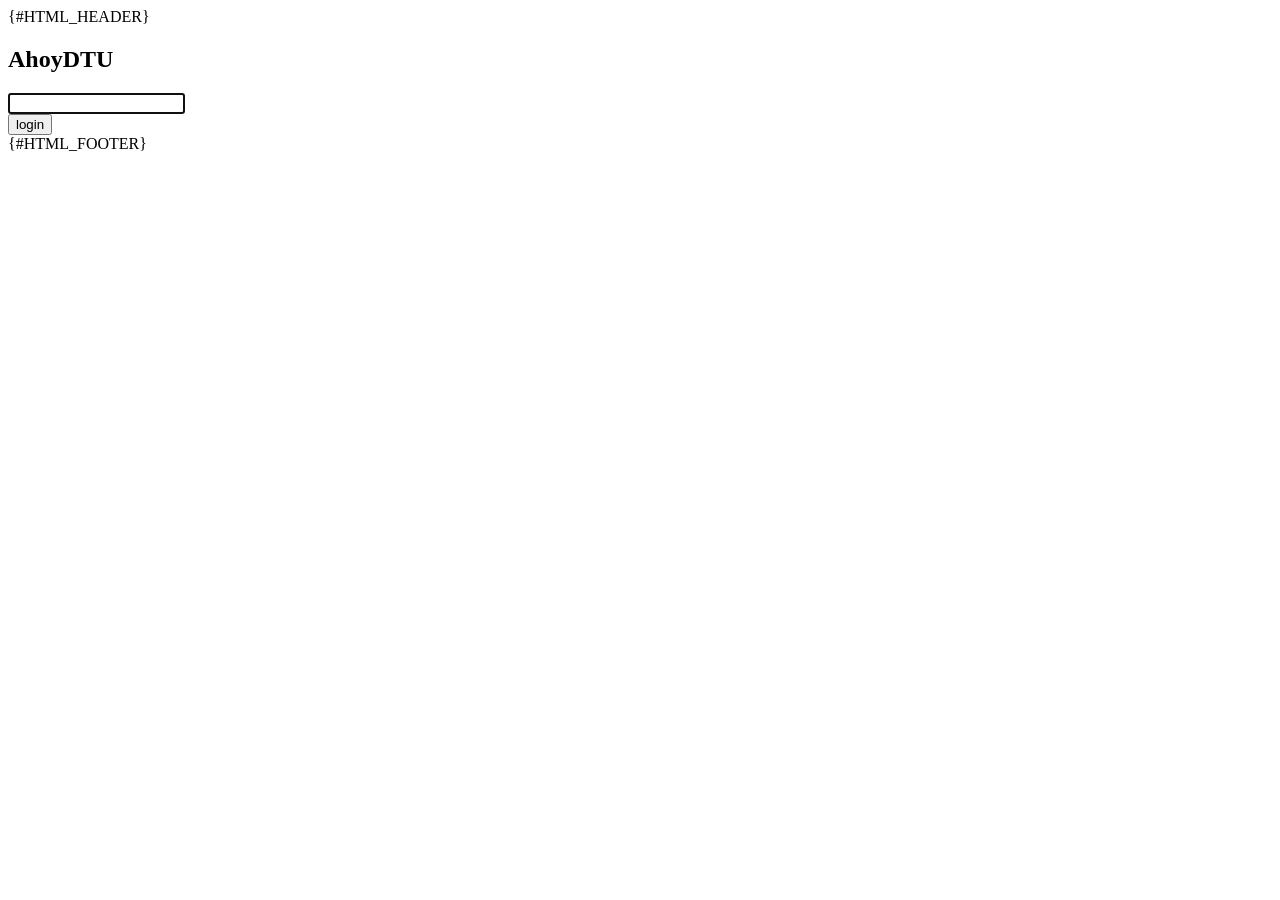
<file: firmware/ahoy/src/web/html/login.html>
<!doctype html>
<html>
    <head>
        <title>Login</title>
        {#HTML_HEADER}
    </head>
    <body>
        <div id="wrapper">
            <div id="login">
                <div class="p-4">
                    <form action="/login" method="post">
                        <div class="row"><h2>AhoyDTU</h2></div>
                        <div class="row">
                            <div class="col-12 col-sm-8 mb-3"><input type="password" name="pwd" autofocus></div>
                            <div class="col-12 col-sm-4"><input type="submit" name="login" value="login" class="btn"></div>
                        </div>
                    </form>
                </div>
            </div>
        </div>
        {#HTML_FOOTER}
    </body>
</html>
</file>
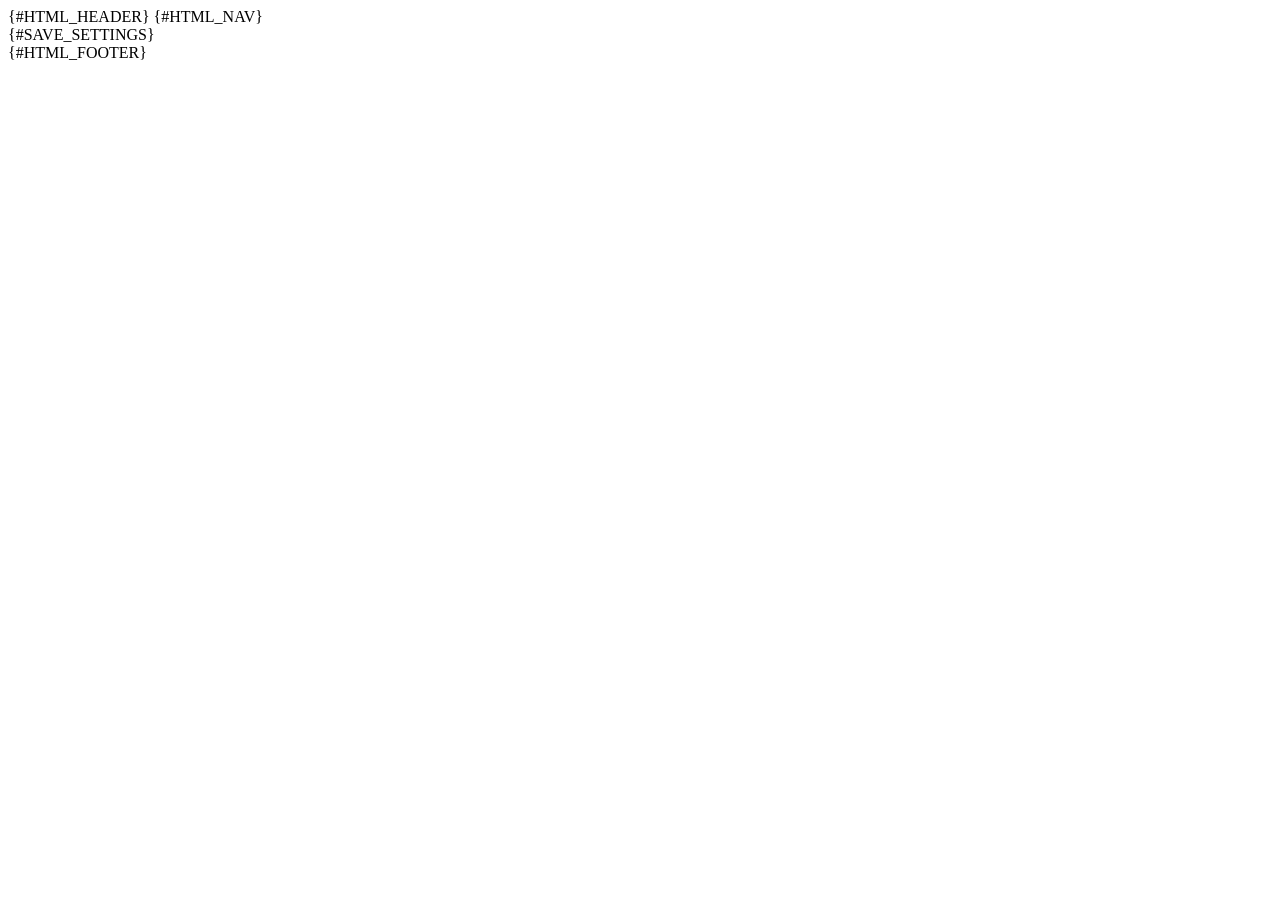
<file: firmware/ahoy/src/web/html/save.html>
<!doctype html>
<html>
    <head>
        <title>{#NAV_SAVE}</title>
        {#HTML_HEADER}
    </head>
    <body>
        {#HTML_NAV}
        <div id="wrapper">
            <div id="content">
                <div id="html" class="mt-3 mb-3">{#SAVE_SETTINGS}</div>
            </div>
        </div>
        {#HTML_FOOTER}
        <script type="text/javascript">
            var intervalId = null;

            function parseGeneric(obj) {
                parseNav(obj);
                parseESP(obj);
                parseRssi(obj);
            }

            function parseHtml(obj) {
                var html = "";
                if(!obj.pending) {
                    if(intervalId != null) {
                        clearInterval(intervalId);
                    }
                    if(obj.success) {
                        var meta = document.createElement('meta');
                        meta.httpEquiv = "refresh"
                        if(!obj.reboot) {
                            html = "{#SUCCESS_SAVED_RELOAD}";
                            meta.content = "2; URL=/setup"
                        } else {
                            html = "{#SUCCESS_SAVED_REBOOT} " + obj.reload + " {#SECONDS}.";
                            meta.content = obj.reload + "; URL=/"
                        }
                        document.getElementsByTagName('head')[0].appendChild(meta);
                    } else {
                        html = "{#FAILED_SAVE}.";
                    }
                }
                document.getElementById("html").innerHTML = html;
            }

            function parse(obj) {
                if(null != obj) {
                    parseGeneric(obj["generic"]);
                    parseHtml(obj);
                }
            }

            intervalId =  window.setInterval("getAjax('/api/html/save', parse)", 2500);
            getAjax("/api/generic", parseGeneric);
        </script>
    </body>
</html>
</file>
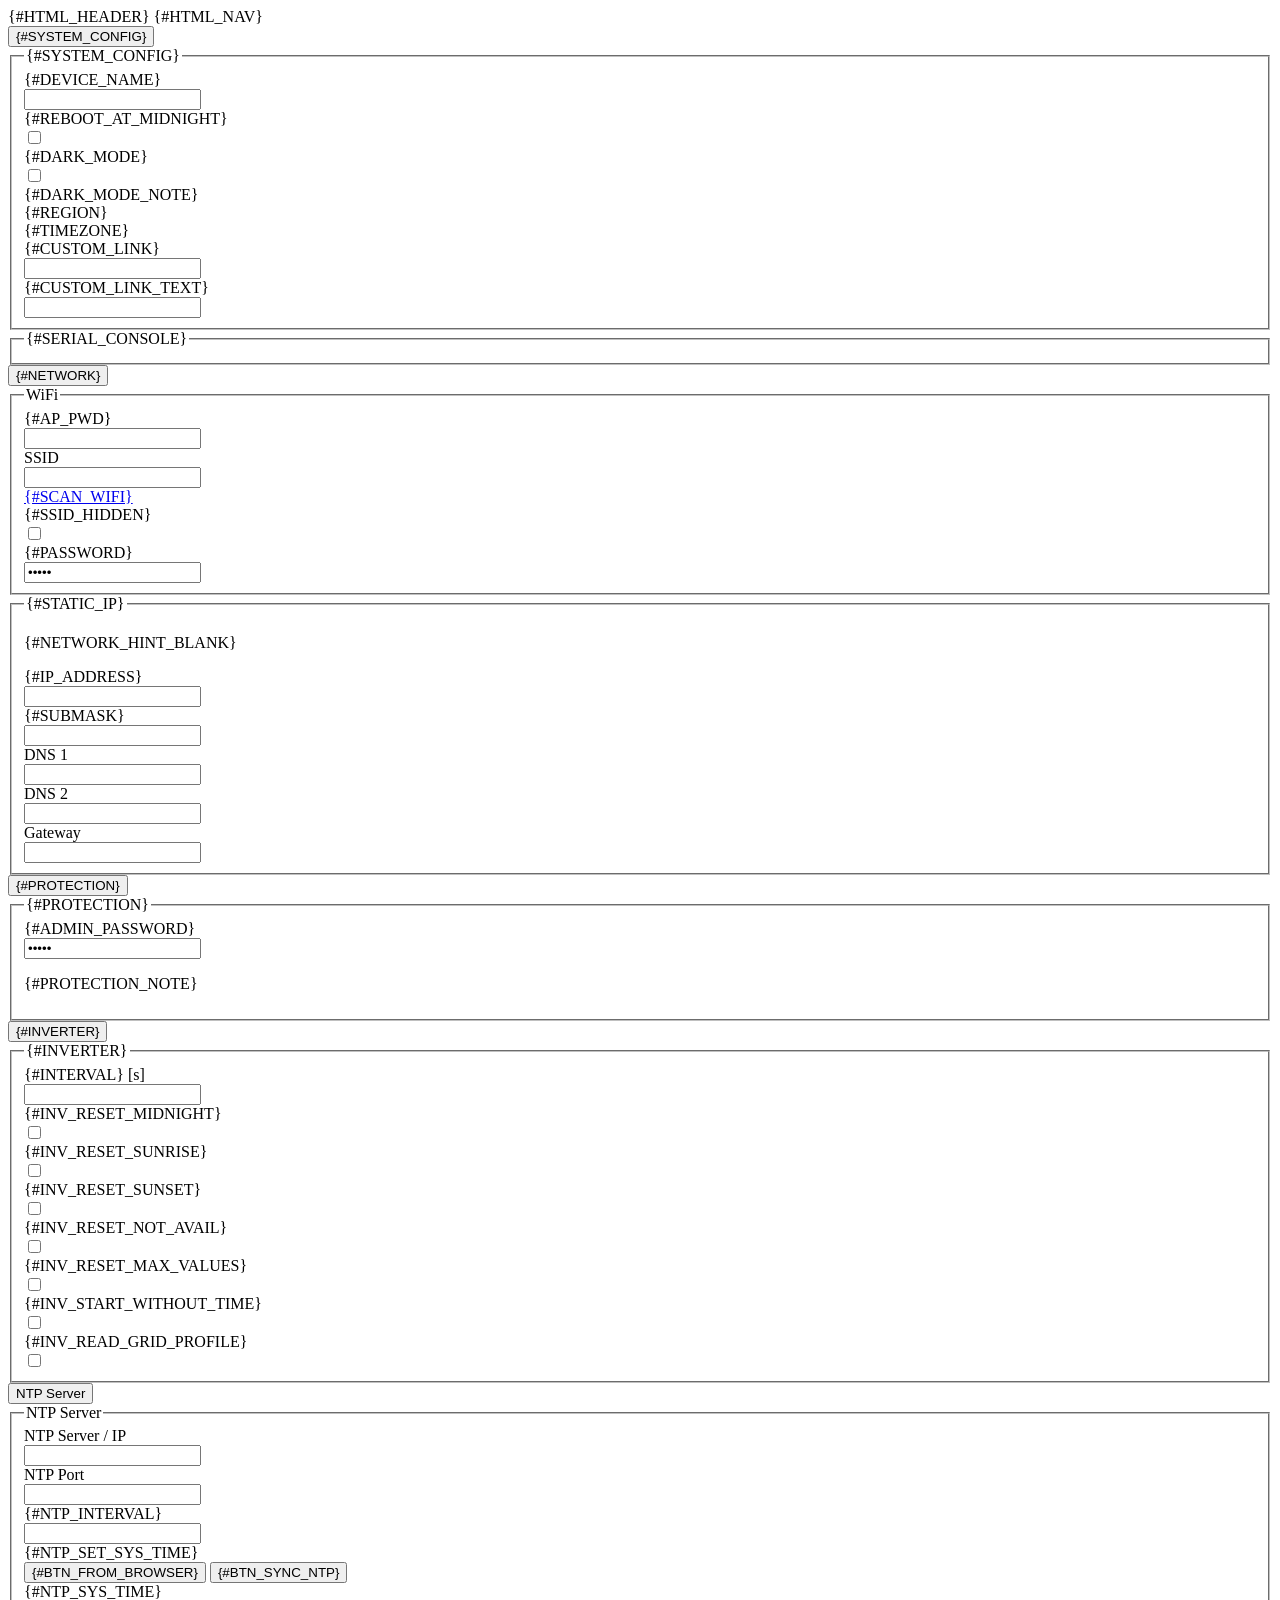
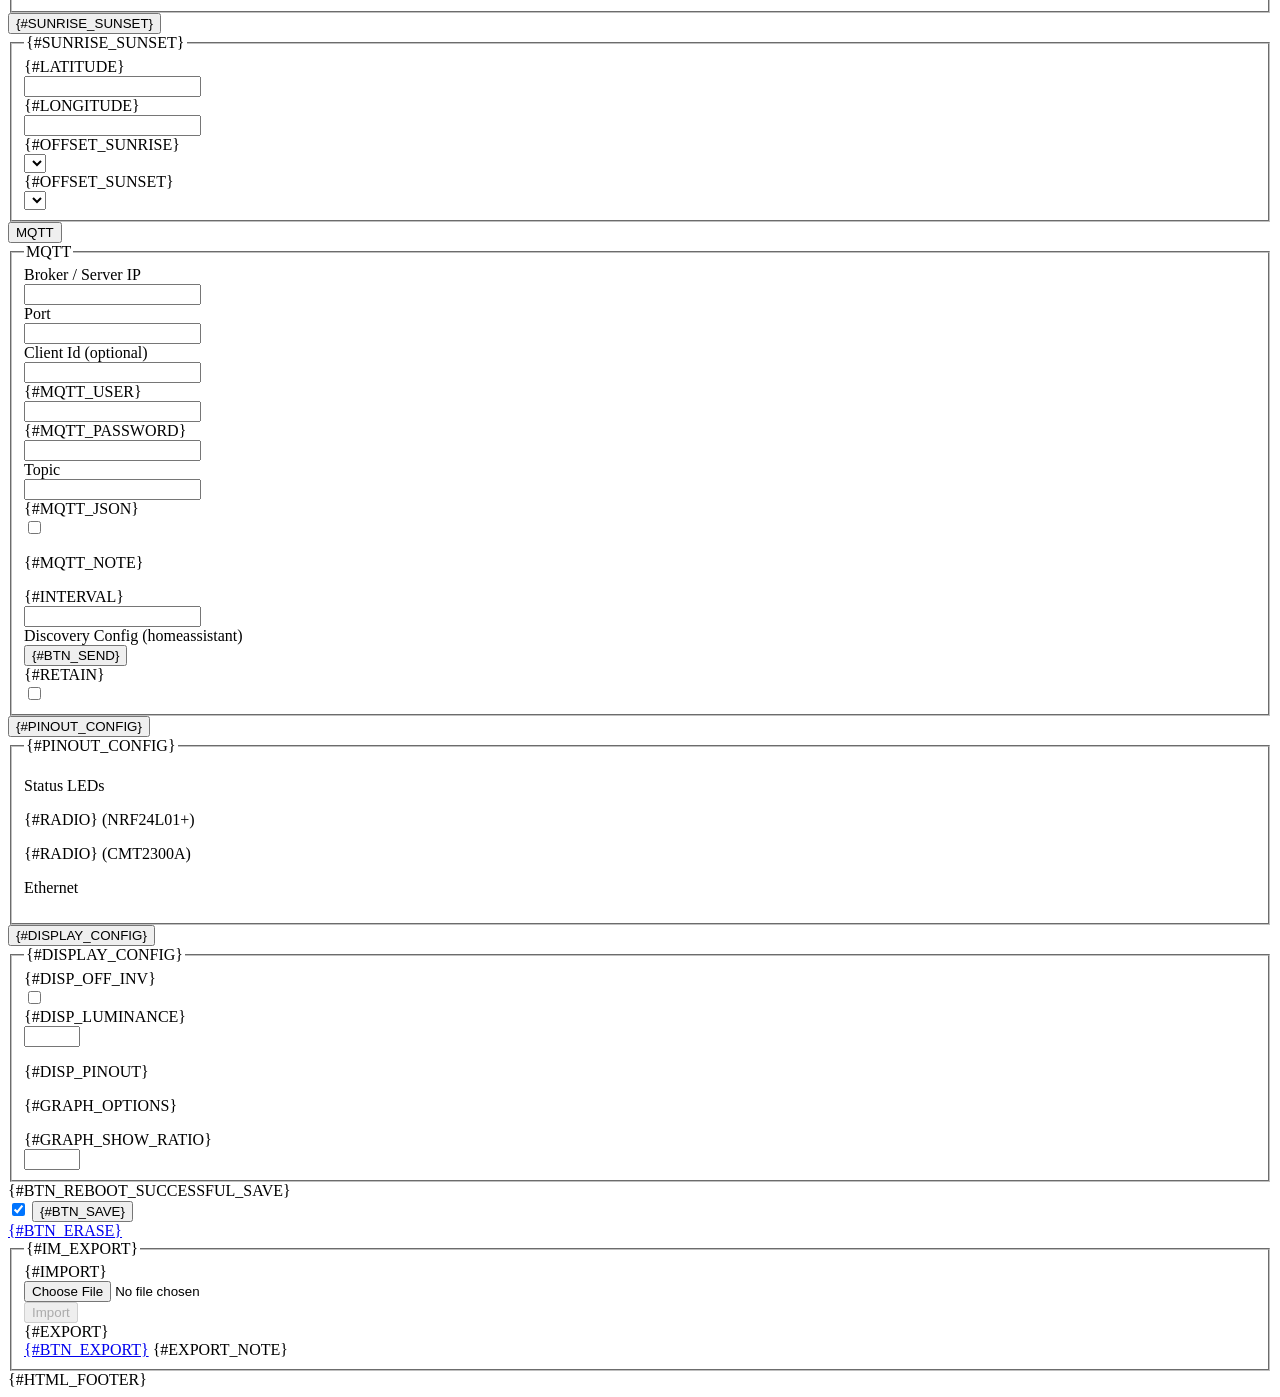
<file: firmware/ahoy/src/web/html/setup.html>
<!doctype html>
<html lang="en">
    <head>
        <title>{#SETTINGS}</title>
        {#HTML_HEADER}
    </head>
    <body>
        {#HTML_NAV}
        <div id="wrapper">
            <div id="content">
                <form method="post" action="/save" id="settings">
                    <button type="button" class="s_collapsible mt-4">{#SYSTEM_CONFIG}</button>
                    <div class="s_content">
                        <fieldset class="mb-2">
                            <legend class="des">{#SYSTEM_CONFIG}</legend>
                            <div class="row mb-3">
                                <div class="col-12 col-sm-3">{#DEVICE_NAME}</div>
                                <div class="col-12 col-sm-9"><input type="text" name="device"/></div>
                            </div>
                            <div class="row mb-3">
                                <div class="col-8 col-sm-3">{#REBOOT_AT_MIDNIGHT}</div>
                                <div class="col-4 col-sm-9"><input type="checkbox" name="schedReboot"/></div>
                            </div>
                            <div class="row mb-5">
                                <div class="col-8 col-sm-3">{#DARK_MODE}</div>
                                <div class="col-4 col-sm-9"><input type="checkbox" name="darkMode"/></div>
                                <div class="col-12">{#DARK_MODE_NOTE}</div>
                            </div>
                            <div class="row mb-3">
                                <div class="col-8 col-sm-3">{#REGION}</div>
                                <div class="col-4 col-sm-9" id="region"></div>
                            </div>
                            <div class="row mb-5">
                                <div class="col-8 col-sm-3">{#TIMEZONE}</div>
                                <div class="col-4 col-sm-9" id="timezone"></div>
                            </div>
                            <div class="row mb-3">
                                <div class="col-8 col-sm-3">{#CUSTOM_LINK}</div>
                                <div class="col-4 col-sm-9"><input type="text" name="cstLnk"/></div>
                            </div>
                            <div class="row mb-3">
                                <div class="col-8 col-sm-3">{#CUSTOM_LINK_TEXT}</div>
                                <div class="col-4 col-sm-9"><input type="text" name="cstLnkTxt"/></div>
                            </div>
                        </fieldset>
                        <fieldset class="mb-4" id="serialCb">
                            <legend class="des">{#SERIAL_CONSOLE}</legend>
                        </fieldset>
                    </div>

                    <button type="button" class="s_collapsible">{#NETWORK}</button>
                    <div class="s_content">
                        <fieldset class="mb-2">
                            <legend class="des">WiFi</legend>
                            <div class="row mb-3">
                                <div class="col-12 col-sm-3 my-2">{#AP_PWD}</div>
                                <div class="col-12 col-sm-9"><input type="text" name="ap_pwd" minlength="8" /></div>
                            </div>
                            <div class="row mb-2 mb-sm-3">
                                <div class="col-12 col-sm-3 my-2">SSID</div>
                                <div class="col-12 col-sm-9">
                                    <input type="text" name="ssid"/><br/>
                                    <a href="/wizard">{#SCAN_WIFI}</a>
                                </div>
                            </div>
                            <div class="row mb-2 mb-sm-3">
                                <div class="col-12 col-sm-3">{#SSID_HIDDEN}</div>
                                <div class="col-12 col-sm-9"><input type="checkbox" name="hidd"/></div>
                            </div>
                            <div class="row mb-2 mb-sm-3">
                                <div class="col-12 col-sm-3 my-2">{#PASSWORD}</div>
                                <div class="col-12 col-sm-9"><input type="password" name="pwd" value="{PWD}"/></div>
                            </div>
                        </fieldset>
                        <fieldset class="mb-4">
                            <legend class="des">{#STATIC_IP}</legend>
                            <p>
                                {#NETWORK_HINT_BLANK}
                            </p>
                            <div class="row mb-3">
                                <div class="col-12 col-sm-3 my-2">{#IP_ADDRESS}</div>
                                <div class="col-12 col-sm-9"><input type="text" name="ipAddr" maxlength="15" /></div>
                            </div>
                            <div class="row mb-3">
                                <div class="col-12 col-sm-3 my-2">{#SUBMASK}</div>
                                <div class="col-12 col-sm-9"><input type="text" name="ipMask" maxlength="15" /></div>
                            </div>
                            <div class="row mb-3">
                                <div class="col-12 col-sm-3 my-2">DNS 1</div>
                                <div class="col-12 col-sm-9"><input type="text" name="ipDns1" maxlength="15" /></div>
                            </div>
                            <div class="row mb-3">
                                <div class="col-12 col-sm-3 my-2">DNS 2</div>
                                <div class="col-12 col-sm-9"><input type="text" name="ipDns2" maxlength="15" /></div>
                            </div>
                            <div class="row mb-3">
                                <div class="col-12 col-sm-3 my-2">Gateway</div>
                                <div class="col-12 col-sm-9"><input type="text" name="ipGateway" maxlength="15" /></div>
                            </div>
                        </fieldset>
                    </div>

                    <button type="button" class="s_collapsible">{#PROTECTION}</button>
                    <div class="s_content">
                        <fieldset class="mb-4">
                            <legend class="des mx-2">{#PROTECTION}</legend>
                            <div class="row mb-3">
                                <div class="col-12 col-sm-3 mb-2 mt-2">{#ADMIN_PASSWORD}</div>
                                <div class="col-12 col-sm-9"><input type="password" name="adminpwd" value="{PWD}"/></div>
                            </div>
                            <p>{#PROTECTION_NOTE}</p>
                            <div id="prot_mask"></div>
                        </fieldset>
                    </div>

                    <button type="button" class="s_collapsible">{#INVERTER}</button>
                    <div class="s_content">
                        <fieldset class="mb-4">
                        <legend class="des">{#INVERTER}</legend>
                            <div id="inverter"></div>
                            <div class="row mb-3">
                                <div class="col-8 my-2">{#INTERVAL} [s]</div>
                                <div class="col-4"><input type="number" name="invInterval" title="Invalid input"/></div>
                            </div>
                            <div class="row mb-3">
                                <div class="col-8 mb-2">{#INV_RESET_MIDNIGHT}</div>
                                <div class="col-4"><input type="checkbox" name="invRstMid"/></div>
                            </div>
                            <div class="row mb-3">
                                <div class="col-8 mb-2">{#INV_RESET_SUNRISE}</div>
                                <div class="col-4"><input type="checkbox" name="invRstComStart"/></div>
                            </div>
                            <div class="row mb-3">
                                <div class="col-8 mb-2">{#INV_RESET_SUNSET}</div>
                                <div class="col-4"><input type="checkbox" name="invRstComStop"/></div>
                            </div>
                            <div class="row mb-3">
                                <div class="col-8">{#INV_RESET_NOT_AVAIL}</div>
                                <div class="col-4"><input type="checkbox" name="invRstNotAvail"/></div>
                            </div>
                            <div class="row mb-3">
                                <div class="col-8">{#INV_RESET_MAX_VALUES}</div>
                                <div class="col-4"><input type="checkbox" name="invRstMaxMid"/></div>
                            </div>
                            <div class="row mb-3">
                                <div class="col-8">{#INV_START_WITHOUT_TIME}</div>
                                <div class="col-4"><input type="checkbox" name="strtWthtTm"/></div>
                            </div>
                            <div class="row mb-3">
                                <div class="col-8">{#INV_READ_GRID_PROFILE}</div>
                                <div class="col-4"><input type="checkbox" name="rdGrid"/></div>
                            </div>
                        </fieldset>
                    </div>

                    <button type="button" class="s_collapsible">NTP Server</button>
                    <div class="s_content">
                        <fieldset class="mb-4">
                            <legend class="des">NTP Server</legend>
                            <div class="row mb-3">
                                <div class="col-12 col-sm-3 my-2">NTP Server / IP</div>
                                <div class="col-12 col-sm-9"><input type="text" name="ntpAddr"/></div>
                            </div>
                            <div class="row mb-3">
                                <div class="col-12 col-sm-3 my-2">NTP Port</div>
                                <div class="col-12 col-sm-9"><input type="number" name="ntpPort"/></div>
                            </div>
                            <div class="row mb-3">
                                <div class="col-12 col-sm-3 my-2">{#NTP_INTERVAL}</div>
                                <div class="col-12 col-sm-9"><input type="number" name="ntpIntvl"/></div>
                            </div>
                            <div class="row mb-3">
                                <div class="col-12 col-sm-3 my-2">{#NTP_SET_SYS_TIME}</div>
                                <div class="col-12 col-sm-9">
                                    <input type="button" name="ntpBtn" id="ntpBtn" class="btn" value="{#BTN_FROM_BROWSER}" onclick="setTime()"/>
                                    <input type="button" name="ntpSync" id="ntpSync" class="btn" value="{#BTN_SYNC_NTP}" onclick="syncTime()"/><br/>
                                    <span id="apiResultNtp"></span>
                                </div>
                            </div>
                            <div class="row mb-3">
                                <div class="col-12 col-sm-3 my-2">{#NTP_SYS_TIME}</div>
                                <div class="col-12 col-sm-9 my-2"><span id="date"></span></div>
                            </div>
                        </fieldset>
                    </div>

                    <button type="button" class="s_collapsible">{#SUNRISE_SUNSET}</button>
                    <div class="s_content">
                        <fieldset class="mb-4">
                            <legend class="des">{#SUNRISE_SUNSET}</legend>
                            <div class="row mb-3">
                                <div class="col-12 col-sm-3 my-2">{#LATITUDE}</div>
                                <div class="col-12 col-sm-9"><input type="number" name="sunLat" step="any"/></div>
                            </div>
                            <div class="row mb-3">
                                <div class="col-12 col-sm-3 my-2">{#LONGITUDE}</div>
                                <div class="col-12 col-sm-9"><input type="number" name="sunLon" step="any"/></div>
                            </div>
                            <div class="row mb-3">
                                <div class="col-12 col-sm-3 my-2">{#OFFSET_SUNRISE}</div>
                                <div class="col-12 col-sm-9"><select name="sunOffsSr"></select></div>
                            </div>
                            <div class="row mb-3">
                                <div class="col-12 col-sm-3 my-2">{#OFFSET_SUNSET}</div>
                                <div class="col-12 col-sm-9"><select name="sunOffsSs"></select></div>
                            </div>
                        </fieldset>
                    </div>

                    <button type="button" class="s_collapsible">MQTT</button>
                    <div class="s_content">
                        <fieldset class="mb-4">
                            <legend class="des">MQTT</legend>
                            <div class="row mb-3">
                                <div class="col-12 col-sm-3 my-2">Broker / Server IP</div>
                                <div class="col-12 col-sm-9"><input type="text" name="mqttAddr"/></div>
                            </div>
                            <div class="row mb-3">
                                <div class="col-12 col-sm-3 my-2">Port</div>
                                <div class="col-12 col-sm-9"><input type="number" name="mqttPort"/></div>
                            </div>
                            <div class="row mb-3">
                                <div class="col-12 col-sm-3 my-2">Client Id (optional)</div>
                                <div class="col-12 col-sm-9"><input type="text" name="mqttClientId"/></div>
                            </div>
                            <div class="row mb-3">
                                <div class="col-12 col-sm-3 my-2">{#MQTT_USER}</div>
                                <div class="col-12 col-sm-9"><input type="text" name="mqttUser"/></div>
                            </div>
                            <div class="row mb-3">
                                <div class="col-12 col-sm-3 my-2">{#MQTT_PASSWORD}</div>
                                <div class="col-12 col-sm-9"><input type="password" name="mqttPwd"/></div>
                            </div>
                            <div class="row mb-3">
                                <div class="col-12 col-sm-3 my-2">Topic</div>
                                <div class="col-12 col-sm-9"><input type="text" name="mqttTopic" pattern="[\-\+A-Za-z0-9\.\/#\$%&=_]+" title="Invalid input" /></div>
                            </div>
                            <div class="row mb-3">
                                <div class="col-12 col-sm-3 my-2">{#MQTT_JSON}</div>
                                <div class="col-12 col-sm-9"><input type="checkbox" name="mqttJson" /></div>
                            </div>
                            <p class="des">{#MQTT_NOTE}</p>
                            <div class="row mb-3">
                                <div class="col-12 col-sm-3 my-2">{#INTERVAL}</div>
                                <div class="col-12 col-sm-9"><input type="number" name="mqttInterval" title="Invalid input" /></div>
                            </div>
                            <div class="row mb-3">
                                <div class="col-12 col-sm-3 my-2">Discovery Config (homeassistant)</div>
                                <div class="col-12 col-sm-9">
                                    <input type="button" name="mqttDiscovery" id="mqttDiscovery" class="btn" value="{#BTN_SEND}" onclick="sendDiscoveryConfig()"/>
                                    <span id="apiResultMqtt"></span>
                                </div>
                            </div>
                            <div class="row mb-3">
                                <div class="col-8 col-sm-3">{#RETAIN}</div>
                                <div class="col-4 col-sm-9"><input type="checkbox" name="retain"/></div>
                            </div>
                        </fieldset>
                    </div>

                    <button type="button" class="s_collapsible">{#PINOUT_CONFIG}</button>
                    <div class="s_content">
                        <fieldset class="mb-4">
                            <legend class="des">{#PINOUT_CONFIG}</legend>
                            <p class="des">Status LEDs</p>
                            <div id="pinout"></div>

                            <p class="des">{#RADIO} (NRF24L01+)</p>
                            <div id="rf24"></div>
                            <!--IF_ESP32-->
                            <p class="des">{#RADIO} (CMT2300A)</p>
                            <div id="cmt"></div>
                            <!--ENDIF_ESP32-->
                            <!--IF_ETHERNET-->
                            <p class="des">Ethernet</p>
                            <div id="eth"></div>
                            <!--ENDIF_ETHERNET-->
                        </fieldset>
                    </div>
                    <!--IF_PLUGIN_DISPLAY-->
                    <button type="button" class="s_collapsible">{#DISPLAY_CONFIG}</button>
                    <div class="s_content">
                        <fieldset class="mb-4">
                            <legend class="des">{#DISPLAY_CONFIG}</legend>
                            <div id="dispType"></div>
                            <div id="dispRot"></div>
                            <div class="row mb-3">
                                <div class="col-8 col-sm-3">{#DISP_OFF_INV}</div>
                                <div class="col-4 col-sm-9"><input type="checkbox" name="disp_pwr"/></div>
                            </div>
                            <div id="screenSaver"></div>
                            <div class="row mb-3" id="luminanceOption">
                                <div class="col-12 col-sm-3 my-2">{#DISP_LUMINANCE}</div>
                                <div class="col-12 col-sm-9"><input type="number" name="disp_cont" min="0" max="255"></div>
                            </div>
                            <p class="des">{#DISP_PINOUT}</p>
                            <div id="dispPins"></div>
                            <div id="pirPin"></div>
                            <div id="graphOptions">
                                <p class="des">{#GRAPH_OPTIONS}</p>
                                <div class="row mb-3">
                                    <div class="col-12 col-sm-3 my-2">{#GRAPH_SHOW_RATIO}</div>
                                    <div class="col-12 col-sm-9"><input type="number" name="disp_graph_ratio" min="0" max="100"></div>
                                </div>
                                <div id="graphSize"></div>
                            </div>
                        </fieldset>
                    </div>
                    <!--ENDIF_PLUGIN_DISPLAY-->

                    <div class="row mb-4 mt-4">
                        <div class="col-8 col-sm-3">{#BTN_REBOOT_SUCCESSFUL_SAVE}</div>
                        <div class="col-4 col-sm-9">
                            <input type="checkbox" name="reboot" checked />
                            <input type="submit" value="{#BTN_SAVE}" class="btn right"/>
                        </div>
                    </div>
                </form>
                <div class="hr mb-3 mt-3"></div>
                <div class="mb-4 mt-4">
                    <a class="btn" href="/erase">{#BTN_ERASE}</a>
                    <fieldset class="mb-4">
                        <legend class="des">{#IM_EXPORT}</legend>
                        <div class="row mb-4 mt-4">
                            <div class="col-12 col-sm-3">{#IMPORT}</div>
                            <div class="col-12 col-sm-9">
                                <form id="form" method="POST" action="/upload" enctype="multipart/form-data" accept-charset="utf-8">
                                    <div class="row">
                                        <div class="col-12 col-sm-8 my-2"><input type="file" id="importFileInput" name="upload"></div>
                                        <div class="col-12 col-sm-4 my-2"><input type="button" id="importButton" class="btn" value="Import" onclick="hide()"></div>
                                    </div>
                                </form>
                            </div>
                        </div>
                        <div class="row mb-4 mt-4">
                            <div class="col-12 col-sm-3 my-2">{#EXPORT}</div>
                            <div class="col-12 col-sm-9">
                                <a class="btn" href="/get_setup" target="_blank">{#BTN_EXPORT}</a><span> {#EXPORT_NOTE}</span>
                            </div>
                        </div>
                    </fieldset>
                </div>
            </div>
        </div>
        {#HTML_FOOTER}
        <script type="text/javascript">
            var maxInv = 0;
            var ts = 0;

            /*IF_ESP8266*/
            var esp8266pins = [
                [255, "{#PIN_OFF}"],
                [0, "D3 (GPIO0)"],
                [1, "TX (GPIO1)"],
                [2, "D4 (GPIO2)"],
                [3, "RX (GPIO3)"],
                [4, "D2 (GPIO4, SDA)"],
                [5, "D1 (GPIO5, SCL)"],
                [6, "GPIO6"],
                [7, "GPIO7"],
                [8, "GPIO8"],
                [9, "GPIO9"],
                [10, "GPIO10"],
                [11, "GPIO11"],
                [12, "D6 (GPIO12)"],
                [13, "D7 (GPIO13)"],
                [14, "D5 (GPIO14)"],
                [15, "D8 (GPIO15)"],
                [16, "D0 (GPIO16 - {#PIN_NO_IRQ})"]
            ];
            /*ENDIF_ESP8266*/

            /*IF_ESP32*/
            var esp32pins = [
                [255, "{#PIN_OFF}"],
                [0,  "GPIO0"],
                [1,  "TX (GPIO1)"],
                [2,  "GPIO2 (LED)"],
                [3,  "RX (GPIO3)"],
                [4,  "GPIO4"],
                [5,  "GPIO5"],
                [12, "GPIO12 (HSPI MISO)"],
                [13, "GPIO13 (HSPI MOSI)"],
                [14, "GPIO14 (HSPI SCLK)"],
                [15, "GPIO15"],
                [16, "GPIO16"],
                [17, "GPIO17"],
                [18, "GPIO18 (VSPI SCLK)"],
                [19, "GPIO19 (VSPI MISO)"],
                [21, "GPIO21 (SDA)"],
                [22, "GPIO22 (SCL)"],
                [23, "GPIO23 (VSPI MOSI)"],
                [25, "GPIO25"],
                [26, "GPIO26"],
                [27, "GPIO27"],
                [32, "GPIO32"],
                [33, "GPIO33"],
                [34, "GPIO34 ({#PIN_INPUT_ONLY})"],
                [35, "GPIO35 ({#PIN_INPUT_ONLY})"],
                [36, "VP (GPIO36, {#PIN_INPUT_ONLY})"],
                [39, "VN (GPIO39, {#PIN_INPUT_ONLY})"]
            ];
            /*IF_ESP32-S2*/
            var esp32sXpins = [
                [255, "off / default"],
                [0,  "GPIO0 ({#PIN_DONT_USE} - BOOT)"],
                [1,  "GPIO1"],
                [2,  "GPIO2"],
                [3,  "GPIO3"],
                [4,  "GPIO4"],
                [5,  "GPIO5"],
                [6,  "GPIO6"],
                [7,  "GPIO7"],
                [8,  "GPIO8"],
                [9,  "GPIO9"],
                [10, "GPIO10"],
                [11, "GPIO11"],
                [12, "GPIO12"],
                [13, "GPIO13"],
                [14, "GPIO14"],
                [15, "GPIO15"],
                [16, "GPIO16"],
                [17, "GPIO17"],
                [18, "GPIO18"],
                [19, "GPIO19 ({#PIN_DONT_USE} - USB-)"],
                [20, "GPIO20 ({#PIN_DONT_USE} - USB+)"],
                [21, "GPIO21"],
                [26, "GPIO26 (PSRAM - {#PIN_NOT_AVAIL})"],
                [27, "GPIO27 (FLASH - {#PIN_NOT_AVAIL})"],
                [28, "GPIO28 (FLASH - {#PIN_NOT_AVAIL})"],
                [29, "GPIO29 (FLASH - {#PIN_NOT_AVAIL})"],
                [30, "GPIO30 (FLASH - {#PIN_NOT_AVAIL})"],
                [31, "GPIO31 (FLASH - {#PIN_NOT_AVAIL})"],
                [32, "GPIO32 (FLASH - {#PIN_NOT_AVAIL})"],
                [33, "GPIO33 (not exposed on S3-WROOM modules)"],
                [34, "GPIO34 (not exposed on S3-WROOM modules)"],
                [35, "GPIO35"],
                [36, "GPIO36"],
                [37, "GPIO37"],
                [38, "GPIO38"],
                [39, "GPIO39"],
                [40, "GPIO40"],
                [41, "GPIO41"],
                [42, "GPIO42"],
                [43, "GPIO43"],
                [44, "GPIO44"],
                [45, "GPIO45 ({#PIN_DONT_USE} - STRAPPING PIN)"],
                [46, "GPIO46 ({#PIN_DONT_USE} - STRAPPING PIN)"],
                [47, "GPIO47"],
                [48, "GPIO48"],
            ];
            /*ENDIF_ESP32-S2*/
            /*IF_ESP32-S3*/
            var esp32sXpins = [
                [255, "off / default"],
                [0,  "GPIO0 ({#PIN_DONT_USE} - BOOT)"],
                [1,  "GPIO1"],
                [2,  "GPIO2"],
                [3,  "GPIO3"],
                [4,  "GPIO4 (CMT CSB)"],
                [5,  "GPIO5 (CMT SDIO)"],
                [6,  "GPIO6 (CMT SCLK)"],
                [7,  "GPIO7"],
                [8,  "GPIO8 (CMT GPIO3)"],
                [9,  "GPIO9 (DATA display)"],
                [10, "GPIO10 (SCK display)"],
                [11, "GPIO11 (CS display)"],
                [12, "GPIO12 (DC display)"],
                [13, "GPIO13 (RST display)"],
                [14, "GPIO14 (BUSY display)"],
                [15, "GPIO15"],
                [16, "GPIO16"],
                [17, "GPIO17"],
                [18, "GPIO18"],
                [19, "GPIO19 ({#PIN_DONT_USE} - USB-)"],
                [20, "GPIO20 ({#PIN_DONT_USE} - USB+)"],
                [21, "GPIO21 (CMT FCSB)"],
                [26, "GPIO26 (PSRAM - {#PIN_NOT_AVAIL})"],
                [27, "GPIO27 (FLASH - {#PIN_NOT_AVAIL})"],
                [28, "GPIO28 (FLASH - {#PIN_NOT_AVAIL})"],
                [29, "GPIO29 (FLASH - {#PIN_NOT_AVAIL})"],
                [30, "GPIO30 (FLASH - {#PIN_NOT_AVAIL})"],
                [31, "GPIO31 (FLASH - {#PIN_NOT_AVAIL})"],
                [32, "GPIO32 (FLASH - {#PIN_NOT_AVAIL})"],
                [33, "GPIO33 (not exposed on S3-WROOM modules)"],
                [34, "GPIO34 (not exposed on S3-WROOM modules)"],
                [35, "GPIO35 (MOSI NRF24)"],
                [36, "GPIO36 (SCK NRF24)"],
                [37, "GPIO37 (CSN NRF24)"],
                [38, "GPIO38 (CE NRF24)"],
                [39, "GPIO39 (SCK ETH)"],
                [40, "GPIO40 (MOSI ETH)"],
                [41, "GPIO41 (MISO ETH)"],
                [42, "GPIO42 (CS ETH)"],
                [43, "GPIO43 (RST ETH)"],
                [44, "GPIO44 (INT ETH)"],
                [45, "GPIO45 ({#PIN_DONT_USE} - STRAPPING PIN)"],
                [46, "GPIO46 ({#PIN_DONT_USE} - STRAPPING PIN)"],
                [47, "GPIO47 (IRQ NRF24)"],
                [48, "GPIO48 (MISO NRF24)"],
            ];
            /*ENDIF_ESP32-S3*/
            /*IF_ESP32-C3*/
            var esp32c3pins = [
                [255, "off / default"],
                [0,  "GPIO0"],
                [1,  "GPIO1"],
                [2,  "GPIO2"],
                [3,  "GPIO3"],
                [4,  "GPIO4"],
                [5,  "GPIO5"],
                [6,  "GPIO6"],
                [7,  "GPIO7"],
                [8,  "GPIO8"],
                [9,  "GPIO9"],
                [10, "GPIO10"],
                [11, "GPIO11"],
                [12, "GPIO12 (PSRAM/FLASH)"],
                [13, "GPIO13 (PSRAM/FLASH)"],
                [14, "GPIO14 (PSRAM/FLASH)"],
                [15, "GPIO15 (PSRAM/FLASH)"],
                [16, "GPIO16 (PSRAM/FLASH)"],
                [17, "GPIO17 (PSRAM/FLASH)"],
                [18, "GPIO18 ({#PIN_DONT_USE} - USB-)"],
                [19, "GPIO19 ({#PIN_DONT_USE} - USB+)"],
                [20, "GPIO20 (RX)"],
                [21, "GPIO21 (TX)"],
            ];
            /*ENDIF_ESP32-C3*/
            /*ENDIF_ESP32*/
            var nrfPa = [
                [0, "MIN ({#PIN_RECOMMENDED})"],
                [1, "LOW"],
                [2, "HIGH"],
                [3, "MAX ({#PIN_EXPERIMENTAL})"]
            ];
            var esp32cmtPa = [];
            var esp32cmtFreq = [];

            /*IF_ESP32*/
            var freqFmt = new Intl.NumberFormat('en-US', {
                minimumIntegerDigits: 3,
                minimumFractionDigits: 2
            });
            for(var i = 0; i < 31; i++) {
                esp32cmtPa.push([i, String(i-10) + " dBm"]);
            }
            /*ENDIF_ESP32*/
            var led_high_active = [
                [0, "{#PIN_LOW_ACTIVE}"],
                [1, "{#PIN_HIGH_ACTIVE}"],
            ];

            window.onload = function() {
                for(it of document.getElementsByClassName("s_collapsible")) {
                    it.addEventListener("click", function() {
                        this.classList.toggle("active");
                        var content = this.nextElementSibling;
                        content.style.display = (content.style.display === "block") ? "none" : "block";
                    });
                }

                document.getElementById("settings").addEventListener("submit", function() {
                    var inputs = document.querySelectorAll("input[type='number']");
                    for (var i = 0; i < inputs.length; i++) {
                        if (inputs[i].value.indexOf(",") != -1)
                            inputs[i].value = inputs[i].value.replace(",", ".");
                    }
                });
            }

            function apiCbWifi(obj) {
                var e = document.getElementById("networks");
                selDelAllOpt(e);
                if(obj["success"])
                    e.appendChild(opt("-1", "{#NETWORK_SCANNING}"))
                else
                    e.appendChild(opt("-1", "{#ERROR} " + obj["error"]));
            }

            function apiCbNtp(obj) {
                var e = document.getElementById("apiResultNtp");
                if(obj["success"])
                    e.innerHTML = "{#NTP_COMMAND_EXE}";
                else
                    e.innerHTML = "{#ERROR} " + obj["error"];
            }

            function apiCbNtp2(obj) {
                var e = document.getElementById("apiResultNtp");
                var date = new Date(obj["ts_now"] * 1000);
                e.innerHTML = "{#NTP_SYNCED_AT}: " + toIsoDateStr(date) + ", {#NTP_DIFF}: " + (ts - obj["ts_now"]) + "ms";
            }

            function apiCbMqtt(obj) {
                var e = document.getElementById("apiResultMqtt");
                if(obj["success"])
                    e.innerHTML = "{#MQTT_EXE}";
                else
                    e.innerHTML = "{#ERROR} " + obj["error"];
            }

            function setTime() {
                var date = new Date()
                var obj = {cmd: "set_time", token: "*", val: parseInt(date.getTime() / 1000)}
                getAjax("/api/setup", apiCbNtp, "POST", JSON.stringify(obj))
                setTimeout(function() {getAjax('/api/index', apiCbNtp2)}, 2000)
            }

            function syncTime() {
                var obj = {cmd: "sync_ntp", token: "*"}
                getAjax("/api/setup", apiCbNtp, "POST", JSON.stringify(obj))
                setTimeout(function() {getAjax('/api/index', apiCbNtp2)}, 2000)
            }

            function sendDiscoveryConfig() {
                var obj = {cmd: "discovery_cfg", token: "*"}
                getAjax("/api/setup", apiCbMqtt, "POST", JSON.stringify(obj));
            }

            document.addEventListener('DOMContentLoaded', () => {
                const fileInput = document.querySelector('#importFileInput');
                const button = document.querySelector('#importButton');
                button.disabled = true;
                button.title = "Please select a file first";
                fileInput.addEventListener('change', () => {
                    if (fileInput.value) {
                        button.disabled = false;
                        button.title = "";
                    } else {
                        button.disabled = true;
                        button.title = "Please select a file first";
                    }
                });
            });

            function hide() {
                document.getElementById("form").submit();
                var e = document.getElementById("content");
                e.replaceChildren(span("{#IMPORT_UPLOAD_STARTED}"));
            }

            function delIv() {
                var id = this.id.substring(0, this.id.length-3);
                document.getElementById(id).remove();
            }

            function mlCb(id, des, chk=false) {
                var cb = ml("input", {type: "checkbox", id: id, name: id}, "");
                if(chk)
                    cb.checked = true;
                return ml("div", {class: "row mb-3"}, [
                    ml("div", {class: "col-8 col-sm-3"}, des),
                    ml("div", {class: "col-4 col-sm-9"}, cb)
                ]);
            }

            function mlE(des, e) {
                return ml("div", {class: "row mb-3"}, [
                    ml("div", {class: "col-12 col-sm-3 my-2"}, des),
                    ml("div", {class: "col-12 col-sm-9"}, e)
                ]);
            }

            function getFreeId() {
                var id = 0;
                while(id < maxInv) {
                    if(null == document.getElementById("inv" + id))
                        return id;
                    id++;
                }
                return null;
            }

            function ivGlob(obj) {
                for(var i of [["invInterval", "interval"]])
                    document.getElementsByName(i[0])[0].value = obj[i[1]];
                for(var i of ["Mid", "ComStop", "ComStart", "NotAvail", "MaxMid"])
                    document.getElementsByName("invRst"+i)[0].checked = obj["rst" + i];
                document.getElementsByName("strtWthtTm")[0].checked = obj["strtWthtTm"];
                document.getElementsByName("rdGrid")[0].checked = obj["rdGrid"];
            }

            function parseSys(obj) {
                document.getElementsByName("device")[0].value = obj.device_name;
                for(var i of [["ssid", "ssid"], ["ap_pwd", "ap_pwd"]])
                    document.getElementsByName(i[0])[0].value = obj.network[i[1]];
                document.getElementsByName("hidd")[0].checked = obj.network.hidd;

                document.getElementsByName("darkMode")[0].checked = obj.dark_mode;
                document.getElementsByName("schedReboot")[0].checked = obj.sched_reboot;
                e = document.getElementsByName("adminpwd")[0];
                if(!obj.pwd_set)
                    e.value = "";
                var d = document.getElementById("prot_mask");
                var a = ["Index", "{#NAV_LIVE}", "{#NAV_WEBSERIAL}", "{#NAV_SETTINGS}", "Update", "System", "{#NAV_HISTORY}"];
                var el = [];
                for(var i = 0; i < 7; i++) {
                    var chk = ((obj.prot_mask & (1 << i)) == (1 << i));
                    el.push(mlCb("protMask" + i, a[i], chk))
                }
                d.append(...el);
            }

            function parseGeneric(obj) {
                parseNav(obj)
                parseESP(obj)
                parseRssi(obj)
                parseTitle(obj)

                if(0 != obj.cst_lnk.length) {
                    document.getElementsByName("cstLnk")[0].value = obj.cst_lnk
                    document.getElementsByName("cstLnkTxt")[0].value = obj.cst_lnk_txt
                }

                ts = obj.ts_now;
                window.setInterval("tick()", 1000);

                var tz = []
                for(i = 0; i < 24; i += 0.5)
                    tz.push([i, ((i-12 > 0) ? "+" : "") + String(i-12)]);
                document.getElementById("timezone").append(sel("timezone", tz, obj.timezone + 12))
                var region = [[0, "Europe (860 - 870 MHz)"], [1, "USA, Indonesia (905 - 925 MHz)"], [2, "Brazil (915 - 928 MHz)"]]
                document.getElementById("region").append(sel("region", region, obj.region))
            }

            function parseStaticIp(obj) {
                for(var i of [["ipAddr", "ip"], ["ipMask", "mask"], ["ipDns1", "dns1"], ["ipDns2", "dns2"], ["ipGateway", "gateway"]])
                    if(null != obj[i[1]])
                        document.getElementsByName(i[0])[0].value = obj[i[1]];
            }

            function parseIv(obj) {
                maxInv = obj["max_num_inverters"];
                var lines = [];
                lines.push(ml("tr", {}, [
                    ml("th", {style: "width: 10%; text-align: center;"}, ""),
                    ml("th", {}, "Name"),
                    ml("th", {class: "d-none d-sm-cell"}, "Serial"),
                    ml("th", {style: "width: 10%; text-align: center;"}, "{#INV_EDIT}"),
                    ml("th", {style: "width: 10%; text-align: center;"}, "{#INV_DELETE}")
                ]));

                for(let i = 0; i < obj.inverter.length; i++) {
                    lines.push(ml("tr", {}, [
                        ml("td", {}, badge(obj.inverter[i].enabled, (obj.inverter[i].enabled) ? "{#ENABLED}" : "{#DISABLED}")),
                        ml("td", {}, obj.inverter[i].name),
                        ml("td", {class: "d-none d-sm-cell"}, String(obj.inverter[i].serial)),
                        ml("td", {style: "text-align: center;", onclick: function() {ivModal(obj.inverter[i]);}}, svg(iconGear, 25, 25, "icon icon-fg pointer")),
                        ml("td", {style: "text-align: center; ", onclick: function() {ivDel(obj.inverter[i]);}}, svg(iconDel, 25, 25, "icon icon-fg pointer"))
                    ]));
                }

                var add = new Object();
                add.id = obj.inverter.length;
                add.name = "";
                add.enabled = true;
                add.ch_max_pwr = [400,400,400,400,400,400];
                add.ch_name = [];
                add.ch_yield_cor = [];
                add.freq = 12;
                add.pa = 30;

                var e = document.getElementById("inverter");
                e.innerHTML = ""; // remove all childs
                e.append(ml("table", {class: "table"}, ml("tbody", {}, lines)));
                if(obj.max_num_inverters > obj.inverter.length)
                    e.append(ml("div", {class: "row my-3"}, ml("div", {class: "col a-r"}, ml("input", {type: "button", value: "{#BTN_INV_ADD}", class: "btn", onclick: function() { ivModal(add); }}, null))));

                ivGlob(obj);
            }

            function divRow(item0, item1) {
                return ml("div", {class: "row mb-3"}, [
                    ml("div", {class: "col-3 mt-2"}, item0),
                    ml("div", {class: "col-9"}, item1)
                ])
            }

            function ivModal(obj) {
                var lines = [];
                lines.push(ml("tr", {}, [
                    ml("th", {style: "width: 10%;"}, "{#INV_INPUT}"),
                    ml("th", {}, "{#INV_MAX_MODULE_POWER} [Wp]"),
                    ml("th", {}, "Name (optional)"),
                    ml("th", {}, "{#INV_YIELD_CORR} [kWh] (optional)")
                ]));

                for(let i = 0; i < 6; i++) {
                    lines.push(ml("tr", {id: "ch"+i}, [
                        ml("td", {}, String(i+1)),
                        ml("td", {}, ml("input", {name: "ch_p"+i, class: "text", type: "number", max: 999, value: obj.ch_max_pwr[i]}, null)),
                        ml("td", {}, ml("input", {name: "ch_n"+i, class: "text", type: "text", maxlength: 15, value: (undefined === obj.ch_name[i]) ? "" : obj.ch_name[i]}, null)),
                        ml("td", {}, ml("input", {name: "yld_c"+i, class: "text", type: "number", max: 999999, value: obj.ch_yield_cor[i], step: "0.001"}, null))
                    ]));
                }

                var cbEn = ml("input", {name: "enable", type: "checkbox"}, null);
                var cbDisNightCom = ml("input", {name: "disnightcom", type: "checkbox"}, null);
                cbEn.checked = (obj.enabled);
                cbDisNightCom.checked = (obj.disnightcom);

                var ser = ml("input", {name: "ser", class: "text", type: "text", pattern: "[0-9a-fA-F]{12}", value: obj.serial}, null);
                var html = ml("div", {}, [
                    tabs(["{#TAB_GENERAL}", "{#TAB_INPUTS}", "{#TAB_RADIO}", "{#TAB_ADVANCED}"]),
                    ml("div", {id: "div{#TAB_GENERAL}", class: "tab-content"}, [
                        divRow("{#INV_ENABLE}", cbEn),
                        divRow("{#INV_SERIAL}", ser),
                        divRow("Name", ml("input", {name: "name", class: "text", type: "text", value: obj.name}, null))
                    ]),
                    ml("div", {id: "div{#TAB_INPUTS}", class: "tab-content hide"}, [
                        ml("div", {class: "row mb-3"},
                            ml("table", {class: "table"}, ml("tbody", {}, lines))
                        )
                    ]),
                    ml("div", {id: "div{#TAB_RADIO}", class: "tab-content hide"}, [
                        ml("input", {type: "hidden", name: "isnrf"}, null),
                        ml("div", {id: "setcmt"}, [
                            divRow("{#INV_FREQUENCY}", sel("freq", esp32cmtFreq, obj.freq)),
                            divRow("{#INV_POWER_LEVEL}", sel("cmtpa", esp32cmtPa, obj.pa)),
                            divRow("{#INV_SEARCH}", ml("input", {type: "button", value: "{#BTN_SEARCH}", class: "btn", onclick: function() { cmtSearch(); }}, null))
                        ]),
                        ml("div", {id: "setnrf"},
                            divRow("{#INV_POWER_LEVEL}", sel("nrfpa", nrfPa, obj.pa))
                        ),
                    ]),
                    ml("div", {id: "div{#TAB_ADVANCED}", class: "tab-content hide"}, [
                        ml("div", {class: "row mb-3"}, [
                            ml("div", {class: "col-10"}, "{#INV_PAUSE_DURING_NIGHT}"),
                            ml("div", {class: "col-2"}, cbDisNightCom)
                        ])
                    ]),
                    ml("div", {class: "row mt-5"}, [
                        ml("div", {class: "col-8", id: "res"}, ""),
                        ml("div", {class: "col-4 a-r"}, ml("input", {type: "button", value: "{#BTN_SAVE}", class: "btn", onclick: function() { ivSave(); }}, null))
                    ])
                ]);

                ['keyup', 'change'].forEach(function(evt) {
                    ser.addEventListener(evt, (e) => {
                        var sn = parseInt(ser.value, 16);
                        sn = Math.floor(sn / Math.pow(2, 32));

                        var max = 1;
                        switch(sn & 0x00f0) {
                            case 0x0010: max = 1; break;
                            case 0x0040: max = 2; break;
                            case 0x0060: max = 4; break;
                            case 0x0080: max = 6; break;
                        }
                        if(sn == 0x1410)
                            max = 2;
                        for(var i = 0; i < 6; i++) {
                            setHide("ch"+i, (i >= max));
                        }

                        var nrf = true;
                        switch(sn & 0xff00) {
                            case 0x1000: nrf = true; break;
                            case 0x1100:
                                switch(sn & 0x000f) {
                                    case 0x0004:
                                    case 0x0005: nrf = false; break;
                                    default:     nrf = true; break;
                                }
                                break;
                            case 0x1300: nrf = false; break;
                            case 0x1400: nrf = false; break;
                        }
                        setHide("setcmt", nrf);
                        setHide("setnrf", !nrf);
                        document.getElementsByName("isnrf")[0].value = nrf;
                    })
                });

                modal("{#INV_EDIT_MODAL}: " + obj.name, html);
                ser.dispatchEvent(new Event('change'));

                function ivSave() {
                    var o = {}
                    o.cmd  = "save_iv"
                    o.token = "*"
                    o.id   = obj.id

                    let sn = document.getElementsByName("ser")[0].value
                    if(sn[0] == 'A')
                        sn = convHerf(sn)
                    o.ser  = parseInt(sn, 16)

                    o.name = document.getElementsByName("name")[0].value;
                    o.en   = document.getElementsByName("enable")[0].checked;
                    o.ch = [];
                    for(let i = 0; i < 6; i++) {
                        var q = new Object();
                        q.pwr  = document.getElementsByName("ch_p"+i)[0].value;
                        q.name = document.getElementsByName("ch_n"+i)[0].value;
                        q.yld  = document.getElementsByName("yld_c"+i)[0].value;
                        o.ch.push(q);
                    }
                    if("true" == document.getElementsByName("isnrf")[0].value)
                        o.pa = document.getElementsByName("nrfpa")[0].value;
                    else
                        o.pa   = document.getElementsByName("cmtpa")[0].value;
                    o.freq = document.getElementsByName("freq")[0].value;
                    o.disnightcom = document.getElementsByName("disnightcom")[0].checked;
                    getAjax("/api/setup", cb, "POST", JSON.stringify(o));
                }

                function cmtSearch() {
                    var o = {}
                    o.cmd = "cmt_search"
                    o.token = "*"
                    o.id = obj.id
                    o.to_ch = document.getElementsByName("freq")[0].value;

                    getAjax("/api/ctrl", cb, "POST", JSON.stringify(o));
                }

                function convHerf(sn) {
                    let sn_int = 0n;
                    const CHARS = "0123456789ABCDEFGHJKLMNPRSTUVWXY";

                    for (let i = 0; i < 9; ++i) {
                        const pos = CHARS.indexOf(sn[i])
                        const shift = 42 - 5 * i - (i <= 2 ? 0 : 2)
                        sn_int |= BigInt(pos) << BigInt(shift)
                    }

                    let first4Hex = (sn_int >> 32n) & 0xFFFFn

                    if (first4Hex === 0x2841n)
                        first4Hex = 0x1121n
                    else if (first4Hex === 0x2821n)
                        first4Hex = 0x1141n
                    else if (first4Hex === 0x2801n)
                        first4Hex = 0x1161n

                    sn_int = (sn_int & ~(0xFFFFn << 32n)) | (first4Hex << 32n);

                    return sn_int.toString(16)
                }

                function cb(obj2) {
                    var e = document.getElementById("res");
                    if(!obj2.success)
                        e.innerHTML = "{#ERROR}" + obj2.error;
                    else {
                        modalClose();
                        getAjax("/api/inverter/list", parseIv);
                    }
                }
            }

            function ivDel(obj) {
                var html = ml("div", {class: "row"}, [
                    ml("div", {class: "col-9"}, "{#INV_DELETE_SURE} (" + obj.name + ")"),
                    ml("div", {class: "col-3 a-r"}, ml("div", {class: "col-4 a-r"}, ml("input", {type: "button", value: "{#BTN_YES}", class: "btn", onclick: function() { del(); }}, null)))
                ]);
                modal("{#INV_DELETE_MODAL}: " + obj.name, html);

                function del() {
                    var o = new Object();
                    o.cmd  = "save_iv";
                    o.token = "*"
                    o.id   = obj.id;
                    o.ser  = 0;
                    o.name = "";
                    o.en   = false;
                    o.ch = [];
                    for(let i = 0; i < 6; i++) {
                        var q = new Object();
                        q.pwr  = 0;
                        q.name = "";
                        q.yld  = 0;
                        o.ch.push(q);
                    }
                    getAjax("/api/setup", cb, "POST", JSON.stringify(o));
                }

                function cb(obj) {
                    if(obj.success) {
                        modalClose();
                        getAjax("/api/inverter/list", parseIv);
                    }
                }
            }

            function parseMqtt(obj) {
                for(var i of [["Addr", "broker"], ["Port", "port"], ["ClientId", "clientId"], ["User", "user"], ["Pwd", "pwd"], ["Topic", "topic"], ["Interval", "interval"]])
                    document.getElementsByName("mqtt"+i[0])[0].value = obj[i[1]];
                document.getElementsByName("mqttJson")[0].checked = obj["json"];
                document.getElementsByName("retain")[0].checked = obj.retain
            }

            function parseNtp(obj) {
                for(var i of [["ntpAddr", "addr"], ["ntpPort", "port"], ["ntpIntvl", "interval"]])
                    document.getElementsByName(i[0])[0].value = obj[i[1]];
            }

            function parseSun(obj) {
                document.getElementsByName("sunLat")[0].value = obj["lat"];
                document.getElementsByName("sunLon")[0].value = obj["lon"];
                for(p of [["sunOffsSr", "offsSr"], ["sunOffsSs", "offsSs"]]) {
                    const sel = document.getElementsByName(p[0])[0];
                    for(var i = -60; i <= 60; i++) {
                        sel.appendChild(opt(i, i + " {#NTP_MINUTES}", (i == (obj[p[1]] / 60))));
                    }
                }
            }

            function parsePinout(obj) {
                var e = document.getElementById("pinout");
                /*IF_ESP32*/
                var pinList = esp32pins;
                /*IF_ESP32-S2*/
                pinList = esp32sXpins;
                /*ENDIF_ESP32-S2*/
                /*IF_ESP32-S3*/
                pinList = esp32sXpins;
                /*ENDIF_ESP32-S3*/
                /*IF_ESP32-C3*/
                pinList = esp32c3pins;
                /*ENDIF_ESP32-C3*/
                /*ELSE*/
                var pinList = esp8266pins;
                /*ENDIF_ESP32*/
                pins = [['led0', 'pinLed0', '{#LED_AT_LEAST_ONE_PRODUCING}'], ['led1', 'pinLed1', '{#LED_MQTT_CONNECTED}'], ['led2', 'pinLed2', '{#LED_NIGHT_TIME}']];
                for(p of pins) {
                    e.append(
                        ml("div", {class: "row mb-3"}, [
                            ml("div", {class: "col-12 col-sm-3 my-2"}, p[2]),
                            ml("div", {class: "col-12 col-sm-9"},
                                sel(p[1], pinList, obj[p[0]])
                            )
                        ])
                    );
                }
                e.append(
                    ml("div", { class: "row mb-3" }, [
                        ml("div", { class: "col-12 col-sm-3 my-2" }, "{#LED_POLARITY}"),
                        ml("div", { class: "col-12 col-sm-9" },
                            sel('pinLedHighActive', led_high_active, obj.led_high_active)
                        )
                    ]),
                    ml("div", { class: "row mb-3" }, [
                        ml("div", { class: "col-12 col-sm-3 my-2" }, "{#LED_LUMINANCE} (0-255)"),
                        ml("div", { class: "col-12 col-sm-9" }, ml("input", {class: "text", type: "number", name: "pinLedLum", value: obj.led_lum, min: 0, max: 255}, null))
                    ])
                )
            }

            function parseNrfRadio(obj, objPin) {
                var e = document.getElementById("rf24");
                var en = inp("nrfEnable", null, null, ["cb"], "nrfEnable", "checkbox");
                en.checked = obj["en"];

                /*IF_ESP32*/
                var pinList = esp32pins;
                /*IF_ESP32-S2*/
                pinList = esp32sXpins;
                /*ENDIF_ESP32-S2*/
                /*IF_ESP32-S3*/
                pinList = esp32sXpins;
                /*ENDIF_ESP32-S3*/
                /*IF_ESP32-C3*/
                pinList = esp32c3pins;
                /*ENDIF_ESP32-C3*/
                /*ELSE*/
                var pinList = esp8266pins;
                /*ENDIF_ESP32*/

                e.replaceChildren (
                    ml("div", {class: "row mb-3"}, [
                        ml("div", {class: "col-8 col-sm-3 my-2"}, "{#NRF24_ENABLE}"),
                        ml("div", {class: "col-4 col-sm-9"}, en)
                    ])
                );

                /*IF_ESP32*/
                var pins = [['cs', 'pinCs'], ['ce', 'pinCe'], ['irq', 'pinIrq'], ['sclk', 'pinSclk'], ['mosi', 'pinMosi'], ['miso', 'pinMiso']];
                /*ELSE*/
                var pins = [['cs', 'pinCs'], ['ce', 'pinCe'], ['irq', 'pinIrq']];
                /*ENDIF_ESP32*/
                for(p of pins) {
                    e.append(
                        ml("div", {class: "row mb-3"}, [
                            ml("div", {class: "col-12 col-sm-3 my-2"}, p[0].toUpperCase()),
                            ml("div", {class: "col-12 col-sm-9"},
                                sel(p[1], pinList, objPin[p[0]])
                            )
                        ])
                    );
                }
            }

            /*IF_ESP32*/
            function parseCmtRadio(obj) {
                var e = document.getElementById("cmt");
                var en = inp("cmtEnable", null, null, ["cb"], "cmtEnable", "checkbox");
                var pinList = esp32pins;
                /*IF_ESP32-S2*/
                pinList = esp32sXpins;
                /*ENDIF_ESP32-S2*/
                /*IF_ESP32-S3*/
                pinList = esp32sXpins;
                /*ENDIF_ESP32-S3*/
                /*IF_ESP32-C3*/
                pinList = esp32c3pins;
                /*ENDIF_ESP32-C3*/

                en.checked = obj["en"];
                e.replaceChildren (
                    ml("div", {class: "row mb-3"}, [
                        ml("div", {class: "col-8 col-sm-3 my-2"}, "{#CMT_ENABLE}"),
                        ml("div", {class: "col-4 col-sm-9"}, en)
                    ])
                );
                pins = [['sclk', 'pinCmtSclk'], ['sdio', 'pinSdio'], ['csb', 'pinCsb'], ['fcsb', 'pinFcsb'], ['gpio3', 'pinGpio3']];
                for(p of pins) {
                    e.append(
                        ml("div", {class: "row mb-3"}, [
                            ml("div", {class: "col-12 col-sm-3 my-2"}, p[0].toUpperCase()),
                            ml("div", {class: "col-12 col-sm-9"},
                                sel(p[1], pinList, obj[p[0]])
                            )
                        ])
                    );
                }

                var i = 0
                while(obj.freq_max >= (obj.freq_min + i * 0.25)) {
                    esp32cmtFreq.push([i, freqFmt.format(obj.freq_min + i * 0.25) + " MHz"])
                    i++
                }
            }
            /*ENDIF_ESP32*/

            /*IF_ETHERNET*/
            function parseEth(obj) {
                var e = document.getElementById("eth");
                var en = inp("ethEn", null, null, ["cb"], "ethEn", "checkbox");
                var pinList = esp32pins;
                /*IF_ESP32-S2*/
                pinList = esp32sXpins;
                /*ENDIF_ESP32-S2*/
                /*IF_ESP32-S3*/
                pinList = esp32sXpins;
                /*ENDIF_ESP32-S3*/
                /*IF_ESP32-C3*/
                pinList = esp32c3pins;
                /*ENDIF_ESP32-C3*/

                en.checked = obj["en"];
                e.replaceChildren (
                    ml("div", {class: "row mb-3"}, [
                        ml("div", {class: "col-8 col-sm-3 my-2"}, "{#ETH_ENABLE}"),
                        ml("div", {class: "col-4 col-sm-9"}, en)
                    ])
                );
                pins = [['cs', 'ethCs'], ['sclk', 'ethSclk'], ['miso', 'ethMiso'], ['mosi', 'ethMosi'], ['irq', 'ethIrq'], ['reset', 'ethRst']];
                for(p of pins) {
                    e.append(
                        ml("div", {class: "row mb-3"}, [
                            ml("div", {class: "col-12 col-sm-3 my-2"}, p[0].toUpperCase()),
                            ml("div", {class: "col-12 col-sm-9"},
                                sel(p[1], pinList, obj[p[0]])
                            )
                        ])
                    );
                }
            }
            /*ENDIF_ETHERNET*/

            function parseSerial(obj) {
                var e = document.getElementById("serialCb")
                var l = [["serEn", "show_live_data", "{#LOG_PRINT_INVERTER_DATA}"], ["serDbg", "debug", "{#LOG_SERIAL_DEBUG}"], ["priv", "priv", "{#LOG_PRIVACY_MODE}"], ["wholeTrace", "wholeTrace", "{#LOG_PRINT_TRACES}"], ["log2mqtt", "log2mqtt", "{#LOG_TO_MQTT}"]]
                for(var i of l) {
                    var cb = ml("input", {name: i[0], type: "checkbox"}, null)
                    cb.checked = obj[i[1]]
                    e.appendChild(
                        ml("div", {class: "row mb-3"}, [
                            ml("div", {class: "col-8 col-sm-3"}, i[2]),
                            ml("div", {class: "col-4 col-sm-9"}, cb)
                        ])
                    )
                }
            }

            /*IF_PLUGIN_DISPLAY*/
            function parseDisplay(obj, type, system) {
                /*IF_ESP32*/
                var pinList = esp32pins;
                /*IF_ESP32-S2*/
                pinList = esp32sXpins;
                /*ENDIF_ESP32-S2*/
                /*IF_ESP32-S3*/
                pinList = esp32sXpins;
                /*ENDIF_ESP32-S3*/
                /*IF_ESP32-C3*/
                pinList = esp32c3pins;
                /*ENDIF_ESP32-C3*/
                /*ELSE*/
                var pinList = esp8266pins;
                /*ENDIF_ESP32*/

                for(var i of ["disp_pwr"])
                    document.getElementsByName(i)[0].checked = obj[i];

                var dpins_elem = document.getElementById("dispPins");
                //KEEP this order !!!
                var pins = [['clock', 'disp_clk'], ['data', 'disp_data'], ['cs', 'disp_cs'], ['dc', 'disp_dc'], ['reset', 'disp_rst']];
                /*IF_ESP32*/
                pins.push(['busy', 'disp_bsy']);
                /*ENDIF_ESP32*/
                for(p of pins) {
                    dpins_elem.append(
                        ml("div", {class: "row mb-3", id: "row_" + p[1]}, [
                            ml("div", {class: "col-12 col-sm-3 my-2"}, p[0].toUpperCase()),
                            ml("div", {class: "col-12 col-sm-9"},
                                sel(p[1], pinList, obj[p[1]])
                            )
                        ])
                    );
                }
                // keep display types grouped
                var opts = [[0, "{#DISP_NONE}"],
                            [2, "SH1106 128x64 (1.3\")"],
                            [5, "SSD1306 64x48 (0.66\" Wemos OLED Shield)"],
                            [4, "SSD1306 128x32 (0.91\")"],
                            [1, "SSD1306 128x64 (0.96\", 1.54\")"],
                            [6, "SSD1309 128x64 (2.42\")"],
                            [3, "PCD8544 84x48 (1.6\" Nokia 5110)"]];
                /*IF_ESP32*/
                opts.push([10, "ePaper"]);
                /*ENDIF_ESP32*/
                var dtype_sel = sel("disp_typ", opts, obj["disp_typ"]);
                document.getElementById("dispType").append(
                    ml("div", {class: "row mb-3"}, [
                        ml("div", {class: "col-12 col-sm-3 my-2"}, "{#DISP_TYPE}"),
                        ml("div", {class: "col-12 col-sm-9"}, dtype_sel)
                    ])
                );
                opts = [[0, "0&deg;"], [2, "180&deg;"]];
                /*IF_ESP32*/
                    opts.push([1, "90&deg;"]);
                    opts.push([3, "270&deg;"]);
                /*ENDIF_ESP32*/
                document.getElementById("dispRot").append(
                    ml("div", {class: "row mb-3"}, [
                        ml("div", {class: "col-12 col-sm-3 my-2"}, "{#DISP_ROTATION}"),
                        ml("div", {class: "col-12 col-sm-9"}, sel("disp_rot", opts, obj["disp_rot"]))
                    ])
                );

                var opts1 = [[0, "{#DISP_SCREENSAVER_OFF}"], [1, "{#DISP_PIXEL_SHIFT}"], [2, "{#DISP_MOTION_SENS}"]];
                var screensaver_sel = sel("disp_screensaver", opts1, obj["disp_screensaver"]);
                screensaver_sel.id = 'disp_screensaver';
                document.getElementById("screenSaver").append(
                    ml("div", {class: "row mb-3"}, [
                        ml("div", {class: "col-12 col-sm-3 my-2"}, "{#DISP_SCREENSAVER}"),
                        ml("div", {class: "col-12 col-sm-9"}, screensaver_sel)
                    ])
                );

                var esp8266pirpins = [[255, "{#PIN_OFF}"],
                                      [17,  "A0"]];
                document.getElementById("pirPin").append(
                    ml("div", {class: "row mb-3"}, [
                        ml("div", {class: "col-12 col-sm-3 my-2"}, "PIR sensor"),
                        ml("div", {class: "col-12 col-sm-9"}, sel("pir_pin", ("ESP8266" == type) ? esp8266pirpins : pinList, obj["pir_pin"]))
                    ])
                );

                document.getElementsByName("disp_cont")[0].value = obj["disp_cont"];

                dtype_sel.addEventListener('change', function(e) {
                    hideDispPins(pins, parseInt(e.target.value))
                });

                document.getElementById("disp_screensaver").addEventListener('change', function(e) {
                    hideDispPins(pins, parseInt(dtype_sel.value))
                });

                document.getElementsByName("disp_graph_ratio")[0].value = obj["disp_graph_ratio"];

                var opts2 = [[0, "{#GRAPH_LINES_1_2}"], [1, "{#GRAPH_LINES_2_3}"], [2, "{#GRAPH_LINES_1_3}"], [3, "{#GRAPH_LINES_2_4}"], [4, "{#GRAPH_LINES_1_4}"]];
                var graph_size_sel = sel("disp_graph_size", opts2, obj["disp_graph_size"]);
                graph_size_sel.id = 'disp_graph_size';
                document.getElementById("graphSize").append(
                    ml("div", {class: "row mb-3"}, [
                        ml("div", {class: "col-12 col-sm-3 my-2"}, "{#GRAPH_POSITION}"),
                        ml("div", {class: "col-12 col-sm-9"}, graph_size_sel)
                    ])
                );

                hideDispPins(pins, obj.disp_typ);
            }

            function hideDispPins(pins, dispType) {
                // create pin map for each display type.
                // It depends on fix pin array, see var pins: ['clock', 'data', 'cs', 'dc', 'reset', 'busy']
                const pinMap = new Map([
                    [0,  [0,0,0,0,0,0]], //none
                    [1,  [1,1,0,0,0,0]], //SSD1306_128X64
                    [2,  [1,1,0,0,0,0]], //SH1106_128X64
                    [3,  [1,1,1,1,0,0]], //PCD8544_84X48 /nokia5110
                    [4,  [1,1,0,0,0,0]], //SSD1306_128X32
                    [5,  [1,1,0,0,0,0]], //SSD1306_64X48
                    [6,  [1,1,0,0,0,0]], //SSD1309_128x64
                    [10, [1,1,1,1,1,1]]  //ePaper
                ])
                for(var i = 0; i < pins.length; i++) {
                    var cl = document.getElementById("row_" + pins[i][1]).classList;
                    if(pinMap.get(dispType)[i]) {
                        cl.remove("hide");
                    }
                    else {
                        cl.add("hide");
                    }
                }

                const optionsMap = new Map([  // options: [Graph, Luminance, Screensaver]
                    [0,  [0,0,0]], //none
                    [1,  [1,1,1]], //SSD1306_128X64
                    [2,  [1,1,1]], //SH1106_128X64
                    [3,  [1,1,0]], //PCD8544_84X48 /nokia5110
                    [4,  [0,1,1]], //SSD1306_128X32
                    [5,  [0,1,1]], //SSD1306_64X48
                    [6,  [1,1,1]], //SSD1309_128x64
                    [10, [0,0,0]]  //ePaper
                ])

                var screenSaver = document.getElementById("disp_screensaver").value;
                setHide("graphOptions",    !optionsMap.get(dispType)[0]);
                setHide("luminanceOption", !optionsMap.get(dispType)[1]);
                setHide("screenSaver",     !optionsMap.get(dispType)[2]);
                setHide("pirPin",          !(optionsMap.get(dispType)[2] && (screenSaver==2))); // show pir pin only for motion screensaver
            }
            /*ENDIF_PLUGIN_DISPLAY*/

            function tick() {
                document.getElementById("date").innerHTML = toIsoDateStr((new Date((++ts) * 1000)));
            }

            function parse(root) {
                if(null != root) {
                    parseGeneric(root.generic);
                    parseSys(root.system);
                    parseStaticIp(root.static_ip);
                    parseMqtt(root.mqtt);
                    parseNtp(root.ntp);
                    parseSun(root.sun);
                    parsePinout(root.pinout);
                    parseNrfRadio(root.radioNrf, root.pinout);
                    /*IF_ESP32*/
                    parseCmtRadio(root.radioCmt);
                    /*ENDIF_ESP32*/
                    /*IF_ETHERNET*/
                    parseEth(root.eth)
                    /*ENDIF_ETHERNET*/
                    parseSerial(root.serial);
                    /*IF_PLUGIN_DISPLAY*/
                    parseDisplay(root.display, root.system.esp_type, root.system);
                    /*ENDIF_PLUGIN_DISPLAY*/
                    getAjax("/api/inverter/list", parseIv);
                }
            }

            getAjax("/api/setup", parse);
        </script>
    </body>
</html>
</file>
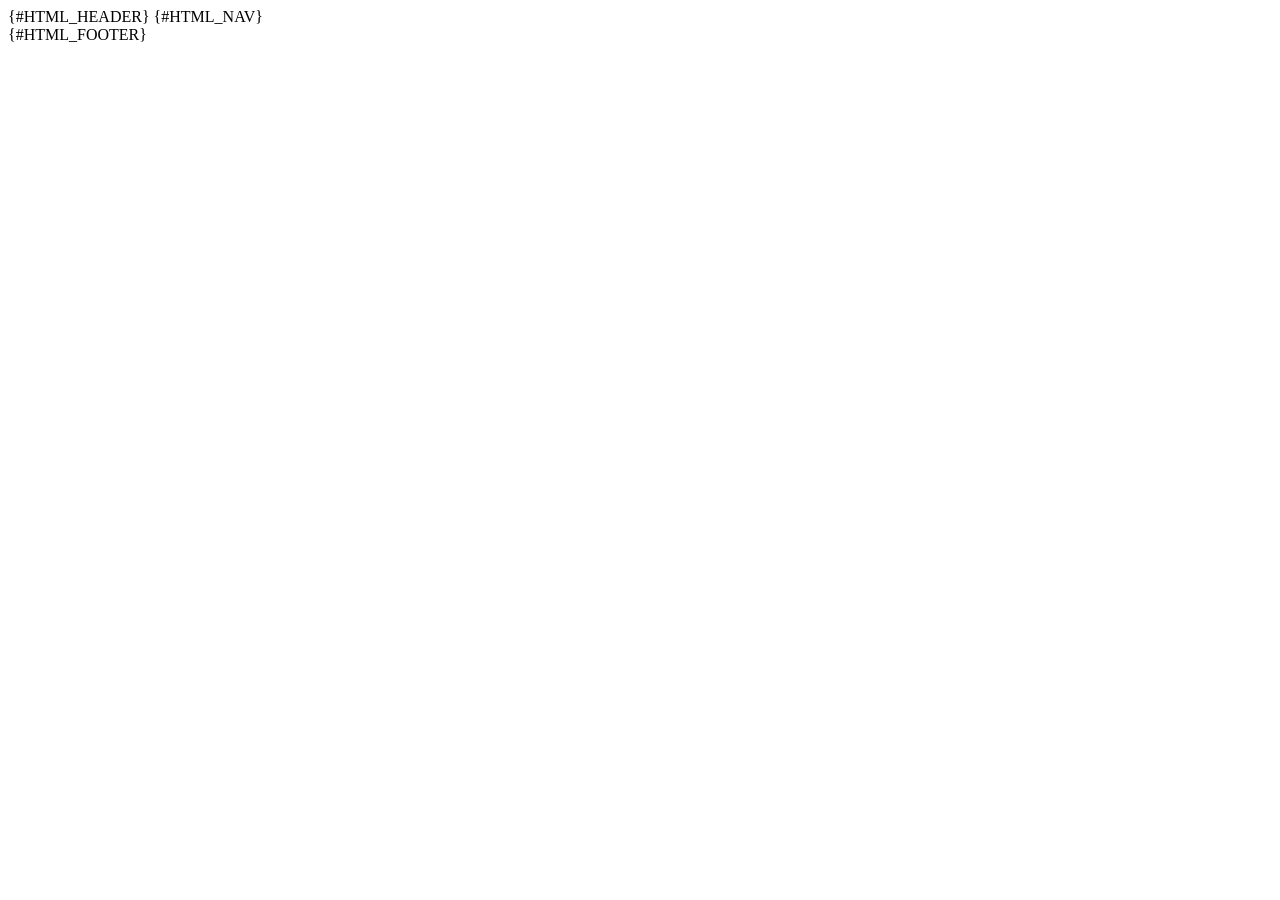
<file: firmware/ahoy/src/web/html/system.html>
<!doctype html>
<html>
    <head>
        <title>System</title>
        {#HTML_HEADER}
    </head>
    <body>
        {#HTML_NAV}
        <div id="wrapper">
            <div id="content">
                <div id="info" class="col-sm-12 col-md-10 mt-3"></div>
                <div id="html" class="mt-3 mb-3"></div>
            </div>
        </div>
        {#HTML_FOOTER}
        <script type="text/javascript">
            function parseGeneric(obj) {
                parseNav(obj)
                parseESP(obj)
                parseRssi(obj)
                parseTitle(obj)
            }

            function parseUptime(up) {
                var days = parseInt(up / 86400) % 365
                var hrs  = parseInt(up / 3600) % 24
                var min  = parseInt(up / 60) % 60
                var sec  = up % 60
                var str = days + " day"
                if(1 != days)
                    str += "s"
                str += ", " + ("0"+hrs).substr(-2) + ":"
                   + ("0"+min).substr(-2) + ":"
                   + ("0"+sec).substr(-2)

                return  ml("span", {}, str)
            }

            function parseSysInfo(obj) {
                lines = [
                    tr("{#DEVICE_NAME}", obj.device_name),
                    tr("{#UPTIME}", parseUptime(obj.generic.ts_uptime)),
                    tr("{#REBOOT_REASON}", obj.chip.reboot_reason),
                    tr("{#ENVIRONMENT}", obj.generic.env + " ({#BUILD_OPTIONS}: " + obj.generic.modules + ")"),
                    tr("Version", obj.generic.version + " - " + obj.generic.build),
                    tr("Chip", "CPU: " + obj.chip.cpu_freq + "MHz, " + obj.chip.cores + " Core(s)"),
                    tr("Chip Model", obj.chip.model)
                    /*IF_ESP32*/
                    ,tr("Chip temp.", Math.round(obj.chip.temp_sensor_c * 10) / 10 + "&deg;C")
                    /*ENDIF_ESP32*/
                ]

                document.getElementById("info").append(
                    headline("System Information"),
                    ml("table", {class: "table"},
                        ml("tbody", {}, lines)
                    )
                );
            }

            function headline(text) {
                return ml("div", {class: "head p-2 mt-3"}, ml("div", {class: "row"}, ml("div", {class: "col a-c"}, text)))
            }

            function irqBadge(state) {
                switch(state) {
                    case 0: return badge(false, "unknown", "warning"); break;
                    case 1: return badge(true, "{#TRUE}"); break;
                    default: return badge(false, "{#FALSE}"); break;
                }
            }

            function parseRadio(obj) {
                const dr = ["1 M", "2 M", "250 k"]

                if(obj.radioNrf.en) {
                    lines = [
                        tr("NRF24L01", badge(obj.radioNrf.isconnected, ((obj.radioNrf.isconnected) ? "" : "{#NOT} ") + "{#CONNECTED}")),
                        tr("{#INTR_PIN_WORKING}", irqBadge(obj.radioNrf.irqOk)),
                        tr("NRF24 {#DATA_RATE}", dr[obj.radioNrf.dataRate] + "bps"),
                        tr("DTU {#RADIO} ID", obj.radioNrf.sn)
                    ];
                } else
                    lines = [tr("NRF24L01", badge(false, "{#NOT} {#ENABLED}"))];

                document.getElementById("info").append(
                    headline("{#RADIO} NRF24"),
                    ml("table", {class: "table"},
                        ml("tbody", {}, lines)
                    )
                );

                /*IF_ESP32*/
                if(obj.radioCmt.en) {
                    cmt = [
                        tr("CMT2300A", badge(obj.radioCmt.isconnected, ((obj.radioCmt.isconnected) ? "" : "{#NOT} ") + "{#CONNECTED}")),
                        tr("{#INTR_PIN_WORKING}", irqBadge(obj.radioCmt.irqOk)),
                        tr("DTU {#RADIO} ID", obj.radioCmt.sn)
                    ];
                } else
                    cmt = [tr("CMT2300A", badge(false, "{#NOT} {#ENABLED}"))];

                document.getElementById("info").append(
                    headline("{#RADIO} CMT"),
                    ml("table", {class: "table"},
                        ml("tbody", {}, cmt)
                    )
                );
                /*ENDIF_ESP32*/
            }

            function parseNetwork(obj, gen) {
                lines = [
                    tr("{#CONNECTION}", ((obj.wired) ? "{#WIRED}" : "{#WIFI} (SSID: " + obj.ssid + ", RSSI: " + gen.wifi_rssi + ", CH: " + obj.wifi_channel + ")")),
                    tr("Hostname", gen.host),
                    tr("IP {#ADDRESS}", obj.ip),
                    tr("MAC {#ADDRESS}", obj.mac)
                ]

                document.getElementById("info").append(
                    headline("{#NETWORK}"),
                    ml("table", {class: "table"},
                        ml("tbody", {}, lines)
                    )
                );
            }

            function parseMqtt(obj) {
                if(obj.enabled) {
                    lines = [
                        tr("{#CONNECTED}", badge(obj.connected, ((obj.connected) ? "{#TRUE}" : "{#FALSE}"))),
                        tr("#TX", obj.tx_cnt),
                        tr("#RX", obj.rx_cnt)
                    ]

                } else
                    lines = tr("{#ENABLED}", badge(false, "{#FALSE}"));

                document.getElementById("info").append(
                    headline("MqTT"),
                    ml("table", {class: "table"},
                        ml("tbody", {}, lines)
                    )
                );
            }

            function parseMemory(obj) {
                lines = [
                    tr("{#FLASH_SIZE}", obj.flash_size / 1024 / 1024 + "MB"),
                    tr("{#CONFIG_PARTITION} (" + Math.round(obj.par_used_spiffs / 1024) + "kB of " + obj.par_size_spiffs / 1024 + "kB)", progress(obj.par_used_spiffs / obj.par_size_spiffs * 100)),
                    tr("{#FIRMWARE_PARTITION} (" + Math.round(obj.par_used_app0 / 1024) + "kB of " + obj.par_size_app0 / 1024 + "kB)", progress(obj.par_used_app0 / obj.par_size_app0 * 100)),
                    tr("Heap (" + Math.round(obj.heap_free / 1024) + "kB of " + Math.round(obj.heap_total / 1024) + "kB)", progress(obj.heap_free / obj.heap_total * 100)),
                    tr("Heap {#MAX_FREE_BLOCK}", Math.round(obj.heap_max_free_blk / 1024) + "kB (Fragmentation: " + obj.heap_frag + ")")
                ]

                document.getElementById("info").append(
                    headline("{#MEMORY}"),
                    ml("table", {class: "table"},
                        ml("tbody", {}, lines)
                    )
                );
            }

            function parseIndex(obj) {
                if(obj.ts_sunrise > 0) {
                    document.getElementById("info").append(
                        headline("{#SUN}"),
                        ml("table", {class: "table"},
                            ml("tbody", {}, [
                                tr("{#SUNRISE}", new Date(obj.ts_sunrise * 1000).toLocaleString('de-DE')),
                                tr("{#SUNSET}", new Date(obj.ts_sunset * 1000).toLocaleString('de-DE')),
                                tr("{#COMMUNICATION_START}", new Date((obj.ts_sunrise + obj.ts_offsSr) * 1000).toLocaleString('de-DE')),
                                tr("{#COMMUNICATION_STOP}", new Date((obj.ts_sunset + obj.ts_offsSs) * 1000).toLocaleString('de-DE')),
                                tr("{#NIGHT_BEHAVIOR}", badge(obj.disNightComm, ((obj.disNightComm) ? "{#NOT}" : "") + " {#COMMUNICATING}", "warning"))
                            ])
                        )
                    );
                }
            }

            function parse(obj) {
                if(null != obj) {
                    parseGeneric(obj.generic);

                    if(null != obj.refresh) {
                        var meta = document.createElement('meta');
                        meta.httpEquiv = "refresh"
                        meta.content = obj.refresh + "; URL=" + obj.refresh_url;
                        document.getElementsByTagName('head')[0].appendChild(meta);
                    } else if(null != obj.system) {
                        parseRadio(obj.system)
                        parseNetwork(obj.system.network, obj.system.generic)
                        parseMqtt(obj.system.mqtt)
                        parseMemory(obj.system.memory)
                        parseSysInfo(obj.system)
                        getAjax('/api/index', parseIndex)
                    }
                    document.getElementById("html").innerHTML = obj.html;
                }
            }

            getAjax("/api/html" + window.location.pathname, parse);
        </script>
    </body>
</html>
</file>
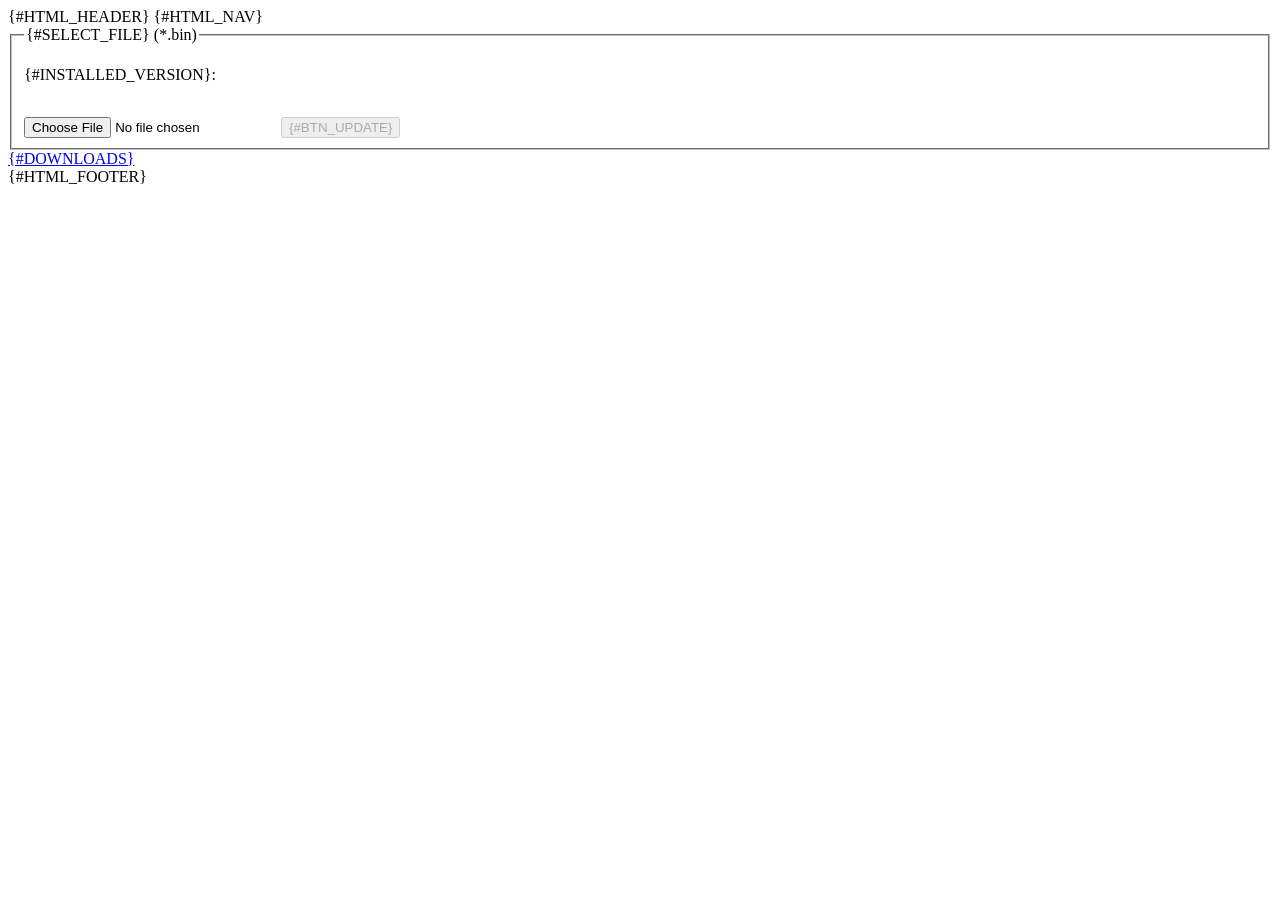
<file: firmware/ahoy/src/web/html/update.html>
<!doctype html>
<html>
    <head>
        <title>Update</title>
        {#HTML_HEADER}
    </head>
    <body>
        {#HTML_NAV}
        <div id="wrapper">
            <div id="content">
                <fieldset>
                    <legend class="des">{#SELECT_FILE} (*.bin)</legend>
                    <p>{#INSTALLED_VERSION}:<br/><span id="version" style="background-color: var(--input-bg); padding: 7px; display: block; margin: 3px;"></span></p>
                    <form id="form" method="POST" action="/update" enctype="multipart/form-data" accept-charset="utf-8">
                        <input type="file" id="uploadFileInput" name="update">
                        <input type="button" id="uploadButton" class="btn my-4" value="{#BTN_UPDATE}" onclick="hide()">
                    </form>
                </fieldset>
                <div class="row mt-4">
                    <a href="https://fw.ahoydtu.de" target="_blank">{#DOWNLOADS}</a>
                </div>
            </div>
        </div>
        {#HTML_FOOTER}
        <script type="text/javascript">
            document.addEventListener('DOMContentLoaded', () => {
                const fileInput = document.querySelector('#uploadFileInput');
                const button = document.querySelector('#uploadButton');
                button.disabled = true;
                button.title = "Please select a file first";
                fileInput.addEventListener('change', () => {
                    if (fileInput.value) {
                        button.disabled = false;
                        button.title = "";
                    } else {
                        button.disabled = true;
                        button.title = "Please select a file first";
                    }
                });
            });

            var env;
            function parseGeneric(obj) {
                parseNav(obj)
                parseESP(obj)
                parseRssi(obj)
                parseTitle(obj)
                env = obj.env
                document.getElementById("version").innerHTML = "{#VERSION_FULL}_" + obj.env + ".bin"
            }

            function hide() {
                let fw = document.getElementsByName("update")[0].value
                var bin = fw.slice(-env.length-4, -4)
                let ver = fw.split("_")[2].split(".")
                if (bin !== env) {
                    var html = ml("div", {class: "row"}, [
                        ml("div", {class: "row my-3"}, "{#WARN_DIFF_ENV}"),
                        ml("div", {class: "row"}, [
                            ml("div", {class: "col-6"}, ml("input", {type: "button", class: "btn", value: "{#CANCEL}", onclick: function() { modalClose(); }}, null)),
                            ml("div", {class: "col-6"}, ml("input", {type: "button", class: "btn", value: "{#CONTIUE}", onclick: function() { start(); modalClose(); }}, null))
                        ])
                    ])
                    modal("{#UPDATE_MODAL}", html)
                } else {
                    if(ver[1] != "9")
                        start()
                    else {
                        var html = ml("div", {class: "row"}, [
                            ml("div", {class: "row my-3"}, "{#ERROR_UPGRADE_NOT_POSSIBLE}"),
                            ml("div", {class: "row"}, [
                                ml("div", {class: "col-6"}, ml("input", {type: "button", class: "btn", value: "{#CANCEL}", onclick: function() { modalClose(); }}, null))
                            ])
                        ])
                        modal("{#UPDATE_MODAL}", html)
                    }
                }

            }

            function start() {
                document.getElementById("form").submit()
                var e = document.getElementById("content")
                e.replaceChildren(span("{#UPDATE_STARTED}"))
            }

            getAjax("/api/generic", parseGeneric);
        </script>
    </body>
</html>
</file>
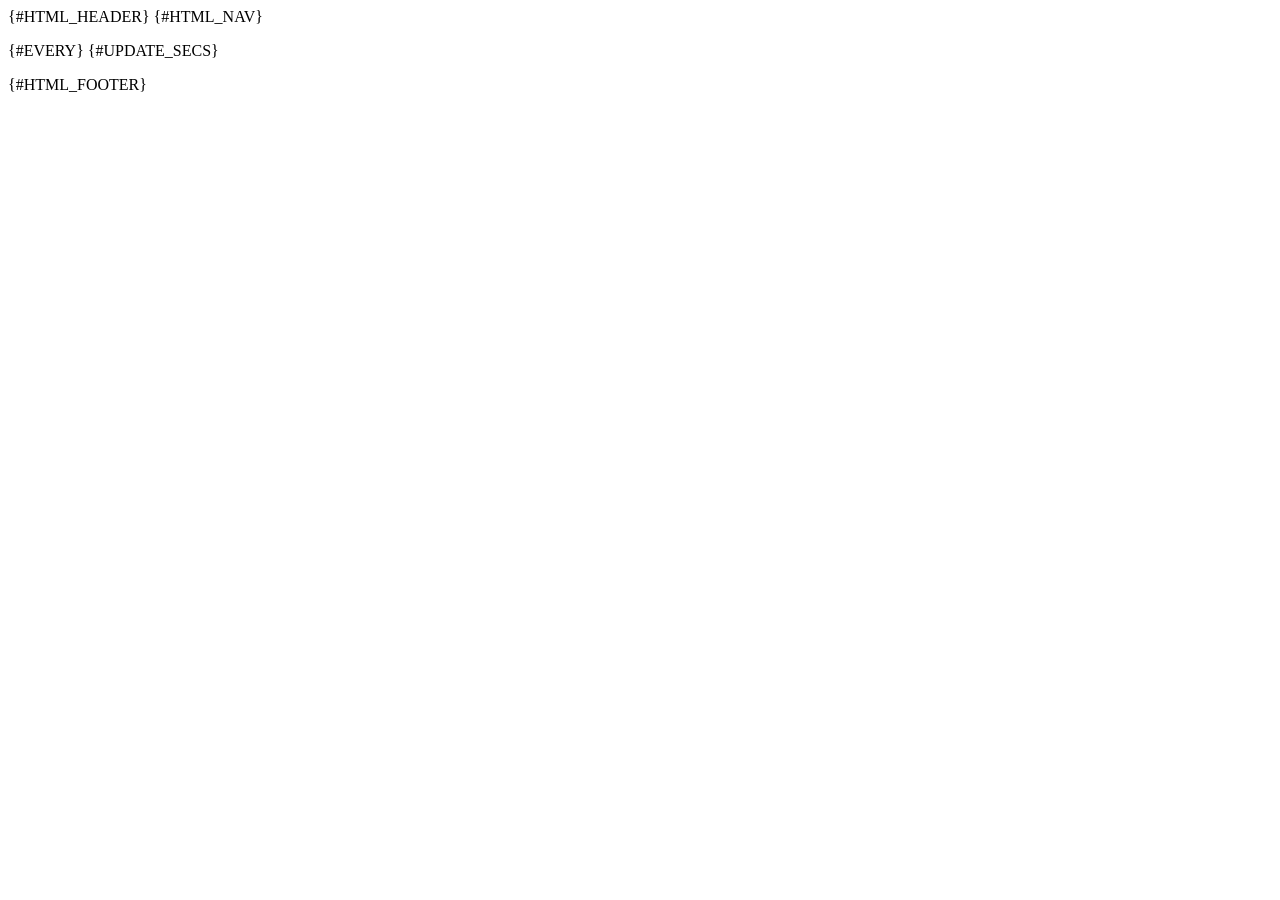
<file: firmware/ahoy/src/web/html/visualization.html>
<!doctype html>
<html>
    <head>
        <title>{#NAV_LIVE}</title>
        {#HTML_HEADER}
        <meta name="apple-mobile-web-app-capable" content="yes">
    </head>
    <body>
        {#HTML_NAV}
        <div id="wrapper">
            <div id="content">
                <div id="live"></div>
                <p>{#EVERY} <span id="refresh"></span> {#UPDATE_SECS}</p>
            </div>
        </div>
        {#HTML_FOOTER}
        <script type="text/javascript">
            var exeOnce = true;
            var units, ivEn;
            var mIvHtml = [];
            var mNum = 0;
            var total = Array(6).fill(0);
            var tPwrAck;
            var totalsRendered = false

            function getErrStr(code) {
                if("ERR_AUTH") return "{#ERR_AUTH}"
                if("ERR_INDEX") return "{#ERR_INDEX}"
                if("ERR_UNKNOWN_CMD") return "{#ERR_UNKNOWN_CMD}"
                if("ERR_LIMIT_NOT_ACCEPT") return "{#ERR_LIMIT_NOT_ACCEPT}"
                if("ERR_UNKNOWN_CMD") return "{#ERR_AUTH}"
                return "n/a"
            }

            function parseGeneric(obj) {
                if(true == exeOnce){
                    parseNav(obj)
                    parseESP(obj)
                    parseTitle(obj)
                }
                parseRssi(obj)
            }

            function numBig(val, unit, des) {
                return ml("div", {class: "col-6 col-sm-4 a-c"}, [
                    ml("div", {class: "row"},
                        ml("div", {class: "col"}, [
                            ml("span", {class: "fs-5 fs-md-4"}, String(Math.round(val * 100) / 100)),
                            ml("span", {class: "fs-6 fs-md-7 mx-1"}, unit)
                        ])),
                    ml("div", {class: "row"},
                        ml("div", {class: "col"},
                            ml("span", {class: "fs-9 px-1"}, des)
                        )
                    )
                ]);
            }

            function numMid(val, unit, des, opt={class: "row"}) {
                return ml("div", {class: "col-6 col-sm-4 col-md-3 mb-2"}, [
                    ml("div", opt,
                        ml("div", {class: "col"}, [
                            ml("span", {class: "fs-6"}, String(Math.round(val * 100) / 100)),
                            ml("span", {class: "fs-8 mx-1"}, unit)
                        ])
                    ),
                    ml("div", {class: "row"},
                        ml("div", {class: "col"},
                            ml("span", {class: "fs-9"}, des)
                        )
                    )
                ]);
            }

            function totals() {
                for(var i = 0; i < 6; i++) {
                    total[i] = Math.round(total[i] * 100) / 100;
                }
                totalsRendered = true

                return ml("div", {class: "row mt-3 mb-5"},
                    ml("div", {class: "col"}, [
                        ml("div", {class: "p-2 total-h"},
                            ml("div", {class: "row"},
                                ml("div", {class: "col mx-2 mx-md-1"}, "{#TOTAL}")
                            ),
                        ),
                        ml("div", {class: "p-2 total-bg"}, [
                            ml("div", {class: "row"}, [
                                numBig(total[0], "W", "{#AC_POWER}"),
                                numBig(total[1], "Wh", "{#YIELD_DAY}"),
                                numBig(total[2], "kWh", "{#YIELD_TOTAL}")
                            ]),
                            ml("div", {class: "hr"}),
                            ml("div", {class: "row"}, [
                                numMid(total[3], "W", "{#MAX_POWER}"),
                                numMid(total[4], "W", "{#DC_POWER}"),
                                numMid(total[5], "var", "{#REACTIVE_POWER}")
                            ])
                        ])
                    ])
                );
            }
            function ivHead(obj) {
                if(0 != obj.status) { // only add totals if inverter is online
                    total[0] += obj.ch[0][2]; // P_AC
                    total[4] += obj.ch[0][8]; // P_DC
                    total[5] += obj.ch[0][10]; // Q_AC
                }
                total[1] += obj.ch[0][7]; // YieldDay
                total[2] += obj.ch[0][6]; // YieldTotal

                var t = span("&nbsp;&deg;C");
                var clh  = (0 == obj.status) ? "iv-h-dis" : "iv-h";
                var clbg = (0 == obj.status) ? "iv-bg-dis" : "iv-bg";
                var pwrLimit = "n/a";

                if(65535 != obj.power_limit_read) {
                    pwrLimit = obj.power_limit_read + "&nbsp;%";
                    if(0 != obj.max_pwr)
                        pwrLimit += ", " + (obj.max_pwr * obj.power_limit_read / 100).toFixed(1) + "&nbsp;W";
                }

                var maxAcPwrDate = toIsoDateStr(new Date(obj.ts_max_ac_pwr * 1000))
                var maxTempDate = toIsoDateStr(new Date(obj.ts_max_temp * 1000))
                return ml("div", {class: "row mt-2"},
                    ml("div", {class: "col"}, [
                        ml("div", {class: "p-2 " + clh},
                            ml("div", {class: "row"}, [
                                ml("div", {class: "col mx-2 mx-md-1"}, ml("span", { class: "pointer", onclick: function() {
                                    getAjax("/api/inverter/version/" + obj.id, parseIvVersion);
                                }}, obj.name)),
                                ml("div", {class: "col a-c", onclick: function() {limitModal(obj)}}, [
                                    ml("span", {class: "d-none d-sm-block pointer"}, "{#ACTIVE_POWER_CONTROL}: " + pwrLimit),
                                    ml("span", {class: "d-block d-sm-none pointer"}, "{#APC}: " + pwrLimit)
                                ]),
                                ml("div", {class: "col a-c"}, ml("span", { class: "pointer", onclick: function() {
                                    getAjax("/api/inverter/alarm/" + obj.id, parseIvAlarm);
                                }}, ("{#ALARMS}: " + obj.alarm_cnt))),
                                ml("div", {class: "col a-r mx-2 mx-md-1 tooltip", data: (obj.ch[0][12] + t.innerText + "\n" + maxTempDate)}, String(obj.ch[0][5].toFixed(1)) + t.innerText)
                            ])
                        ),
                        ml("div", {class: "p-2 " + clbg}, [
                            ml("div", {class: "row"},[
                                numBig(obj.ch[0][2], "W", "{#AC_POWER}"),
                                numBig(obj.ch[0][7], "Wh", "{#YIELD_DAY}"),
                                numBig(obj.ch[0][6], "kWh", "{#YIELD_TOTAL}")
                            ]),
                            ml("div", {class: "hr"}),
                            ml("div", {class: "row mt-2"},[
                                numMid(obj.ch[0][11], "W", "{#MAX_AC_POWER}", {class: "row tooltip", data: maxAcPwrDate}),
                                numMid(obj.ch[0][8], "W", "{#DC_POWER}"),
                                numMid(obj.ch[0][0], "V", "{#AC_VOLTAGE}"),
                                numMid(obj.ch[0][1], "A", "{#AC_CURRENT}"),
                                numMid(obj.ch[0][3], "Hz", "{#FREQUENCY}"),
                                numMid(obj.ch[0][9], "%", "{#EFFICIENCY}"),
                                numMid(obj.ch[0][10], "var", "{#REACTIVE_POWER}"),
                                numMid(obj.ch[0][4], "", "{#POWER_FACTOR}")
                            ])
                        ])
                    ])
                );
            }

            function numCh(val, unit, des) {
                return ml("div", {class: "col-12 col-sm-6 col-md-12 mb-2"}, [
                    ml("div", {class: "row"},
                        ml("div", {class: "col"}, [
                            ml("span", {class: "fs-6 fs-md-7"}, String(Math.round(val * 100) / 100)),
                            ml("span", {class: "fs-8 mx-2"}, unit)
                        ])),
                    ml("div", {class: "row"},
                        ml("div", {class: "col"},
                            ml("span", {class: "fs-9"}, des)
                        )
                    )
                ]);
            }

            function ch(status, name, vals) {
                var clh  = (0 == status) ? "iv-h-dis" : "ch-h";
                var clbg = (0 == status) ? "iv-bg-dis" : "ch-bg";
                return ml("div", {class: "col-6 col-md-3 mt-2"}, [
                    ml("div", {class: "p-2 a-c " + clh}, name),
                    ml("div", {class: "p-2 " + clbg}, [
                        ml("div", {class: "row"}, [
                            numCh(vals[2], units[2], "{#DC_POWER}"),
                            numCh(vals[6], units[2], "{#MAX_POWER}"),
                            numCh(vals[5], units[5], "{#IRRADIATION}"),
                            numCh(vals[3], units[3], "{#YIELD_DAY}"),
                            numCh(vals[4], units[4], "{#YIELD_TOTAL}"),
                            numCh(vals[0], units[0], "{#DC_VOLTAGE}"),
                            numCh(vals[1], units[1], "{#DC_CURRENT}")
                        ])
                    ])
                ]);
            }

            function tsInfo(obj) {
                var ageInfo = "{#LAST_RECEIVED}: ";
                if(obj.ts_last_success > 0) {
                    var date = new Date(obj.ts_last_success * 1000);
                    ageInfo += toIsoDateStr(date);
                }
                else
                    ageInfo += "{#NOTHING_RECEIVED}";

                if(obj.rssi > -127) {
                    if(obj.generation < 2)
                        ageInfo += " (RSSI: " + ((obj.rssi == -64) ? "&gt;=" : "&lt;") + " -64&nbsp;dBm)";
                    else {
                        if(obj.rssi == 0)
                            obj.rssi = "--";
                        ageInfo += " (RSSI: " + obj.rssi + "&nbsp;dBm)";
                    }
                }

                return ml("div", {class: "mb-5"}, [
                    ml("div", {class: "row p-1 ts-h mx-2"},
                        ml("div", {class: "col"}, "")
                    ),
                    ml("div", {class: "row p-2 ts-bg mx-2"},
                        ml("div", { class: "pointer col mx-2", onclick: function() {
                            getAjax("/api/inverter/radiostat/" + obj.id, parseIvRadioStats);
                        }}, ageInfo)
                    )
                ]);
            }

            function parseIv(obj) {
                mNum++;

                var chn = [];
                for(var i = 1; i < obj.ch.length; i++) {
                    var name = obj.ch_name[i];
                    if(name.length == 0)
                        name = "CHANNEL " + i;
                    if(obj.ch_max_pwr[i] > 0) // show channel only if max mod pwr
                        chn.push(ch(obj.status, name, obj.ch[i]));
                }
                mIvHtml.push(
                    ml("div", {}, [
                        ivHead(obj),
                        ml("div", {class: "row mb-2"}, chn),
                        tsInfo(obj)
                    ])
                );

                for(var i = obj.id + 1; i < ivEn.length; i++) {
                    if((i != ivEn.length) && ivEn[i]) {
                        getAjax("/api/inverter/id/" + i, parseIv);
                        return
                    }
                }

                if(mNum > 1) {
                    if(!totalsRendered)
                        mIvHtml.unshift(totals());
                }
                document.getElementById("live").replaceChildren(...mIvHtml);
            }

            function parseIvAlarm(obj) {
                var html = [];
                var offs = new Date().getTimezoneOffset() * -60;
                html.push(
                    ml("div", {class: "row"}, [
                        ml("div", {class: "col"}, ml("strong", {}, "{#EVENT}")),
                        ml("div", {class: "col"}, ml("strong", {}, "ID")),
                        ml("div", {class: "col"}, ml("strong", {}, "Start")),
                        ml("div", {class: "col"}, ml("strong", {}, "{#END}"))
                    ])
                );

                for(a of obj.alarm) {
                    if(a.code != 0) {
                        html.push(
                            ml("div", {class: "row"}, [
                                ml("div", {class: "col mt-3"}, String(a.str)),
                                ml("div", {class: "col mt-3"}, String(a.code)),
                                ml("div", {class: "col mt-3"}, String(toIsoTimeStr(new Date((a.start + offs) * 1000)))),
                                ml("div", {class: "col mt-3"}, (a.end == 0) ? "-" : String(toIsoTimeStr(new Date((a.end + offs) * 1000))))
                            ])
                        );
                    }
                }
                modal("{#ALARMS_MODAL}: " + obj.iv_name, ml("div", {}, html));
            }

            function parseIvVersion(obj) {
                var model;
                switch(obj.generation) {
                    case 0: model = "MI-"; break;
                    case 1: model = "HM-"; break;
                    case 2: model = "HMS-"; break;
                    case 3: model = "HMT-"; break;
                    default: model = "???-"; break;
                }
                model += String(obj.max_pwr) + " ({#SERIAL}: " + obj.serial + ")";


                var html = ml("table", {class: "table"}, [
                    ml("tbody", {}, [
                        tr("Model", model),
                        tr("Firmware Version / Build", String(obj.fw_ver) + " (build: " + String(obj.fw_date) + " " + String(obj.fw_time) + ")"),
                        tr("Hardware Version / Build", (obj.hw_ver/100).toFixed(2) + " (build: " + String(obj.prod_cw) + "/" + String(obj.prod_year) + ")"),
                        tr("{#HW_NUMBER}", obj.part_num.toString(16)),
                        tr("Bootloader Version", (obj.boot_ver/100).toFixed(2)),
                        tr("Grid Profile", ml("input", {type: "button", value: "{#BTN_SHOW}", class: "btn", onclick: function() {
                            modalClose();
                            getAjax("/api/inverter/grid/" + obj.id, showGridProfile);
                        }}, null))
                    ])
                ])
                modal("{#INV_INFO}: " + obj.name, ml("div", {}, html))
            }

            function getGridValue(g) {
                var val = (parseInt(g.grid.substring(g.offs*3, g.offs*3+2), 16) * 256)
                    + parseInt(g.grid.substring(g.offs*3+3, g.offs*3+5), 16)
                g.offs += 2
                return val
            }

            function getGridIdentifier(g) {
                return "0x" + getGridValue(g).toString(16).padStart(4, '0')
            }

            function getGridType(t, id) {
                for(e of t) {
                    if(undefined !== e[id])
                        return e[id]
                }
                return null
            }

            function parseGridGroup(g) {
                var id = getGridIdentifier(g)
                var type = getGridType(g.info.grp_codes, id.substring(0, 4))
                var content = []
                content.push(ml("div", {class: "row"},
                    ml("div", {class: "col head p-2 mt-3"},
                        ml("div", {class: "col a-c"}, type + " (Code " + id + ")")
                    )
                ))
                content.push(ml("div", {class: "row my-2"}, [
                    ml("div", {class: "col-4"}, ml("b", {}, "Name")),
                    ml("div", {class: "col-3"}, ml("b", {}, "{#VALUE}")),
                    ml("div", {class: "col-3"}, ml("b", {}, "{#RANGE}")),
                    ml("div", {class: "col-2"}, ml("b", {}, "{#DEFAULT}"))
                ]))
                for(e of g.info.group) {
                    if(Array.isArray(e[id])) {
                        for(e of e[id]) {
                            var v = String(getGridValue(g) / e.div);
                            var vt = (v !== String(e.def)) ? "b" : "span";
                            content.push(ml("div", {class: "row mt-2"}, [
                                ml("div", {class: "col-4"}, e.name),
                                ml("div", {class: "col-3"}, ml(vt, {}, v + ((undefined !== e.unit) ? " [" + e.unit + "]" : ""))),
                                ml("div", {class: "col-3"}, (undefined !== e.min) ? (e.min + " - " + e.max) : "n/a"),
                                ml("div", {class: "col-2"}, String(e.def))
                            ]))
                        }
                    }
                }

                return ml("div", {class: "col"}, [...content])
            }

            function showGridProfile(obj) {
                getJSON("/grid_info.json").then(data => {
                    var glob = {offs:0, grid:obj.grid, info: data}
                    var content = [];
                    var g = getGridType(glob.info.type, getGridIdentifier(glob))
                    var v = getGridValue(glob);
                    if(null === g) {
                        if(0 == obj.grid.length) {
                            content.push(ml("div", {class: "row"}, ml("div", {class: "col"}, ml("p", {}, "{#PROFILE_NOT_READ}"))))
                        } else {
                            content.push(ml("div", {class: "row"}, ml("div", {class: "col"}, ml("h5", {}, "{#UNKNOWN_PROFILE}"))))
                            content.push(ml("div", {class: "row"}, ml("div", {class: "col"}, ml("p", {}, "{#OPEN_ISSUE}."))))
                        }
                    } else {
                        content.push(ml("div", {class: "row"},
                            ml("div", {class: "col my-3"}, ml("h5", {}, g + " (Version " + (Math.round(v / 0x1000)) + "." + (Math.round((v & 0x0ff0) / 0x10)) + "." + (v & 0x0F) + ")"))
                        ))

                        while((glob.offs*3) < glob.grid.length) {
                            content.push(parseGridGroup(glob))
                        }
                    }
                    if(0 != obj.grid.length)
                        content.push(ml("div", {class: "row"}, ml("div", {class: "col my-2"}, ml("pre", {}, obj.grid))))

                    modal("{#PROFILE_MODAL}: " + obj.name, ml("div", {}, ml("div", {class: "col mb-2"}, [...content])))
                })
            }


            function parseIvRadioStats(obj) {
                var html = ml("table", {class: "table"}, [
                    ml("tbody", {}, [
                        tr2(["{#TX_COUNT}", obj.tx_cnt, ""]),
                        tr2(["{#RX_SUCCESS}", obj.rx_success, String(Math.round(obj.rx_success / obj.tx_cnt * 10000) / 100) + "&nbsp;%"]),
                        tr2(["{#RX_FAIL}", obj.rx_fail, String(Math.round(obj.rx_fail / obj.tx_cnt * 10000) / 100) + "&nbsp;%"]),
                        tr2(["{#RX_NO_ANSWER}", obj.rx_fail_answer, String(Math.round(obj.rx_fail_answer / obj.tx_cnt * 10000) / 100) + "&nbsp;%"]),
                        tr2(["{#RX_FRAGMENTS}", obj.frame_cnt, ""]),
                        tr2(["{#TX_RETRANSMITS}", obj.retransmits, ""]),
                        tr2(["{#INV_LOSS_RATE}", "{#LOST_1} " + obj.ivLoss + " {#LOST_2} " + obj.ivSent + " {#LOST_3}", String(Math.round(obj.ivLoss / obj.ivSent * 10000) / 100) + "&nbsp;%"]),
                        tr2(["{#DTU_LOSS_RATE}", "{#LOST_1} " + obj.dtuLoss + " {#LOST_2} " + obj.dtuSent + " {#LOST_3}", String(Math.round(obj.dtuLoss / obj.dtuSent * 10000) / 100) + "&nbsp;%"])
                    ])
                ])
                modal("{#RADIO_STAT_MODAL}: " + obj.name, ml("div", {}, html))
            }

            function limitModal(obj) {
                var opt = [["pct", "%"], ["watt", "W"]];
                var html = ml("div", {}, [
                    ml("div", {class: "row mb-3"}, [
                        ml("div", {class: "col-12 col-sm-5 my-2"}, "{#LIMIT_VALUE}"),
                        ml("div", {class: "col-8 col-sm-5"}, ml("input", {name: "limit", type: "number", step: "0.1", min: 1}, "")),
                        ml("div", {class: "col-4 col-sm-2"}, sel("type", opt, "pct"))
                    ]),
                    ml("div", {class: "row mb-3"}, [
                        ml("div", {class: "col-8 col-sm-5"}, "{#KEEP_LIMIT}"),
                        ml("div", {class: "col-4 col-sm-7"}, ml("input", {type: "checkbox", name: "keep"}))
                    ]),
                    ml("div", {class: "row my-3"},
                        ml("div", {class: "col a-r"}, ml("input", {type: "button", value: "{#BTN_APPLY}", class: "btn", onclick: function() {
                            applyLimit(obj.id);
                        }}, null))
                    ),
                    ml("div", {class: "row my-4"}, [
                        ml("div", {class: "col-12 col-sm-5 my-2"}, "{#CONTROL}"),
                        ml("div", {class: "col col-sm-7 a-r"}, [
                            ml("input", {type: "button", value: "{#RESTART}", class: "btn", onclick: function() {
                                applyCtrl(obj.id, "restart");
                            }}, null),
                            ml("input", {type: "button", value: "{#TURN_OFF}", class: "btn mx-1", onclick: function() {
                                applyCtrl(obj.id, "power", 0);
                            }}, null),
                            ml("input", {type: "button", value: "{#TURN_ON}", class: "btn", onclick: function() {
                                applyCtrl(obj.id, "power", 1);
                            }}, null)
                        ])
                    ]),
                    ml("div", {class: "row mt-1"}, [
                        ml("div", {class: "col-12 col-sm-5 my-2"}, "{#RESULT}"),
                        ml("div", {class: "col-sm-7 my-2"}, ml("span", {name: "pwrres"}, "-"))
                    ])
                ]);
                modal("{#POWER_LIMIT_MODAL}: " + obj.name, html);
            }

            function applyLimit(id) {
                var cmd = "limit_";
                if(!document.getElementsByName("keep")[0].checked)
                    cmd += "non";
                cmd += "persistent_";
                if(document.getElementsByName("type")[0].value == "pct")
                    cmd += "relative";
                else
                    cmd += "absolute";

                var val = document.getElementsByName("limit")[0].value;
                if(isNaN(val))
                    val = 100;

                var obj = new Object();
                obj.id = id
                obj.token = "*"
                obj.cmd = cmd
                obj.val = val
                getAjax("/api/ctrl", ctrlCb, "POST", JSON.stringify(obj))
            }

            function applyCtrl(id, cmd, val=0) {
                var obj = new Object();
                obj.id  = id
                obj.token = "*"
                obj.cmd = cmd
                obj.val = val
                getAjax("/api/ctrl", ctrlCb2, "POST", JSON.stringify(obj))
            }

            function ctrlCb(obj) {
                var e = document.getElementsByName("pwrres")[0];
                if(obj.success) {
                    e.innerHTML = "{#CMD_RECEIVED_WAIT_ACK}";
                    tPwrAck = window.setInterval("getAjax('/api/inverter/pwrack/" + obj.id + "', updatePwrAck)", 1000);
                }
                else
                    e.innerHTML = "{#ERROR}: " + getErrStr(obj.error);
            }

            function ctrlCb2(obj) {
                var e = document.getElementsByName("pwrres")[0];
                if(obj.success)
                    e.innerHTML = "{#COMMAND_RECEIVED}";
                else
                    e.innerHTML = "{#ERROR}: " + getErrStr(obj.error);
            }

            function updatePwrAck(obj) {
                if(!obj.ack)
                    return;
                var e = document.getElementsByName("pwrres")[0];
                clearInterval(tPwrAck);
                if(null == e)
                    return;
                e.innerHTML = "{#INV_ACK}";
            }

            function parse(obj) {
                if(null != obj) {
                    parseGeneric(obj["generic"]);
                    units = Object.assign({}, obj["fld_units"]);
                    ivEn = Object.values(Object.assign({}, obj["iv"]));
                    mIvHtml = [];
                    mNum = 0;
                    totalsRendered = false
                    total.fill(0);
                    total[3] = obj.max_total_pwr
                    for(var i = 0; i < obj.iv.length; i++) {
                        if(obj.iv[i]) {
                            getAjax("/api/inverter/id/" + i, parseIv);
                            break;
                        }
                    }
                    if(obj.refresh < 5)
                        obj.refresh = 5;
                    document.getElementById("refresh").innerHTML = obj.refresh;
                    if(true == exeOnce) {
                        window.setInterval("getAjax('/api/live', parse)", obj.refresh * 1000);
                        exeOnce = false;
                    }
                }
                else
                    document.getElementById("refresh").innerHTML = "n/a";
            }

            getAjax("/api/live", parse);
        </script>
    </body>
</html>
</file>
